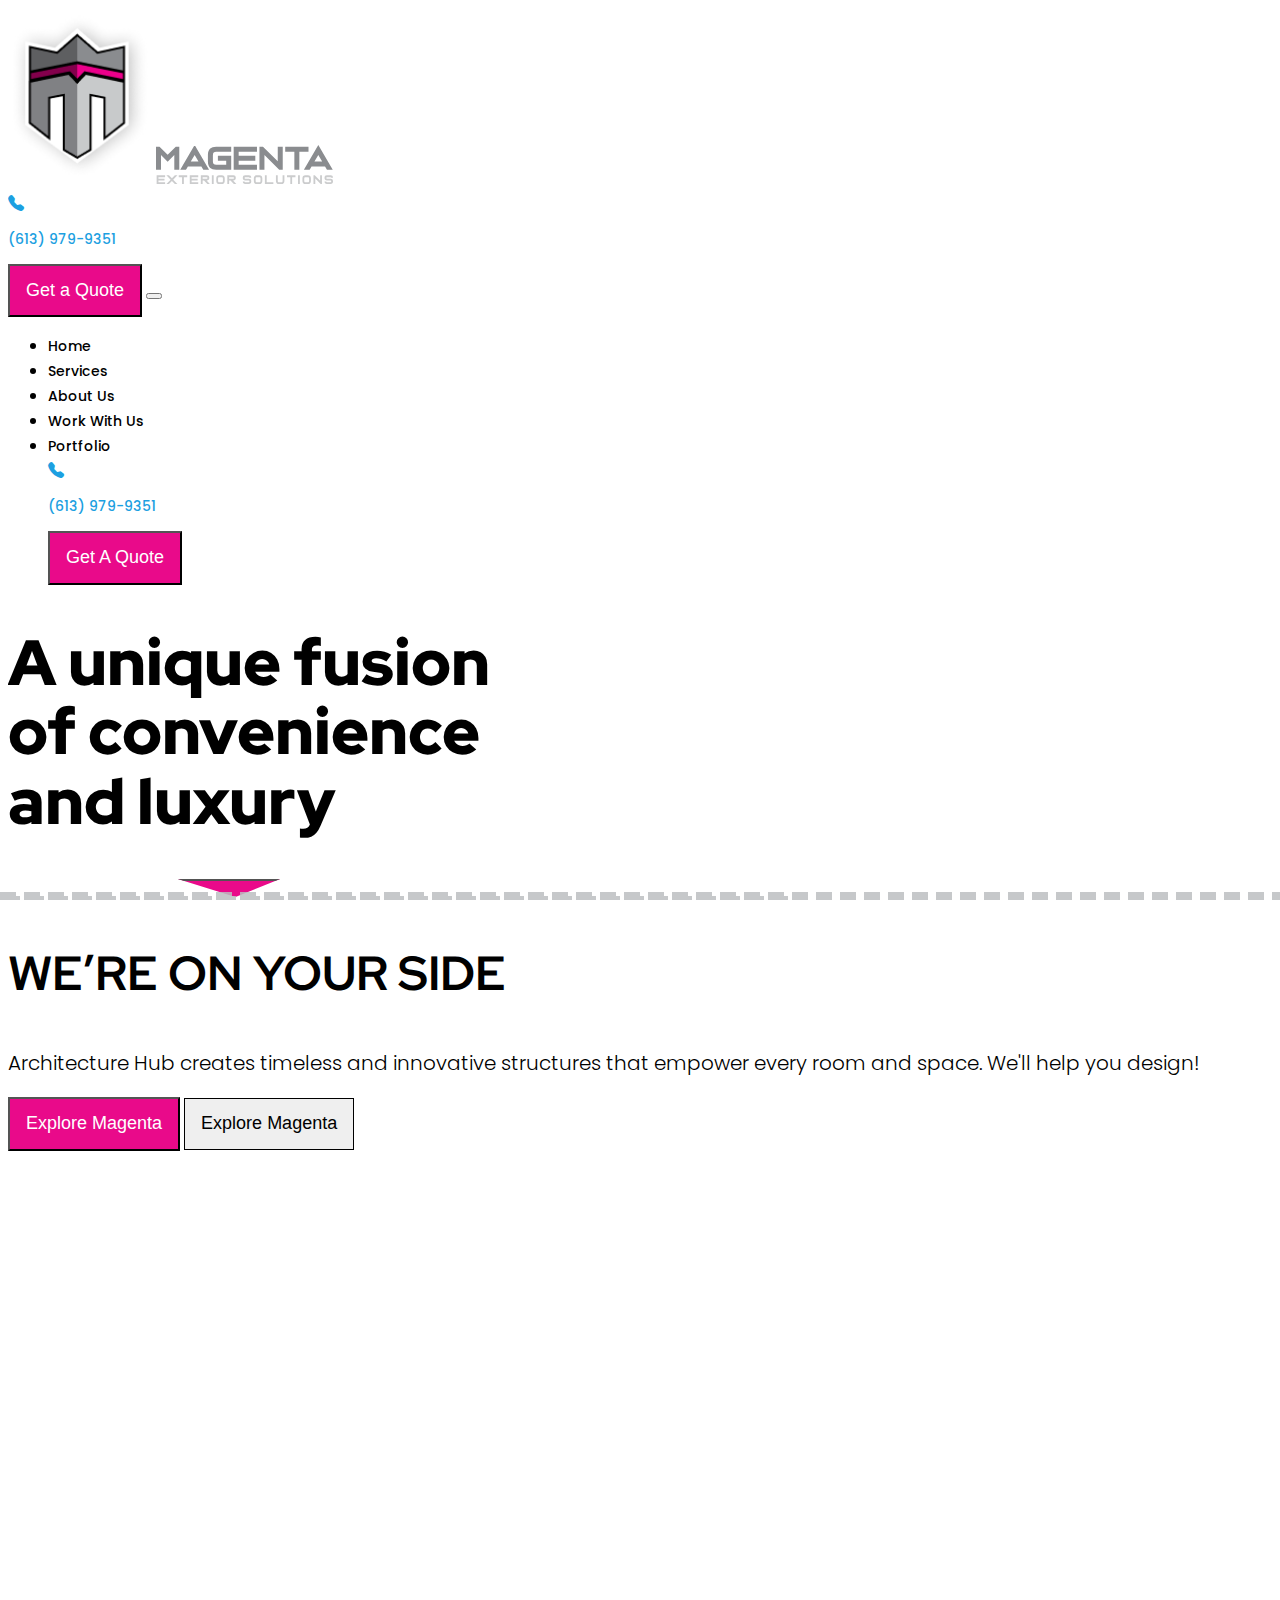
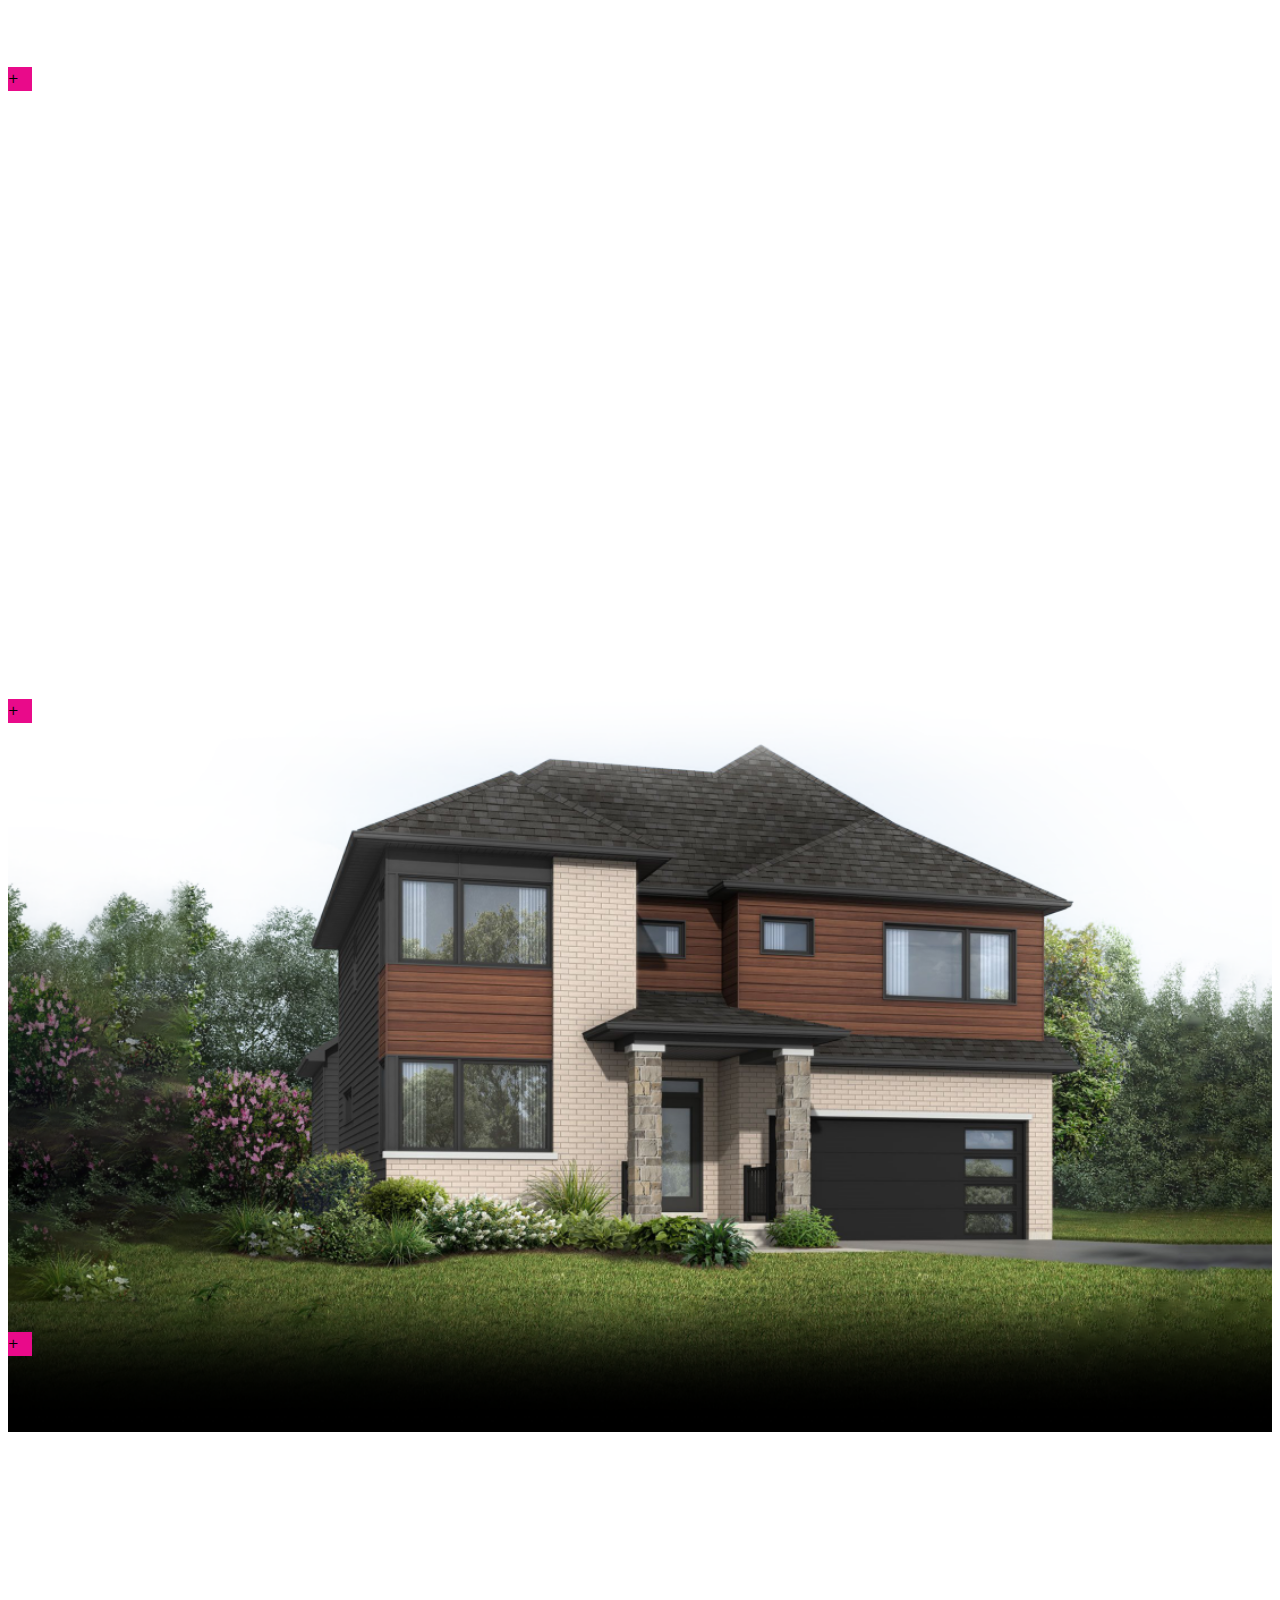
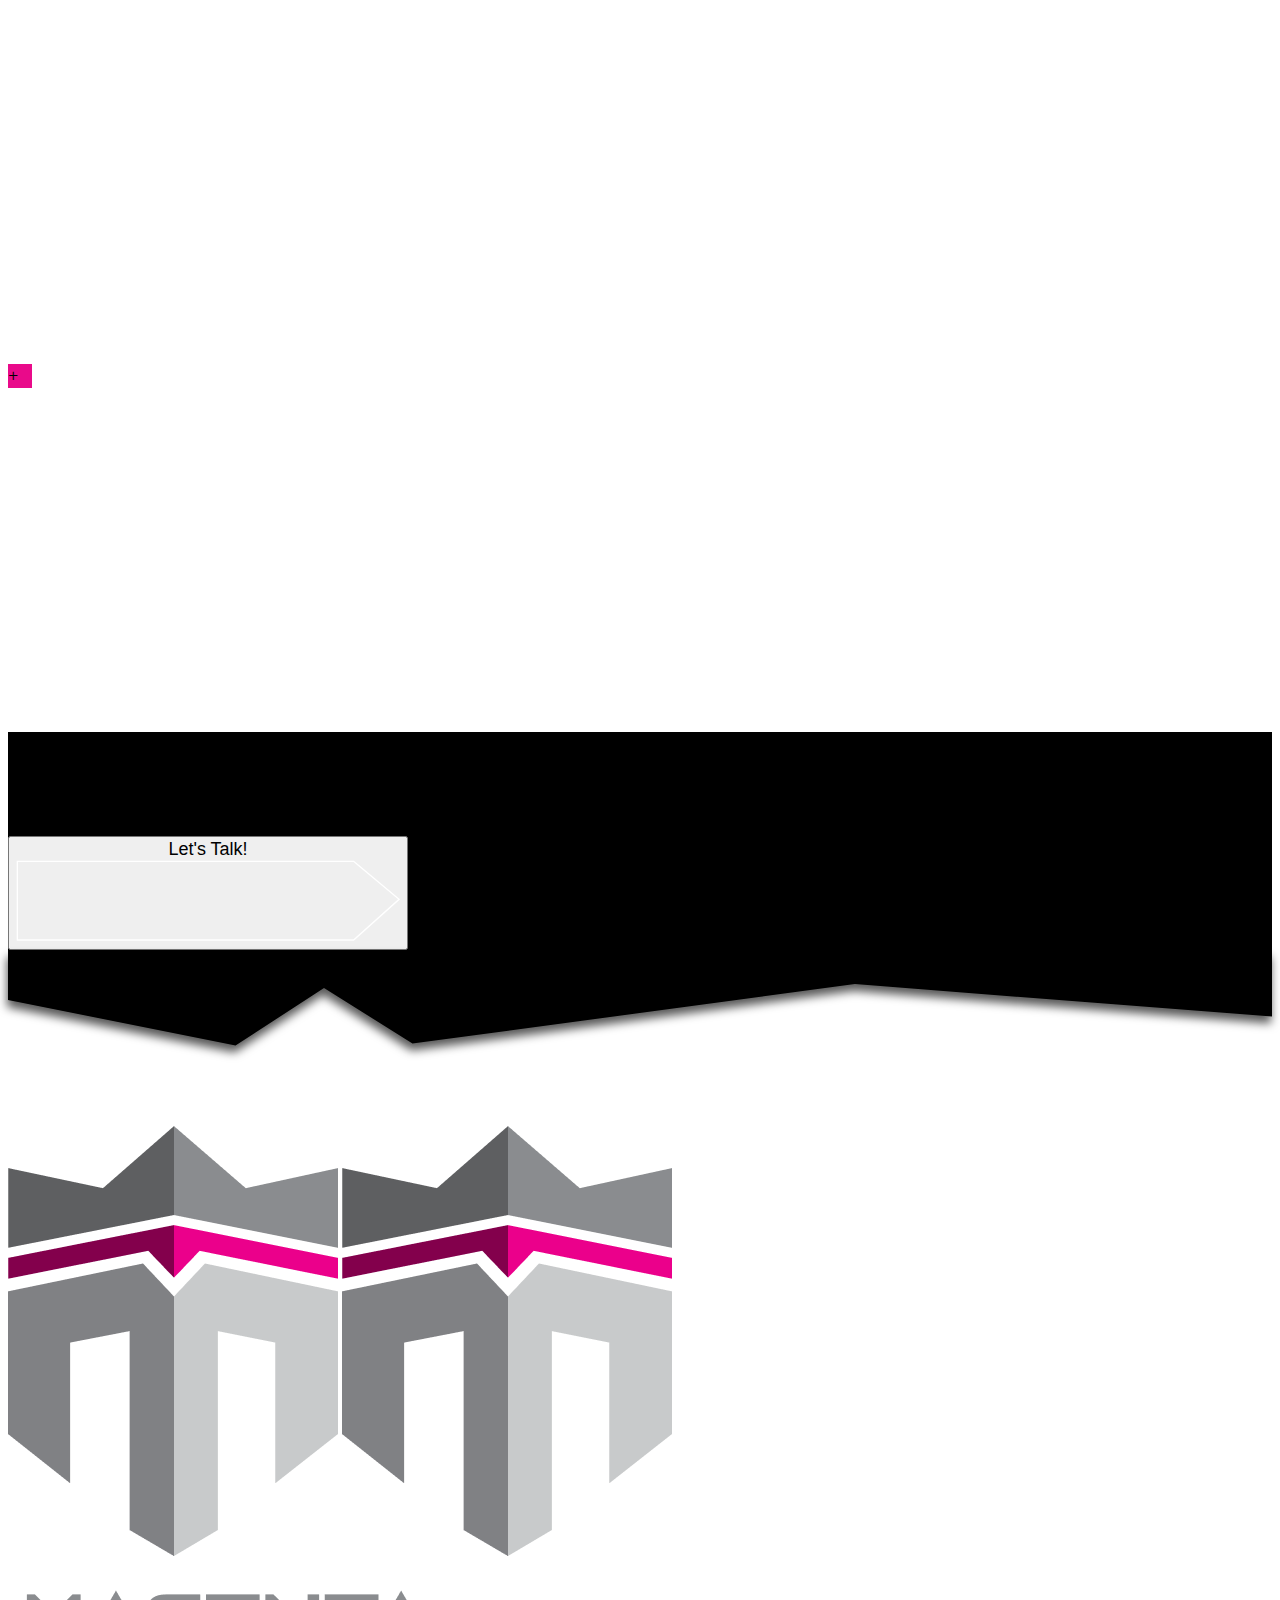
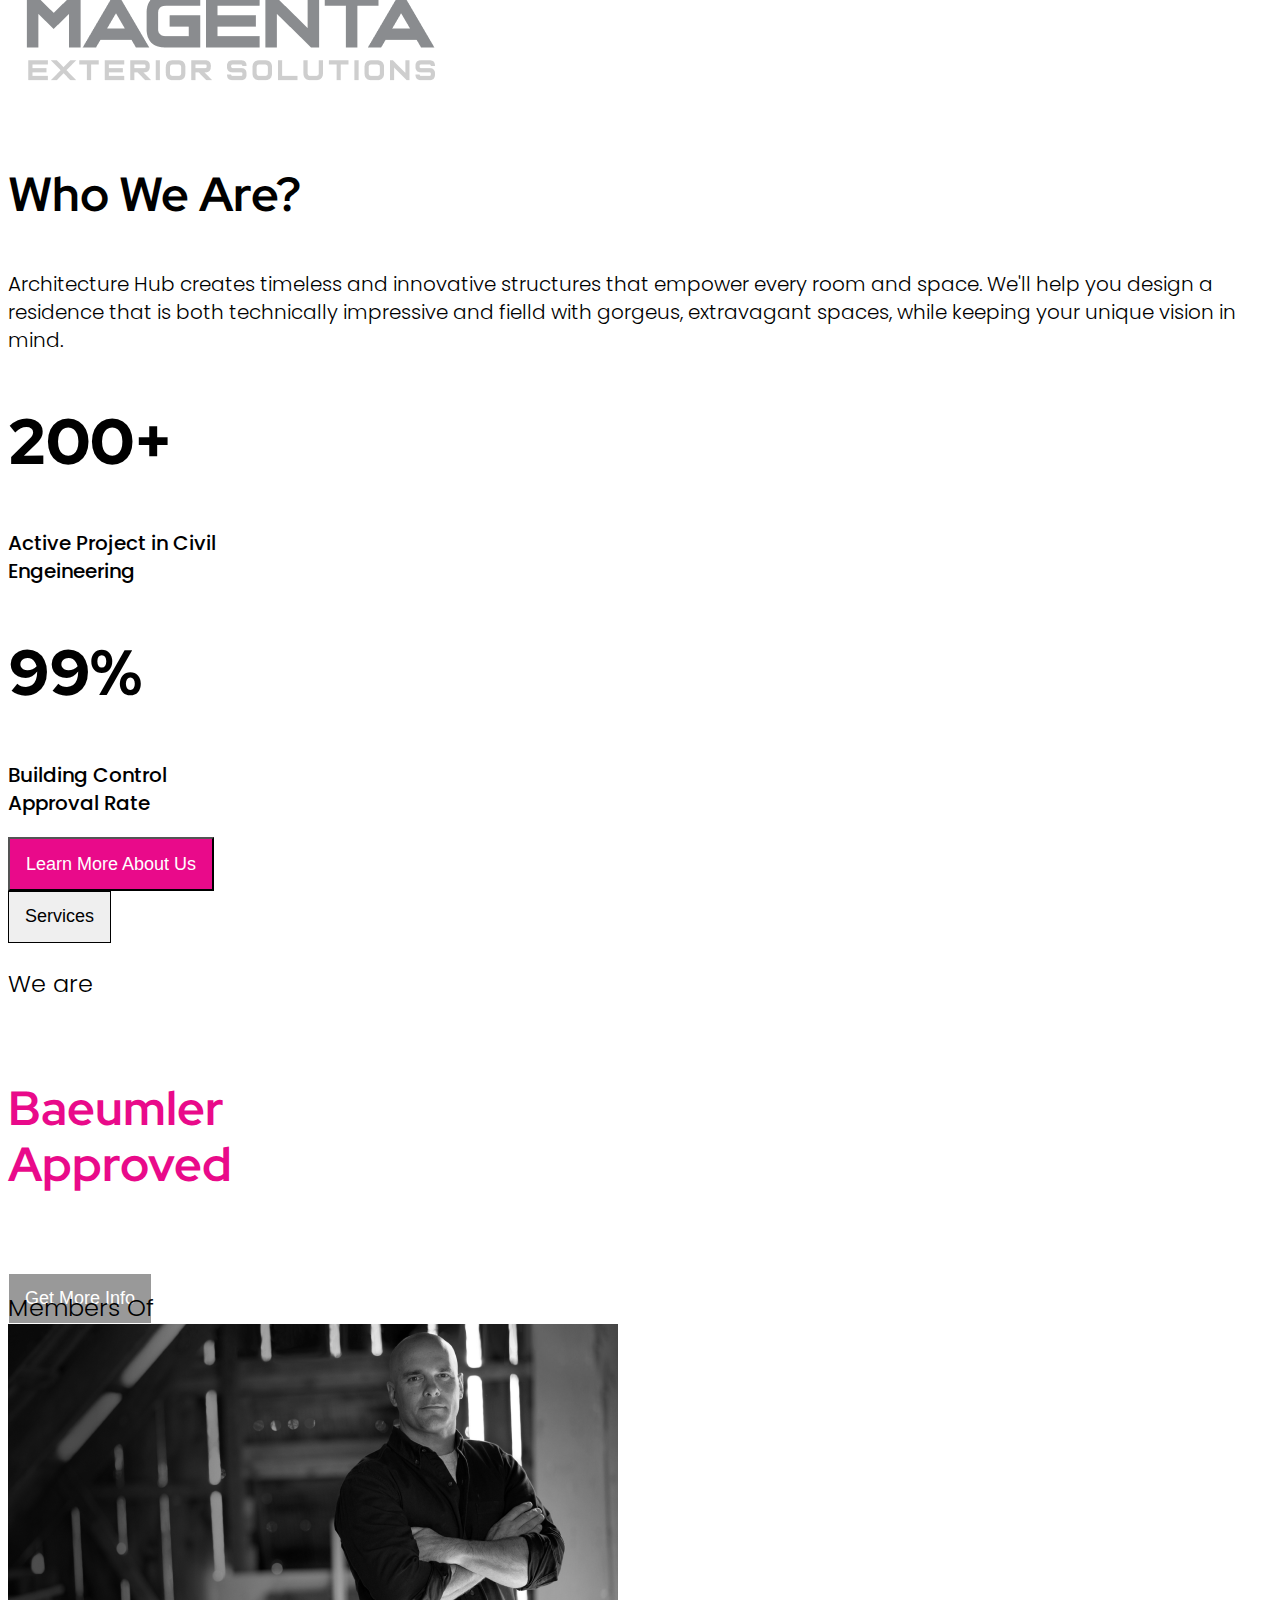
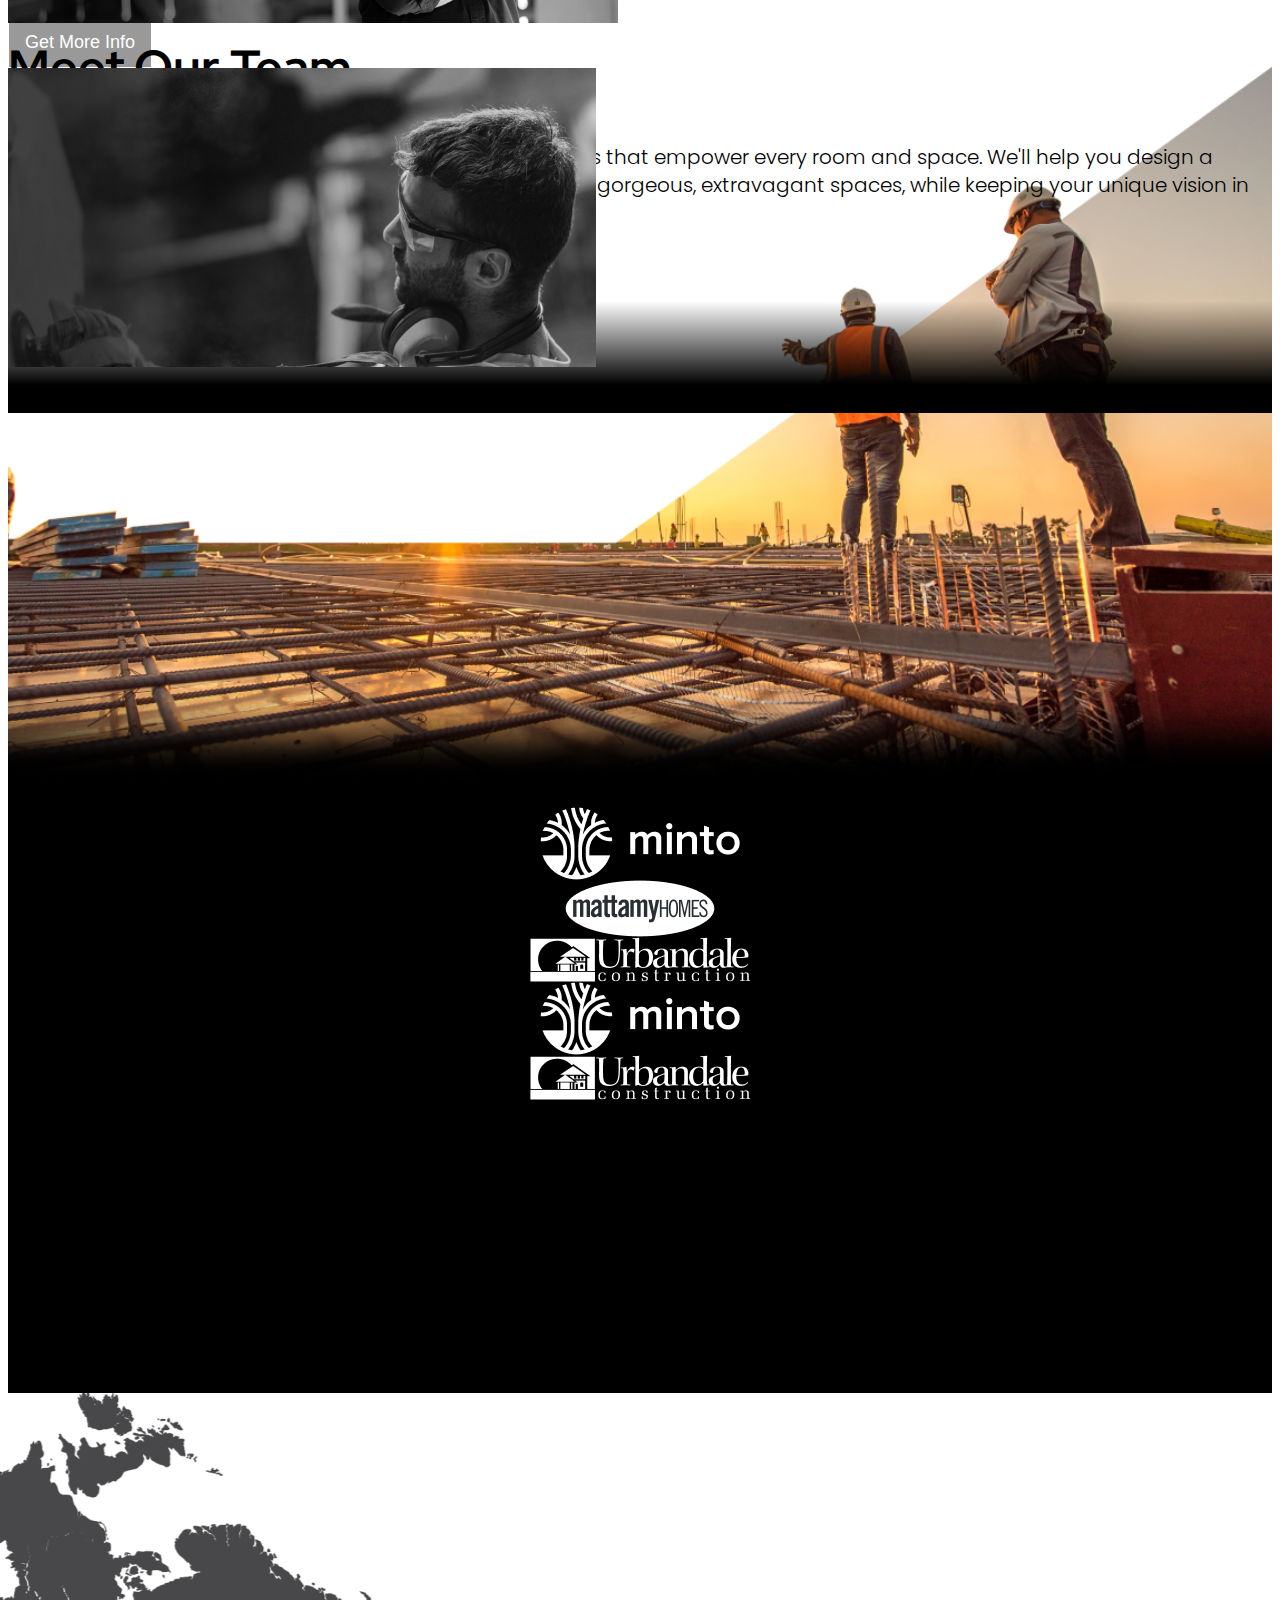
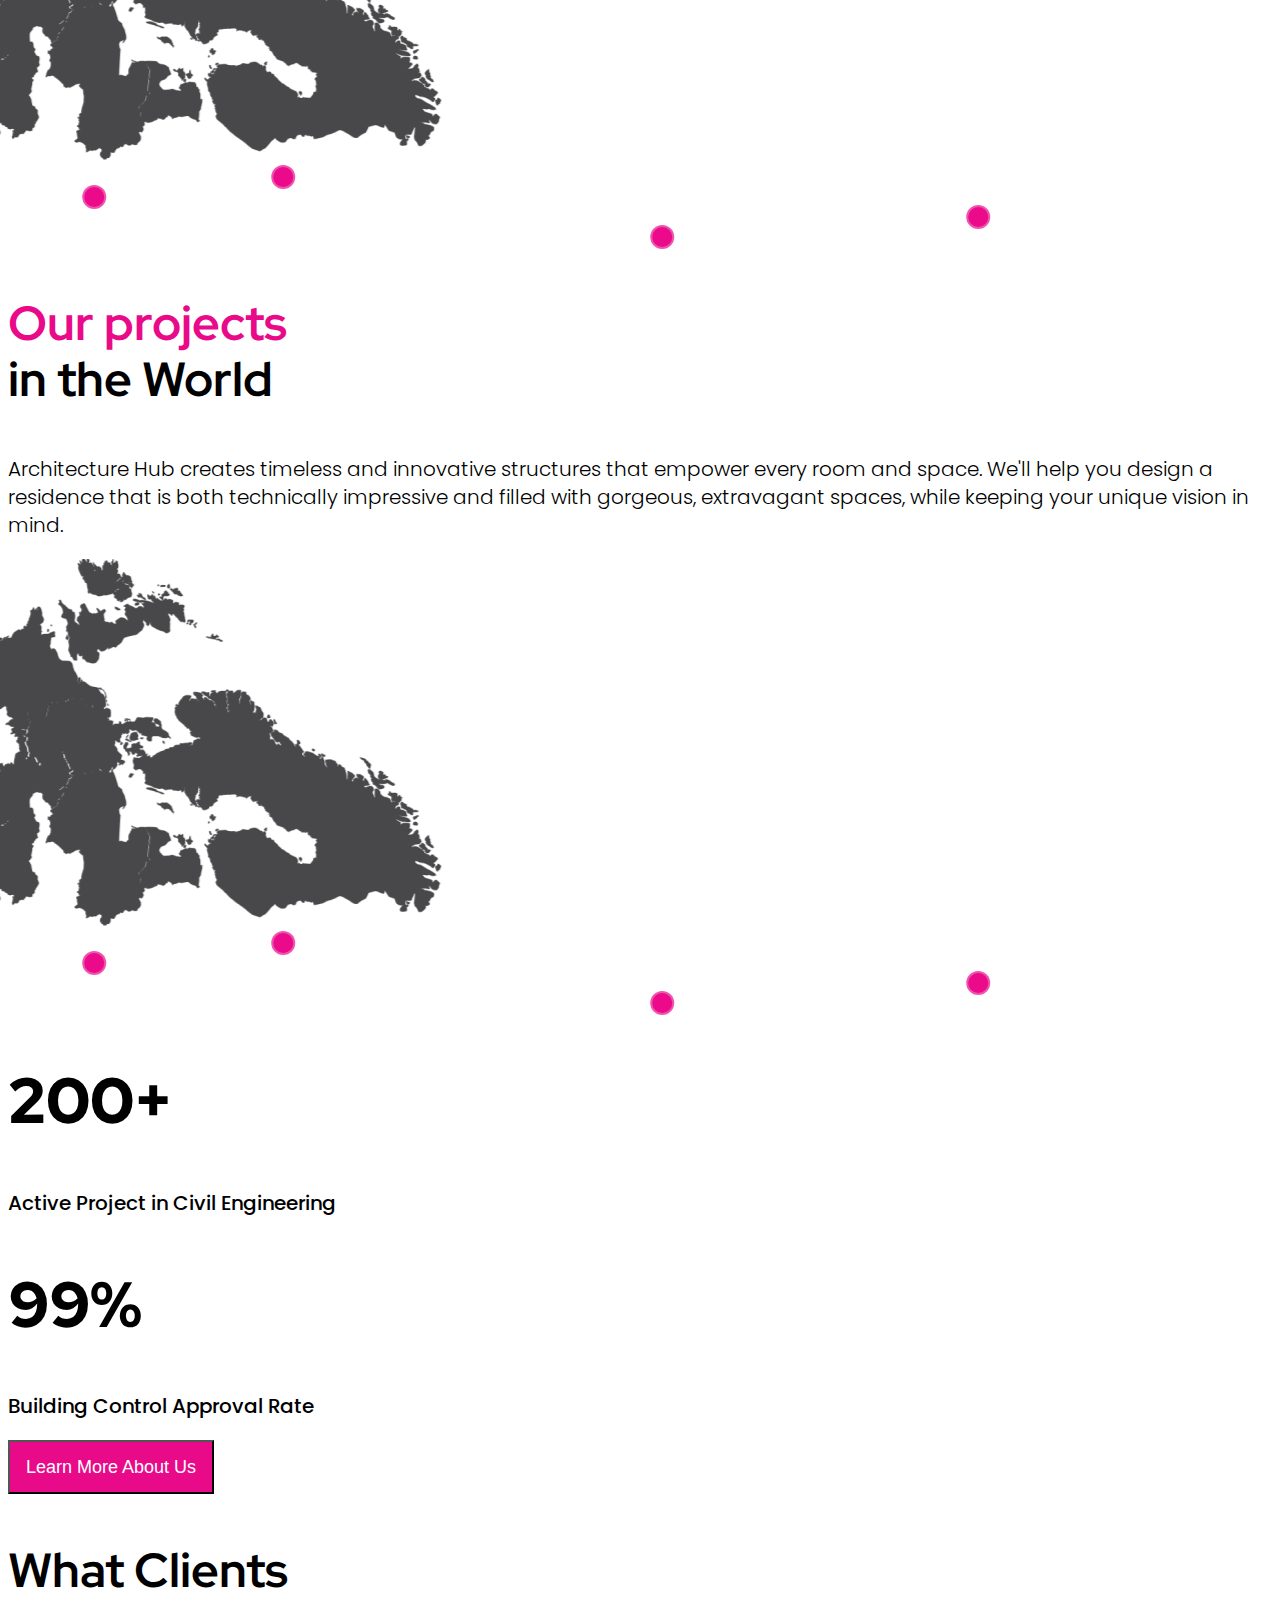
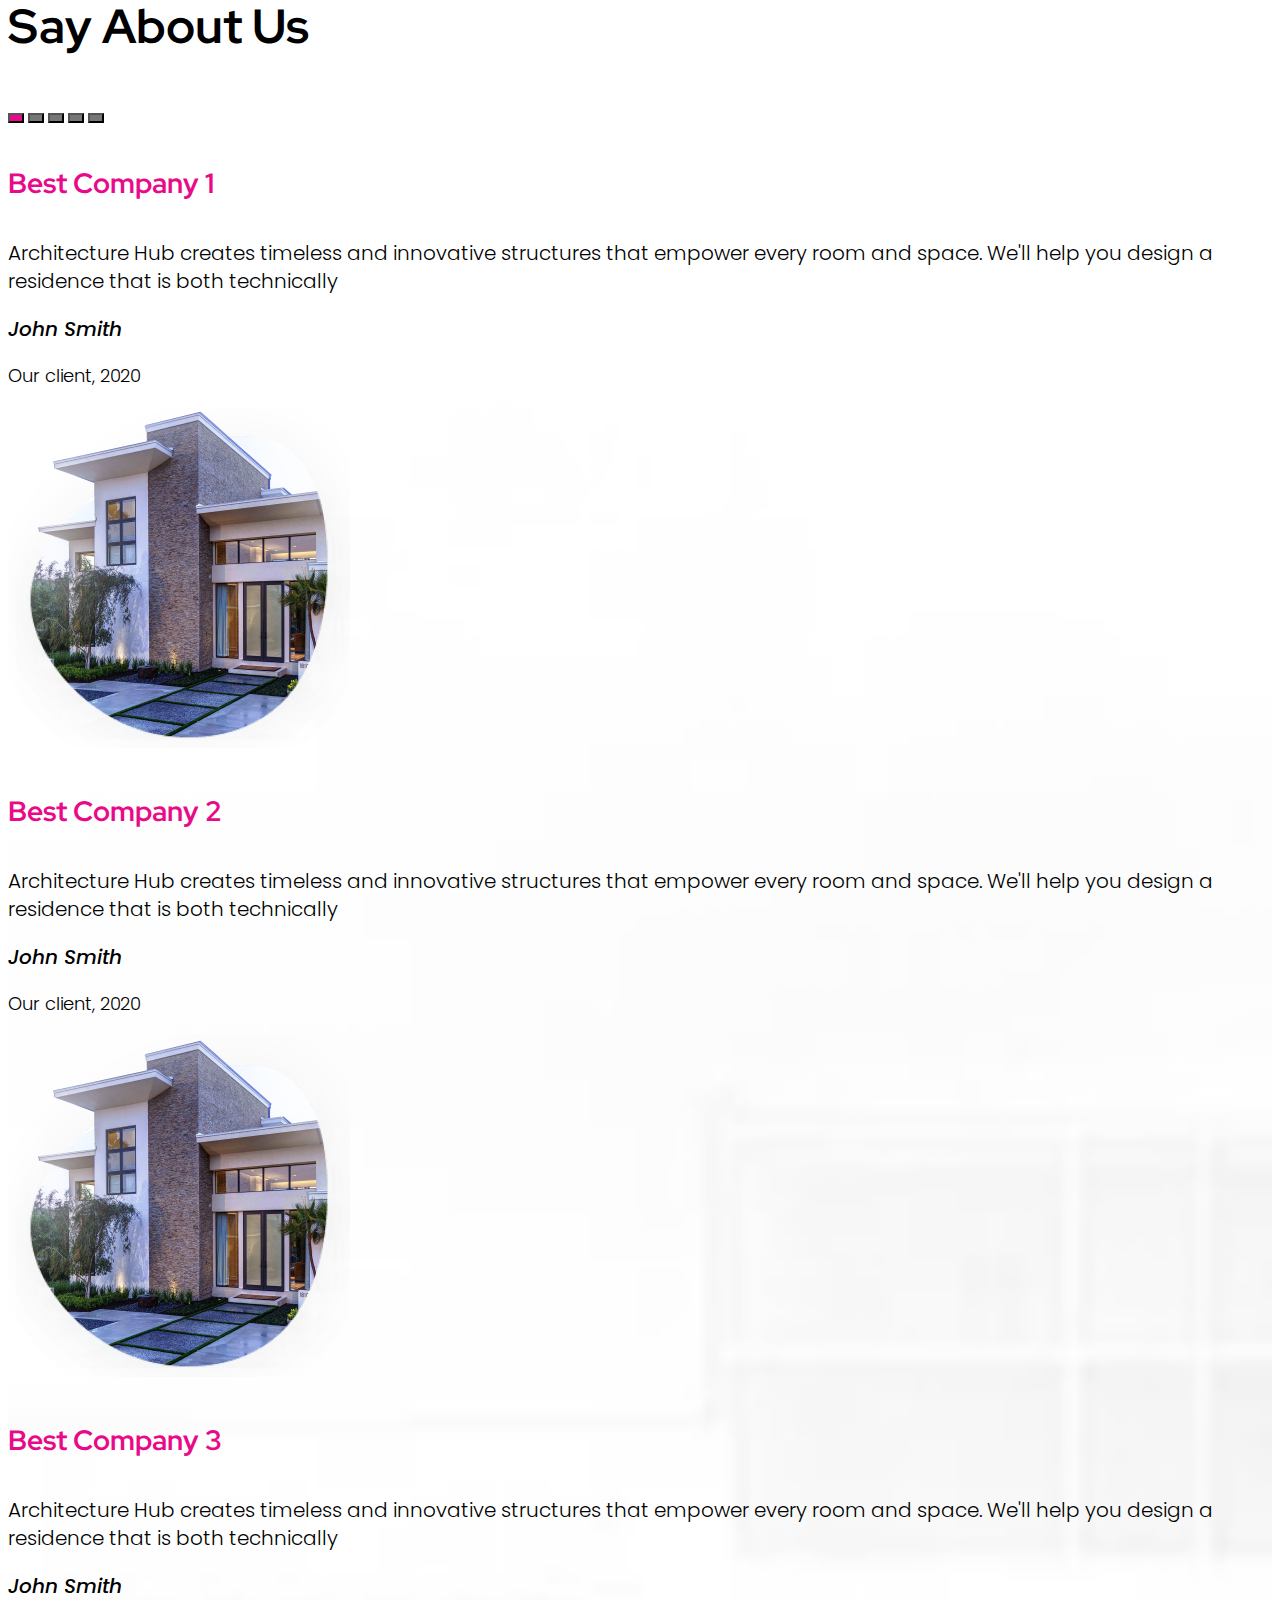
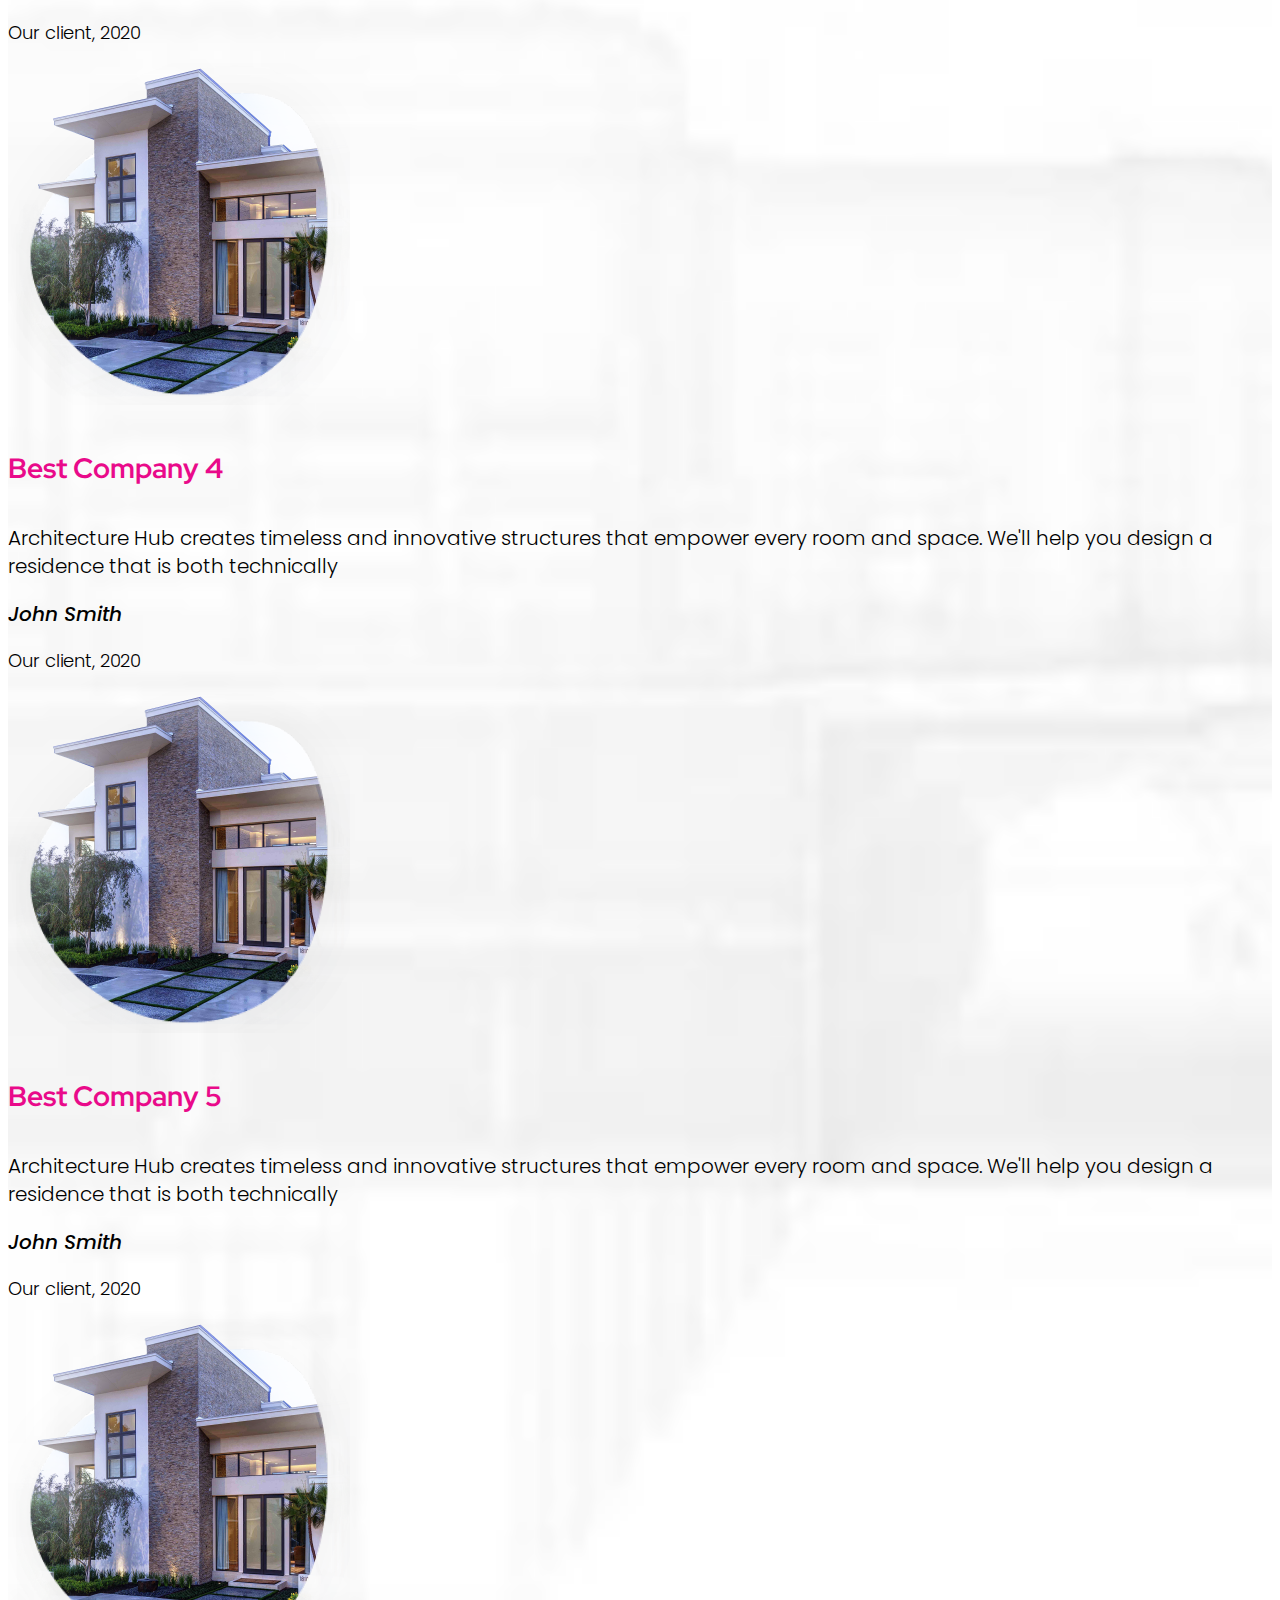
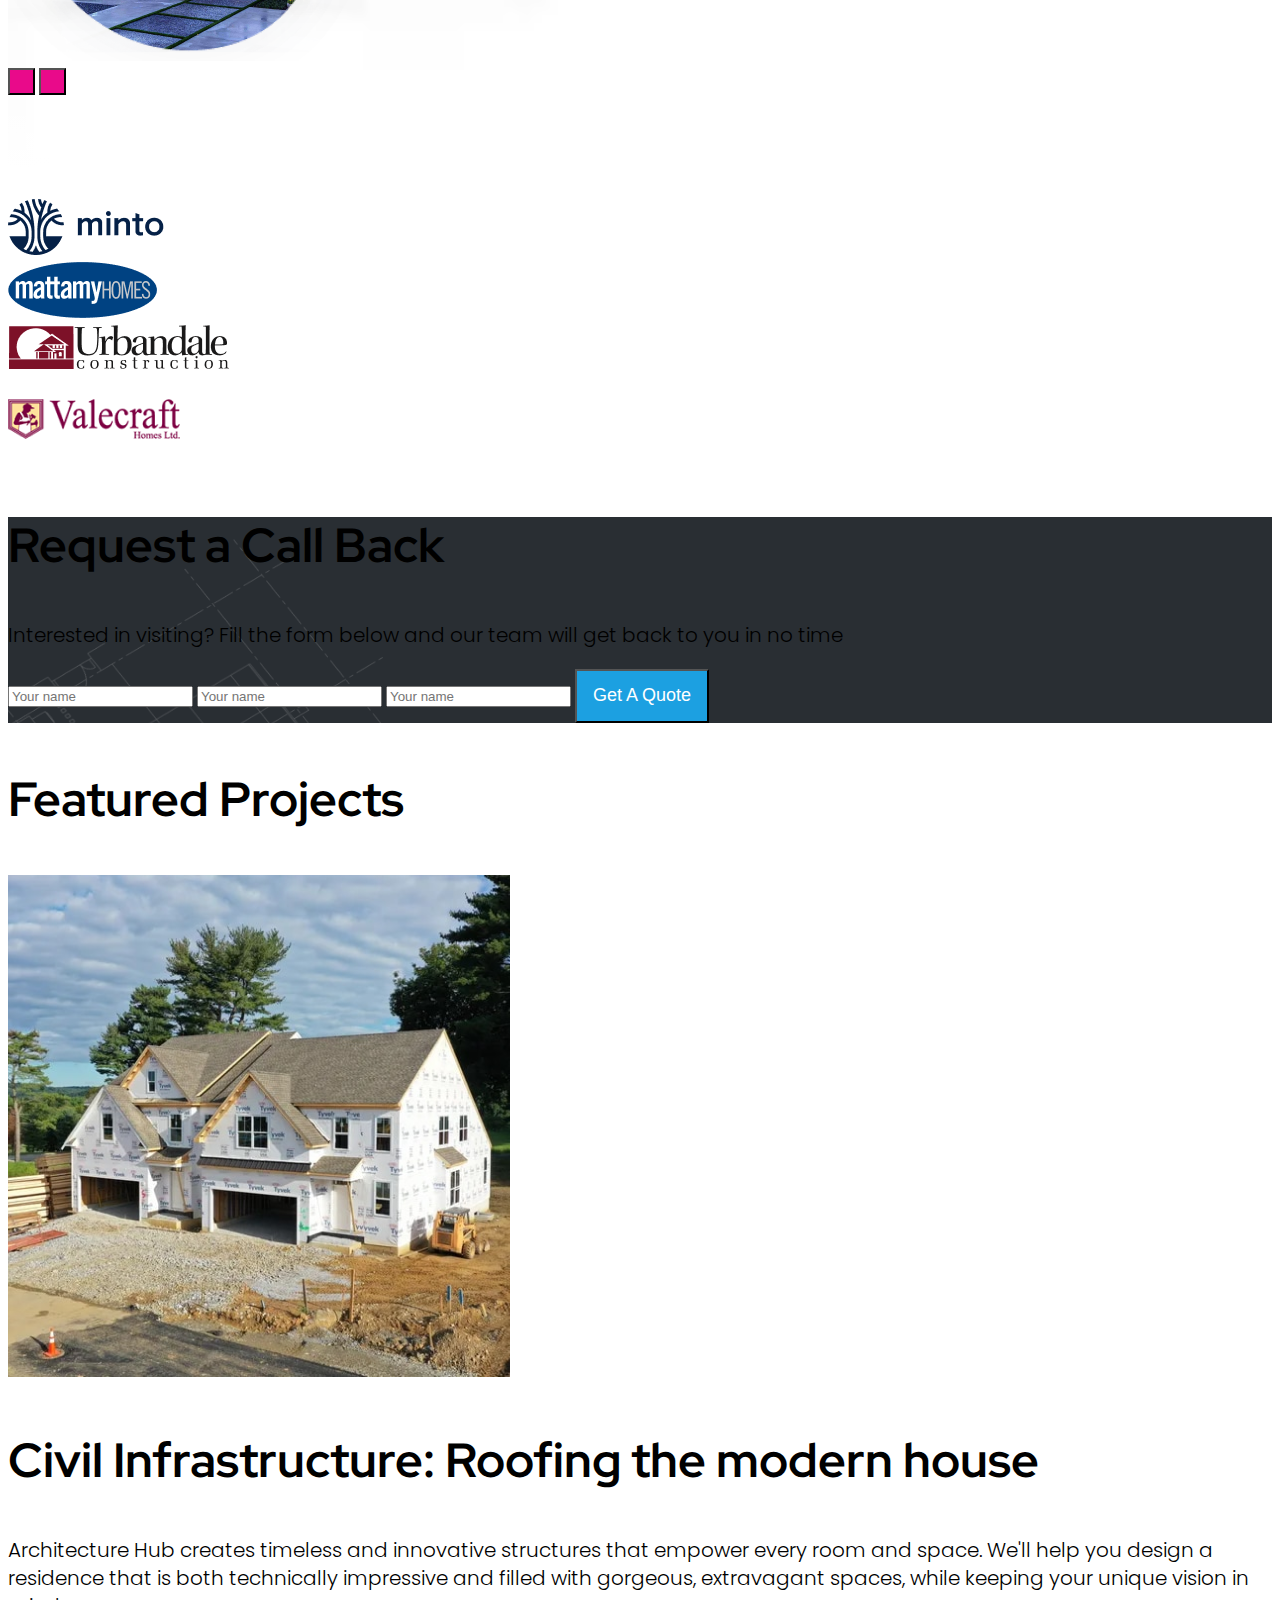
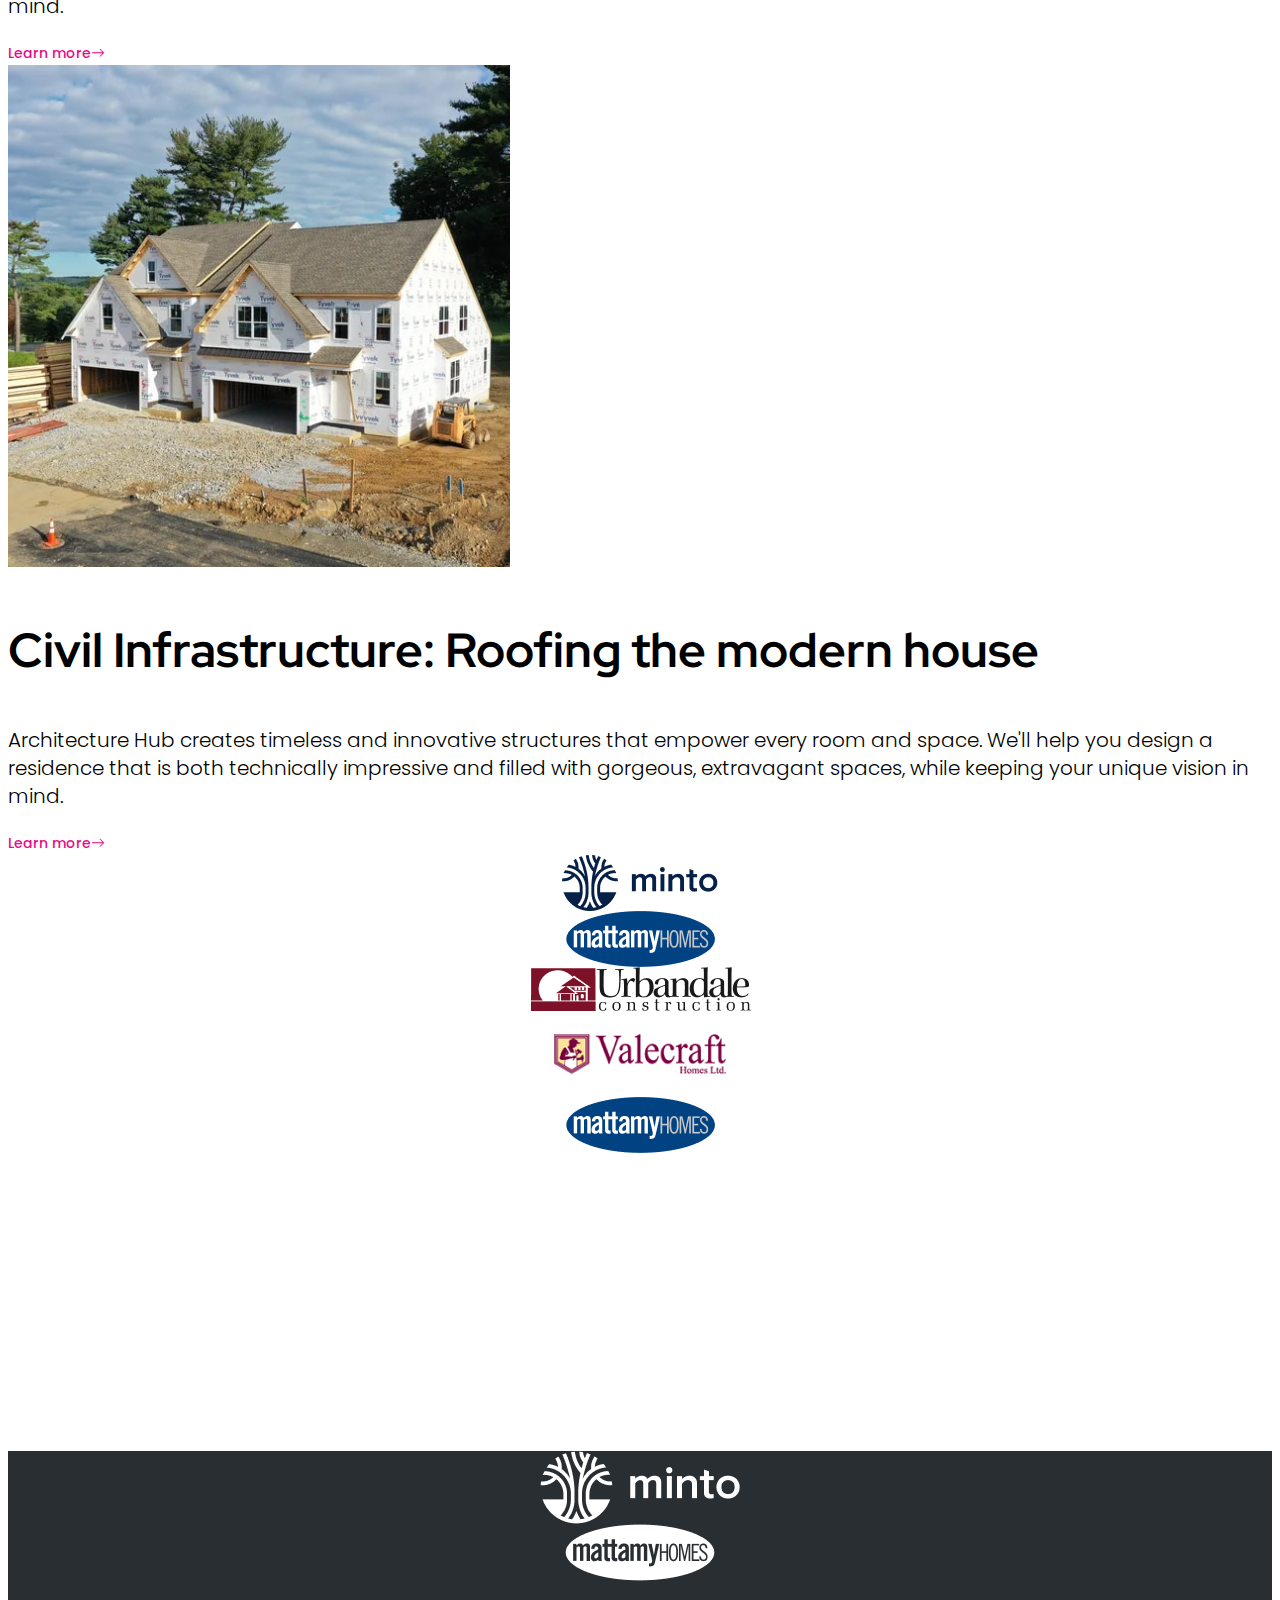
<file: index.html>
<!DOCTYPE html>
<html lang="en">

<head>
    <meta charset="UTF-8">
    <meta http-equiv="X-UA-Compatible" content="IE=edge">
    <meta name="viewport" content="width=device-width, initial-scale=1">
    <title>Magenta - Exterior Solutions</title>
    <!-- BOOTSTRAP 5 -->
    <link href="https://cdn.jsdelivr.net/npm/bootstrap@5.0.2/dist/css/bootstrap.min.css" rel="stylesheet"
        integrity="sha384-EVSTQN3/azprG1Anm3QDgpJLIm9Nao0Yz1ztcQTwFspd3yD65VohhpuuCOmLASjC" crossorigin="anonymous">
    <link rel="stylesheet" href="https://cdn.jsdelivr.net/npm/bootstrap-icons@1.8.3/font/bootstrap-icons.css">
    <!-- LOCAL CSS -->
    <link rel="stylesheet" href="index.css">
</head>

<body>
    <header class="position-relative">
        <nav class="navbar navbar-expand-xl navbar-light bg-light text-black position-absolute mt-5 ps-3 pe-3 w-100 ">
            <a class="navbar-brand position-absolute top-0 d-flex align-items-center" href="#">
                <img class="top-0 d-inline-block magenta_logo mt-4" src="./images/logo_navigation.png" alt="Magneta logo" />
                <img src="./images/logo_navigation_2.svg" alt="Magneta second logo" />
            </a>
            <div class="container-fluid justify-content-end ">
                <div class="telephone d-none d-md-inline-flex align-items-center ms-3 me-3 text_blue">
                    <i class="bi bi-telephone-fill d-inline-block d-xl-none "></i>
                    <p class="d-inline-block d-xl-none fs-8 fw-500 m-0 ms-2">(613) 979-9351</p>
                </div>
                <button class="get_a_quote d-none d-lg-block d-xl-none px-3 py-2 m-0 btn_pink btn">
                    Get a Quote
                </button>
                <button class="navbar-toggler border-0 " type="button" data-bs-toggle="collapse"
                    data-bs-target="#navbarNav" aria-controls="navbarNav" aria-expanded="false"
                    aria-label="Toggle navigation">
                    <span class="navbar-toggler-icon"></span>
                </button>
                <div class="collapse navbar-collapse justify-content-end " id="navbarNav">
                    <ul
                        class="navbar-nav flex-lg-row flex-column justify-content-lg-center fw-500 my-4 my-lg-0 text-center">
                        <li class="nav-item d-flex align-items-center justify-content-center ">
                            <a class="nav-link active fs-8 p-3 fw-500" aria-current="page" href="./index.html">Home</a>
                        </li>
                        <li class="nav-item d-flex align-items-center justify-content-center">
                            <a class="nav-link fs-8 p-3 fw-500" href="./services.html">Services</a>
                        </li>
                        <li class="nav-item d-flex align-items-center justify-content-center">
                            <a class="nav-link fs-8 p-3 fw-500" href="./about-us.html">About Us</a>
                        </li>
                        <li class="nav-item d-flex align-items-center justify-content-center">
                            <a class="nav-link fs-8 p-3 fw-500" href="#">Work With Us</a>
                        </li>
                        <li class="nav-item d-flex align-items-center justify-content-center">
                            <a class="nav-link fs-8 p-3  border-0 fw-500" href="#">Portfolio</a>
                        </li>
                        <div class="telephone_rwd d-flex align-items-center ms-3 me-3 text_blue">
                            <i class="bi bi-telephone-fill d-none d-xl-block"></i>
                            <p class="d-none d-xl-block m-0 ms-1 fs-8 fw-500">(613) 979-9351</p>
                        </div>
                        <button id="btn_rwd_nav"
                            class="mx-auto get_a_quote_rwd d-block d-lg-none d-xl-inline-block p-3 py-xl-0 px-3 btn_pink btn mt-4 mt-lg-0">
                            Get A Quote
                        </button>
                    </ul>
                </div>
            </div>
        </nav>
        <div
            class="incentive position-absolute w-100 h-100 d-flex align-items-center text-white">
            <div class="container">
                <div class="row">
                    <div class="col-12 col-lg-10 offset-lg-1 text-center text-lg-start">
                        <h1 class="fs-0 mb-4">A unique fusion<br>of convenience<br>and luxury</h1>
                        <button class="btn btn_outline_white px-4 d-none d-lg-inline-block">Learn More</button>
                        <button class="btn btn_pink px-5 ms-4">Explore Magenta</button>
                    </div>
                </div>
            </div>
        </div>
        <div class="h-100 w-100 bg_cover" style="background-image: url('images/header_background_image.jpg')">
            <div class="bg_opacity h-100"></div>
        </div>

    </header>
    <!--SECTION 1 -->
    <section class="magenta_1 container">
        <div class="row justify-content-center">
            <div class="col-12 col-md-11 col-lg-8 col-xl-7 col-xxl-6 text-center">
                <h3 class="fs-1 text-uppercase mt-3 mt-lg-2 mb-3 col-7 col-md-12 mx-auto ">WE’RE ON YOUR SIDE</h3>
                <p class="mb-3">Architecture Hub creates timeless and innovative structures that empower every room
                    and space.
                    We'll help you design!</p>
                <div class="col-10 mx-auto btn_box d-flex justify-content-center flex-column flex-lg-row">
                    <button class="btn btn_pink mb-3 mb-lg-0 m-lg-4 mt-lg-0 px-4">Explore Magenta</button>
                    <button class="btn btn_outline_black px-4">Explore Magenta</button>
                </div>
            </div>
        </div>
    </section>
    <!--SECTION 2 -->
    <section class="magenta_2 bg_cover p-0 position-relative d-flex justify-content-center">
        <div class="box_home bg_cover position-absolute"
            style="background-image: url('./images/home-main.png'); background-size: 100% auto;">
            <div class="point position-absolute">
                <div class="single_point bg_pink rounded-circle text-center text-white fw-300">+</div>
                <div
                    class="box_info border p-3 d-flex flex-column justify-content-center bg-white text-dark position-absolute">
                    <div class="position-absolute top-0 arrow border-2 border-white border-top border-start"></div>
                    <img src="./images/info.png" class="mb-3" alt="#" />
                    <div class="d-flex justify-content-between">
                        <div class="box_small_img bg-secondary"></div>
                        <div class="box_small_img bg-secondary"></div>
                        <div class="box_small_img bg-secondary"></div>
                        <div class="box_small_img bg-secondary"></div>
                        <div class="box_small_img bg-secondary"></div>
                    </div>
                    <h5 class="m-0 fw-700">Roofing</h5>
                    <p class="">Architecture Hub creates timeless and innovative structures.</p>
                    <button class="btn bg-transparent fs-4 fw-300 mt-0 pt-0">Learn more</button>
                </div>
            </div>
            <div class="point position-absolute">
                <div class="single_point bg_pink rounded-circle text-center text-white fw-300">+</div>
                <div
                    class="box_info border p-3 d-flex flex-column justify-content-center bg-white text-dark position-absolute">
                    <div class="position-absolute top-0 arrow border-2 border-white border-top border-start"></div>
                    <img src="./images/info.png" class="mb-3" alt="#" />
                    <div class="d-flex justify-content-between">
                        <div class="box_small_img bg-secondary"></div>
                        <div class="box_small_img bg-secondary"></div>
                        <div class="box_small_img bg-secondary"></div>
                        <div class="box_small_img bg-secondary"></div>
                        <div class="box_small_img bg-secondary"></div>
                    </div>
                    <h5 class="m-0 fw-700">Roofing</h5>
                    <p class="">Architecture Hub creates timeless and innovative structures.</p>
                    <button class="btn bg-transparent fs-4 fw-300 mt-0 pt-0">Learn more</button>
                </div>
            </div>
            <div class="point position-absolute">
                <div class="single_point bg_pink rounded-circle text-center text-white fw-300">+</div>
                <div
                    class="box_info border p-3 d-flex flex-column justify-content-center bg-white text-dark position-absolute">
                    <div class="position-absolute top-0 arrow border-2 border-white border-top border-start"></div>
                    <img src="./images/info.png" class="mb-3" alt="#" />
                    <div class="d-flex justify-content-between">
                        <div class="box_small_img bg-secondary"></div>
                        <div class="box_small_img bg-secondary"></div>
                        <div class="box_small_img bg-secondary"></div>
                        <div class="box_small_img bg-secondary"></div>
                        <div class="box_small_img bg-secondary"></div>
                    </div>
                    <h5 class="m-0 fw-700">Roofing</h5>
                    <p class="">Architecture Hub creates timeless and innovative structures.</p>
                    <button class="btn bg-transparent fs-4 fw-300 mt-0 pt-0">Learn more</button>
                </div>
            </div>
            <div class="point position-absolute">
                <div class="single_point bg_pink rounded-circle text-center text-white fw-300">+</div>
                <div
                    class="box_info border p-3 d-flex flex-column justify-content-center bg-white text-dark position-absolute">
                    <div class="position-absolute top-0 arrow border-2 border-white border-top border-start"></div>
                    <img src="./images/info.png" class="mb-3" alt="#" />
                    <div class="d-flex justify-content-between">
                        <div class="box_small_img bg-secondary"></div>
                        <div class="box_small_img bg-secondary"></div>
                        <div class="box_small_img bg-secondary"></div>
                        <div class="box_small_img bg-secondary"></div>
                        <div class="box_small_img bg-secondary"></div>
                    </div>
                    <h5 class="m-0 fw-700">Roofing</h5>
                    <p class="">Architecture Hub creates timeless and innovative structures.</p>
                    <button class="btn bg-transparent fs-4 fw-300 mt-0 pt-0">Learn more</button>
                </div>
            </div>
            <div class="point position-absolute">
                <div class="single_point bg_pink rounded-circle text-center text-white fw-300">+</div>
                <div
                    class="box_info border p-3 d-flex flex-column justify-content-center bg-white text-dark position-absolute">
                    <div class="position-absolute top-0 arrow border-2 border-white border-top border-start"></div>
                    <img src="./images/info.png" class="mb-3" alt="#" />
                    <div class="d-flex justify-content-between">
                        <div class="box_small_img bg-secondary"></div>
                        <div class="box_small_img bg-secondary"></div>
                        <div class="box_small_img bg-secondary"></div>
                        <div class="box_small_img bg-secondary"></div>
                        <div class="box_small_img bg-secondary"></div>
                    </div>
                    <h5 class="m-0 fw-700">Roofing</h5>
                    <p class="">Architecture Hub creates timeless and innovative structures.</p>
                    <button class="btn bg-transparent fs-4 fw-300 mt-0 pt-0">Learn more</button>
                </div>
            </div>
        </div>
    </section>
    <!--SECTION 3 -->
    <section class="magenta_3 position-relative mb-5 pb-5">
        <div class="bg-secondary content bg_black">
            <div class="container pt-4 ">
                <div class="row ">
                    <div class="mx-auto col-10 col-md-10 col-lg-7 text-white text-center d-flex align-items-center">
                        <h3 class="fs-1 w-100 text-center">Have a Project In Mind?</h3>
                    </div>
                    <div class="col-8 col-md-6 col-lg-3 mx-auto mt-4 mt-lg-0">
                        <button class=" fs-7 py-4 w-100 bg-transparent text-white position-relative border-0 ">Let's
                            Talk! <svg width="100%" height="100%" viewBox="0 0 288 61" fill="none"
                                xmlns="http://www.w3.org/2000/svg" class="position-absolute">
                                <path d="M1 1H253.191L287.236 29.5126L253.182 60H1V1Z" stroke="white" />
                            </svg>
                        </button>
                    </div>
                </div>
            </div>



        </div>
        <div class="bottom position-absolute bottom--100 w-100 ">
            <div class="bg_path bg_black"></div>
        </div>
    </section>
    <!--SECTION 4 -->
    <section class="magenta_4 container mt-5 pt-5 mb-5 pb-5">
        <div class="row">
            <div class="col-2 col-lg-3 offset-1 d-flex justify-content-center px-0">
                <img id="big_logo" class="w-auto mw-100 d-block d-lg-none" src="./images/big_logo.png"
                    alt="Logo of Magenta">
               
                <img id="big_logo" class=" p-3 p-xl-0 d-none d-lg-block " src="./images/big_logo.png"
                    alt="Logo of Magenta">
                
            </div>
            <div class="col-8 d-flex align-items-center d-inline-block d-lg-none pe-0">
                <img class="w-100" src="./images/small_logo.png" alt="Logo og Magenta">
            </div>
            <div class="mx-auto col-11 col-lg-6 offset-lg-1 mt-3 text-center text-lg-start ">
                <p class="box_we_are">
                    <h3 class="mb-3 fs-1">Who We Are?</h3>
                    <p>Architecture Hub creates timeless and innovative structures that empower every room and
                        space.
                        We'll help you design a residence that is both technically impressive and fielld with
                        gorgeus,
                        extravagant spaces, while keeping your unique vision in mind.</p>
                </p>
                <div class="row stats_row">
                    <div class="col-7">
                        <h2 class="fs-0 fw-900">200+</h2>
                        <p class="fw-500">Active Project in Civil <br>Engeineering</p>
                    </div>
                    <div class="col-5">
                        <h2 class=" fs-0 fw-900">99%</h2>
                        <p class="fw-500"> Building Control<br>Approval Rate</p>
                    </div>
                </div>
                <div class="row">
                    <div class="col-10 col-lg-7 offset-1 offset-lg-0 "><button id="btn_1"
                            class="btn btn_pink mt-2 w-100">Learn More About Us</button></div>
                    <div class="col-10 col-lg-5 offset-1 offset-lg-0 mt-3 mt-lg-0"><button id="btn_2"
                            class="btn btn_outline_black mt-2 w-100">Services</button></div>
                </div>
            </div>
    </section>
    <!--SECTION 5 -->
    <section class="magenta_5 container-fluid pb-5 mb-5 text-white">
        <div class="row">
            <div class="overflow-hidden box bg_cover col-12 col-lg-6 p-0 d-flex align-items-center border-end position-relative"
                >
                <div class="box_content ms-5">
                    <p class="fs-6 m-0 ">We are</p>
                    <h5 class="m-0 fs-1 fw-700 text_pink">Baeumler<br>Approved</h5>
                    <button class="btn btn_outline_white btn_black_opacity_bg fs-7 mt-3 w-100" data-bs-toggle="modal"
                        data-bs-target="#exampleModal">Get More Info</button>
                </div>
                <img src="./images/worker-1.png" alt="#" class="position-absolute top-0 left-0 w-100 h-100" style="object-position: top;"/>
            </div>
            <div class="overflow-hidden box bg_cover col-12 col-lg-6 p-0 d-flex align-items-center position-relative"
                >
                <div class="box_content ms-5 ">
                    <p class="fs-6 m-0">Members Of</p>
                    <h5 class="m-0 fs-1 fw-700 text_blue">GOHBA</h5>
                    <p class="blue m-0">Greater Ottawa Home<br> Builders Association</p>
                    <button class="btn btn_outline_white btn_black_opacity_bg fs-7 mt-0 w-100 mt-3" data-bs-toggle="modal"
                        data-bs-target="#exampleModal">Get More Info</button>
                </div>
                <img src="./images/worker-2.png" alt="#" class="position-absolute top-0 left-0 w-100 h-100" style="object-position: center;"/>
            </div>
        </div>
    </section>
    <!--SECTION 6 -->
    <section class="magenta_6 position-relative container-fluid m-0 p-0 text-center text-lg-start bg_cover"
        style="background-image: url(images/section_5_background.png); background-position: top;">
        <div class="container">
            <div class="row m-0 p-0">
                <div class="col-12 col-md-10 offset-md-1 col-lg-6 col-5-xl px-lg-0">
                    <h3 class="mb-3 fs-1">Meet Our Team</h3>
                    <p class="m-0">Architecture Hub creates timeless and innovative structures that empower every room
                        and space. We'll help you design a residence that is both technically impressive and filled with
                        gorgeous, extravagant spaces, while keeping your unique vision in mind.</p>
                    <div class="col-10 col-md-12 mx-auto mx-lg-0 d-flex flex-column flex-lg-row">
                        <button class="btn w-100 mt-3 btn_blue">Learn More About Us</button>
                        <button class="btn w-100 mt-3 ms-lg-4 btn_outline_black">Join Our Team</button>

                    </div>
                </div>
            </div>
        </div>
        <div class="gradient position-absolute bottom-0 w-100"></div>
    </section>
    <!--SECTION 7 -->
    <section class="magenta_7 bg_black pb-0 pb-2">
        <div class="slider overflow-hidden position-relative">
            <div class="slider_track">
                <div class="slides_box position-absolute d-flex w-100 h-100">
                    <!-- 5 SLIDES-->
                    <div class="slide"> <img src="./images/minto-logo.png" class="w-100 p-2" alt="" /> </div>
                    <div class="slide"> <img src="./images/mattamy-logo.png" class="w-100 p-2" alt="" /> </div>
                    <div class="slide d-none d-lg-flex"> <img src="./images/urbandale-logo.png" class="w-100 p-2"
                            alt="" /> </div>
                    <div class="slide d-none d-xl-flex"> <img src="./images/minto-logo.png" class="w-100 p-2" alt="" />
                    </div>
                    <div class="slide d-none d-xxl-flex"> <img src="./images/urbandale-logo.png" class="w-100 p-2"
                            alt="" /> </div>
                </div>
                <div class="slides_box position-absolute d-flex w-100 h-100">
                    <!-- 5 SLIDES-->
                    <div class="slide"> <img src="./images/minto-logo.png" class="w-100 p-2" alt="" /> </div>
                    <div class="slide"> <img src="./images/mattamy-logo.png" class="w-100 p-2" alt="" /> </div>
                    <div class="slide d-none d-lg-flex"> <img src="./images/urbandale-logo.png" class="w-100 p-2"
                            alt="" /> </div>
                    <div class="slide d-none d-xl-flex"> <img src="./images/minto-logo.png" class="w-100 p-2" alt="" />
                    </div>
                    <div class="slide d-none d-xxl-flex"> <img src="./images/urbandale-logo.png" class="w-100 p-2"
                            alt="" /> </div>
                </div>
            </div>
        </div>
    </section>
    <!--SECTION 8 -->
    <section class="magenta_8 mt-5 pt-5 container mb-5 pb-5">
        <div class="row text-center text-lg-start">
            <div class="col-12 col-lg-6  bg_cover order-2 order-lg-0 me-lg-3 me-xl-0 mt-5 mt-lg-0 d-flex align-items-center overflow-hidden d-none d-lg-block">
                <div class="map position-relative w-100">
                    <img class="w-100" src="./images/map.png" alt="#" />
                    <div class="default_point position-absolute"></div>
                    <div class="default_point position-absolute"></div>
                    <div class="default_point position-absolute"></div>
                    <div class="default_point position-absolute"></div>
                </div>
            </div>
            <div class="col-12 col-lg-5 ">
                <h3 class="fs-1"><span class="text_pink">Our projects</span><br>in the World</h3>
                <p>Architecture Hub creates timeless and innovative structures that empower every room and space. We'll
                    help you design a residence that is both technically impressive and filled with gorgeous,
                    extravagant spaces, while keeping your unique vision in mind.</p>
                    <div class="map position-relative w-100 d-block d-lg-none mt-5 mb-4">
                        <img class="w-100" src="./images/map.png" alt="#" />
                        <div class="default_point position-absolute"></div>
                        <div class="default_point position-absolute"></div>
                        <div class="default_point position-absolute"></div>
                        <div class="default_point position-absolute"></div>
                    </div>
                <div class="row w-100 mx-auto">
                    <div class="col-4 col-lg-7 ps-0 mx-auto">
                        <h2 class="fw-900 fs-0">200+</h2>
                        <p class="fw-500">Active Project in Civil Engineering</p>
                    </div>
                    <div class="col-4 col-lg-5 mx-auto">
                        <h2 class="fw-900 fs-0">99%</h2>
                        <p class="fw-500">Building Control Approval Rate</p>
                    </div>
                    <button class="btn btn_pink col-11 col-lg-7 mx-auto mx-lg-0">Learn More About Us</button>
                </div>
            </div>
        </div>
    </section>
    <!--SECTION 9 -->
    <section class="magenta_9 bg_cover position-relative pb-5" style="background-image: url('./images/bg_slider.png');">
        <div class="container pb-43 pb-lg-0">
            <h3 class="text-center pb-4 fs-1">What Clients <br class="d-block d-md-none" />Say About Us</h3>
            <div id="carouselExampleIndicators" class="carousel slide h-100 pb-5" data-bs-ride="carousel">
                <div class="carousel-indicators d-flex d-lg-none justify-content-center align-items-center m-0">
                    <button type="button" data-bs-target="#carouselExampleIndicators" data-bs-slide-to="0"
                        class="active rounded-circle" aria-current="true" aria-label="Slide 1"></button>
                    <button type="button" data-bs-target="#carouselExampleIndicators" data-bs-slide-to="1"
                        aria-label="Slide 2" class="rounded-circle"></button>
                    <button type="button" data-bs-target="#carouselExampleIndicators" data-bs-slide-to="2"
                        aria-label="Slide 3" class="rounded-circle"></button>
                    <button type="button" data-bs-target="#carouselExampleIndicators" data-bs-slide-to="3"
                        aria-label="Slide 4" class="rounded-circle"></button>
                    <button type="button" data-bs-target="#carouselExampleIndicators" data-bs-slide-to="4"
                        aria-label="Slide 5" class="rounded-circle"></button>
                </div>
                <div class="carousel-inner">
                    <div class="carousel-item active">
                        <div class="box mx-auto">
                            <div class="row justify-content-center ">
                                <div
                                    class="opinion col-11 col-lg-5 text-center text-lg-start order-2 order-lg-1 d-flex justify-content-center flex flex-column">
                                    <h3 class="mb-3 fs-5 fw-700 text_pink">Best Company 1</h3>
                                    <p>Architecture Hub creates timeless and
                                        innovative structures
                                        that
                                        empower every room and space. We'll
                                        help you design a residence that is both technically</p>
                                    <p class="text-black-50 fw-500 mb-0"><i>John Smith</i></p>
                                    <p class="text-black-50 mt-0 fs-7">Our client, 2020</p>
                                </div>
                                <div
                                    class="ms-lg-5 ms-xxl-0 order-lg-2 photo col-8 col-lg-3 d-flex justify-content-center">
                                    <img src="./images/opinion.png" class="img-fluid" alt="Opinion from John Smitch" />
                                </div>
                            </div>
                        </div>
                    </div>
                    <div class="carousel-item">
                        <div class="box mx-auto">
                            <div class="row justify-content-center ">
                                <div
                                    class="opinion col-11 col-lg-5 text-center text-lg-start order-2 order-lg-1 d-flex justify-content-center flex flex-column">
                                    <h3 class="mb-3 fs-5 fw-700 text_pink">Best Company 2</h3>
                                    <p>Architecture Hub creates timeless and
                                        innovative structures
                                        that
                                        empower every room and space. We'll
                                        help you design a residence that is both technically</p>
                                    <p class="text-black-50 fw-500 mb-0"><i>John Smith</i></p>
                                    <p class="text-black-50 mt-0 fs-7">Our client, 2020</p>
                                </div>
                                <div
                                    class="ms-lg-5 ms-xxl-0 order-lg-2 photo col-8 col-lg-3 d-flex justify-content-center">
                                    <img src="./images/opinion.png" class="img-fluid" alt="Opinion from John Smitch" />
                                </div>
                            </div>
                        </div>
                    </div>
                    <div class="carousel-item">
                        <div class="box mx-auto">
                            <div class="row justify-content-center ">
                                <div
                                    class="opinion col-11 col-lg-5 text-center text-lg-start order-2 order-lg-1 d-flex justify-content-center flex flex-column">
                                    <h3 class="mb-3 fs-5 fw-700 text_pink">Best Company 3</h3>
                                    <p>Architecture Hub creates timeless and
                                        innovative structures
                                        that
                                        empower every room and space. We'll
                                        help you design a residence that is both technically</p>
                                    <p class="text-black-50 fw-500 mb-0"><i>John Smith</i></p>
                                    <p class="text-black-50 mt-0 fs-7">Our client, 2020</p>
                                </div>
                                <div
                                    class="ms-lg-5 ms-xxl-0 order-lg-2 photo col-8 col-lg-3 d-flex justify-content-center">
                                    <img src="./images/opinion.png" class="img-fluid" alt="Opinion from John Smitch" />
                                </div>
                            </div>
                        </div>
                    </div>
                    <div class="carousel-item">
                        <div class="box mx-auto">
                            <div class="row justify-content-center ">
                                <div
                                    class="opinion col-11 col-lg-5 text-center text-lg-start order-2 order-lg-1 d-flex justify-content-center flex flex-column">
                                    <h3 class="mb-3 fs-5 fw-700 text_pink">Best Company 4</h3>
                                    <p>Architecture Hub creates timeless and
                                        innovative structures
                                        that
                                        empower every room and space. We'll
                                        help you design a residence that is both technically</p>
                                    <p class="text-black-50 fw-500 mb-0"><i>John Smith</i></p>
                                    <p class="text-black-50 mt-0 fs-7">Our client, 2020</p>
                                </div>
                                <div
                                    class="ms-lg-5 ms-xxl-0 order-lg-2 photo col-8 col-lg-3 d-flex justify-content-center">
                                    <img src="./images/opinion.png" class="img-fluid" alt="Opinion from John Smitch" />
                                </div>
                            </div>
                        </div>
                    </div>
                    <div class="carousel-item">
                        <div class="box mx-auto">
                            <div class="row justify-content-center ">
                                <div
                                    class="opinion col-11 col-lg-5 text-center text-lg-start order-2 order-lg-1 d-flex justify-content-center flex flex-column">
                                    <h3 class="mb-3 fs-5 fw-700 text_pink">Best Company 5</h3>
                                    <p>Architecture Hub creates timeless and
                                        innovative structures
                                        that
                                        empower every room and space. We'll
                                        help you design a residence that is both technically</p>
                                    <p class="text-black-50 fw-500 mb-0"><i>John Smith</i></p>
                                    <p class="text-black-50 mt-0 fs-7">Our client, 2020</p>
                                </div>
                                <div
                                    class="ms-lg-5 ms-xxl-0 order-lg-2 photo col-8 col-lg-3 d-flex justify-content-center">
                                    <img src="./images/opinion.png" class="img-fluid" alt="Opinion from John Smitch" />
                                </div>
                            </div>
                        </div>
                    </div>
                </div>
                <button
                    class="carousel-control-prev btn_handle d-none d-lg-block p-1 m-0 position-absolute top-50 bg_pink rounded-circle"
                    type="button" data-bs-target="#carouselExampleIndicators" data-bs-slide="prev">
                    <span class="carousel-control-prev-icon w-100 h-100" aria-hidden="true"></span>
                </button>
                <button
                    class="carousel-control-next btn_handle d-none d-lg-block p-1 m-0 position-absolute top-50 bg_pink rounded-circle"
                    type="button" data-bs-target="#carouselExampleIndicators" data-bs-slide="next">
                    <span class="carousel-control-next-icon w-100 h-100" aria-hidden="true"></span>
                </button>
            </div>
        </div>
        <div class="bg_gradient position-absolute bottom-0 w-100 "></div>
    </section>
    <!--SECTION 10 -->
    <section class="magenta_10 container-fluid d-none d-lg-block">
        <div class="row">
            <div class="col-3 d-flex align-items-center justify-content-center"><img class=""
                    src="images/minto-logo-2.png" alt="#" /></div>
            <div class="col-3 d-flex align-items-center justify-content-center"><img class=""
                    src="images/mattamy-logo-2.png" alt="#" /></div>
            <div class="col-3 d-flex align-items-center justify-content-center"><img class=""
                    src="images/urbandale-logo-2.png" alt="#" /></div>
            <div class="col-3 d-flex align-items-center justify-content-center"><img class=""
                    src="images/valecraft-logo-2.png" alt="#" /></div>
        </div>
    </section>
    <!--SECTION 11 -->
    <section class="magenta_11 mt-5 pt-5 pb-5 mb-5 bg_dark_gray text-white text-center text-lg-start bg_cover"
        style="background-image: url('./images/house_plan.png');">
        <div class="container">
            <div class="row my-3">
                <div class="col-10 offset-1 col-lg-5">
                    <h3 class="fs-1">Request a Call Back</h3>
                    <p class="mt-3">Interested in visiting? Fill the form below and
                        our team will get back to you in no time</p>
                </div>
                <div class="col-10 offset-1 col-md-8 offset-md-2 offset-lg-1 col-lg-4 mt-4 mt-lg-0">
                    <input type="text" placeholder="Your name" class="d-block w-100 mb-3 p-2 px-3 text_dark_gray" />
                    <input type="text" placeholder="Your name" class="d-block w-100 mb-3 p-2 px-3 text_dark_gray" />
                    <input type="text" placeholder="Your name" class="d-block w-100 mb-3 p-2 px-3 text_dark_gray" />
                    <button class="btn btn_blue w-100 mt-3">Get A Quote</button>
                </div>
            </div>
        </div>
    </section>
    <!--SECTION 12 -->
    <section class="magenta_12 container pb-5 mb-5">
        <div class="row text-center text-lg-start justify-content-center">
            <div class="d-block d-lg-none mb-5"><h3 class="fs-1">Featured Projects</h3></div>
            <div class="col-12 col-md-10 col-lg-6 col-xl-5 offset-xl-1">
                <div class="position-relative">
                    <img src="images/home-1.png" class="w-100" alt="#" />
                    <div class="wh_95 border position-absolute top-50 start-50 translate-middle"></div>
                </div>
            </div>
            <div class="col-10 col-md-8 col-lg-6 col-xl-5 d-flex align-items-center mt-5 mt-lg-0">
                <div>
                    <h3 class="fs-1 mb-3">Civil Infrastructure: Roofing the modern house</h3>
                    <p>Architecture Hub creates timeless and innovative structures that empower every room and space.
                        We'll help you design a residence that is both technically impressive and filled with gorgeous,
                        extravagant spaces, while keeping your unique vision in mind.</p>
                    <a href="#" class="text_pink fs-8 fw-500">Learn more<i class="bi bi-arrow-right ms-1"></i></a>
                </div>
            </div>
        </div>
        <div class="row text-center text-lg-start mt-5 pt-lg-5 justify-content-center">
            <div class="col-12 col-md-10 col-lg-6 offset-lg-0 col-xl-5 order-lg-2">
                <div class="position-relative">
                    <img src="images/home-1.png" class="w-100" alt="#" />
                    <div class="wh_95 border position-absolute top-50 start-50 translate-middle"></div>
                </div>
            </div>
            <div class="col-10 col-md-8 col-lg-6 col-xl-5 offset-xl-1 d-flex align-items-center mt-5 mt-lg-0">
                <div>
                    <h3 class="fs-1 mb-3">Civil Infrastructure: Roofing the modern house</h3>
                    <p>Architecture Hub creates timeless and innovative structures that empower every room and space.
                        We'll help you design a residence that is both technically impressive and filled with gorgeous,
                        extravagant spaces, while keeping your unique vision in mind.</p>
                    <a href="#" class="text_pink fs-8 fw-500">Learn more<i class="bi bi-arrow-right ms-1"></i></a>
                </div>
            </div>
        </div>
    </section>
    <!--SECTION 13 -->
    <section class="magenta_13 ">
        <div class="slider overflow-hidden position-relative d-none d-lg-block ">
            <div class="slider_track ">
                <div class="slides_box position-absolute d-flex w-100 w-100 h-100 align-items-center">
                    <!-- 5 SLIDES-->
                    <div class="slide"> <img src="./images/minto-logo-2.png" class="w-100 p-2" alt="" /> </div>
                    <div class="slide"> <img src="./images/mattamy-logo-2.png" class="w-100 p-2" alt="" /> </div>
                    <div class="slide d-none d-lg-flex"> <img src="./images/urbandale-logo-2.png" class="w-100 p-2"
                            alt="" /> </div>
                    <div class="slide d-none d-xl-flex"> <img src="./images/valecraft-logo-2.png" class="w-100 p-2"
                            alt="" /> </div>
                    <div class="slide d-none d-xxl-flex"> <img src="./images/mattamy-logo-2.png" class="w-100 p-2"
                            alt="" /> </div>
                </div>
                <div class="slides_box position-absolute d-flex w-100 w-100 h-100 align-items-center">
                    <!-- 5 SLIDES-->
                    <div class="slide"> <img src="./images/minto-logo-2.png" class="w-100 p-2" alt="" /> </div>
                    <div class="slide"> <img src="./images/mattamy-logo-2.png" class="w-100 p-2" alt="" /> </div>
                    <div class="slide d-none d-lg-flex"> <img src="./images/urbandale-logo-2.png" class="w-100 p-2"
                            alt="" /> </div>
                    <div class="slide d-none d-xl-flex"> <img src="./images/valecraft-logo-2.png" class="w-100 p-2"
                            alt="" /> </div>
                    <div class="slide d-none d-xxl-flex"> <img src="./images/mattamy-logo-2.png" class="w-100 p-2"
                            alt="" /> </div>
                </div>
            </div>
        </div>
        <div class="slider overflow-hidden position-relative d-block d-lg-none bg_dark_gray  ">
            <div class="slider_track ">
                <div class="slides_box position-absolute d-flex w-100 h-100 align-items-center">
                    <!-- 5 SLIDES-->
                    <div class="slide"> <img src="./images/minto-logo.png" class="w-100 p-2" alt="" /> </div>
                    <div class="slide"> <img src="./images/mattamy-logo.png" class="w-100 p-2" alt="" /> </div>
                </div>
                <div class="slides_box position-absolute d-flex w-100 h-100 align-items-center">
                    <!-- 5 SLIDES-->
                    <div class="slide"> <img src="./images/urbandale-logo.png" class="w-100 p-2" alt="" /> </div>
                    <div class="slide"> <img src="./images/mattamy-logo.png" class="w-100 p-2" alt="" /> </div>
                </div>
            </div>
        </div>
    </section>
    <!--SECTION 14 -->
    <section class="magenta_14 mt-5 pt-5 bg_cover" style="background-image: url('./images/house_plan.png'); background-position: left bottom; background-size: 70%;">
        <div class="container-xxl">
            <div class="row">
                <div class="col-12 col-lg-6 order-2 order-lg-1">
                    <div class="calendar position-relative border-0 rounded overflow-hidden mx-auto bg-white">
                        <div
                            class="calendar-header p-3 d-flex justify-content-between align-items-center bg_pink text-white">

                            <div class="year-picker d-flex justify-content-between align-items-center w-100">
                                <span class="month-change" id="prev-year-1">
                                    <p class="fs-5 mb-0">
                                        <</p> </span> <div class="box_date">
                                            <span class="month-picker fs-7 fw-500" id="month-picker">February</span>
                                            <span id="year" class="fs-7 fw-500">2021</span>
                            </div>
                            <span class="month-change" id="next-year-1">
                                <p class="fs-5 mb-0">></p>
                            </span>
                        </div>
                    </div>
                    <div class="calendar-body p-1">
                        <div class="calendar-week-day fw-500 mt-3 text-dark">
                            <div>Sun</div>
                            <div>Mon</div>
                            <div>Tue</div>
                            <div>Wed</div>
                            <div>Thu</div>
                            <div>Fri</div>
                            <div>Sat</div>
                        </div>
                        <div class="calendar-days fw-300 text-dark"></div>
                    </div>
                    <div
                        class="calendar-footer w-100 p-2 d-flex justify-content-center bg_pink position-absolute bottom-0">
                        <button id="contact" class="btn text-white fw-600 fs-6" data-bs-toggle="modal" href="#CalendarModal">Book a
                            call</button>
                    </div>
                    <div class="month-list d-none"></div>
                </div>
            </div>
            <div class="mx-auto mx-lg-0 col-10 col-lg-5 order-1 order-lg-2 text-center text-lg-start mb-4 mb-lg-0 d-flex align-items-center">
                <div>
                    <h3 class="fs-1 mb-3">Schedule <br class="d-block d-md-none" /> The Meet</h3>
                    <p class="lh-28">Architecture Hub creates timeless and innovative structures that empower every room
                        and
                        space. We'll
                        help you design a residence that is both technically impressive and fielld with gorgeus,
                        extravagant
                        spaces, while keeping your unique vision in mind.</p>
                    <button class="d-none d-lg-block btn_outline_black btn px-5" id="contact">Contact
                        Us</button>
                </div>
            </div>
        </div>

        </div>
    </section>
    <!--SECTION 15 -->
    <section class="magenta_15 container-fluid">
        <div class="row">
            <div class="col gx-0 border-bottom border-end border-start position-relative"> <img src="./images/instagram-image-1.png"
                    class="w-100 h-100" alt="#" /> </div>
            <div class="col gx-0 border-bottom border-end position-relative"> <img src="./images/instagram-image-2.png"
                    class="w-100 h-100" alt="#" /> </div>
            <div class="col gx-0 border-bottom border-end position-relative"> <img src="./images/instagram-image-3.png"
                    class="w-100 h-100" alt="#" /> </div>
            <div class="col gx-0 border-bottom border-end position-relative d-none d-lg-inline-block"> <img
                    src="./images/instagram-image-4.png" class="w-100 h-100" alt="#" /> </div>
            <div class="col gx-0 border-bottom border-end position-relative d-none d-lg-inline-block"> <img
                    src="./images/instagram-image-5.png" class="w-100 h-100" alt="#" /> </div>
            <div class="col gx-0 border-bottom border-end position-relative d-none d-lg-inline-block"> <img
                    src="./images/instagram-image-1.png" class="w-100 h-100" alt="#" /> </div>
            <div class="col gx-0 border-bottom d-none border-end d-xxl-inline-block position-relative"> <img
                    src="./images/instagram-image-2.png" class="w-100 h-100" alt="#" /> </div>
        </div>
    </section>
    <!--SECTION 16 -->
    <section
        class="magenta_16 bg_light_gray text-white pt-5 pb-5 position-relative bg_cover position-relative overflow-hidden"
        style="background-image: url('./images/house_plan_2.png'); background-size: 70%; background-position: right top;">
        <div class="container text-center text-lg-start pb-5">
            <div class="row justify-content-center my-5">
                <div class="col-11 col-md-10 col-xl-4 mb-3 mb-xl-0">
                    <h3 class="fs-1 mb-3">Stay With Us!</h3>
                    <p>Lorem ipsum dolor sit amet, consectetur adipiscing elit, sed do.</p>
                </div>
                <div class="col-11 col-md-10 col-xl-6 col-xxl-5 d-flex align-items-center">
                    <div class="input-group w-100">
                        <input type="text" class="form-control rounded-0 px-3" placeholder="Tel: +1(___) ___ - __ - __"
                            aria-label="" aria-describedby="basic-addon1">
                        <div class="input-group-prepend">
                            <button class="btn btn_pink px-5" type="button">More Detailis</button>
                        </div>
                    </div>
                </div>
            </div>
        </div>
        <div class="bg_path position-absolute bottom-0 left-0 w-100 bg_dark_gray"></div>
    </section>
    <!--FOOTER -->
    <footer class="pt-5 py-3 bg_dark_gray text-white">
        <div class="container">
            <div class="row justify-content-center">
                <div class="col-12 col-md-10 d-block d-lg-none mb-5"><img src="./images/logo_footer.svg" alt="#"
                        class="w-100" /></div>
                <div class="col-12 col-md-10 col-lg-4 d-flex align-items-center px-3">
                    <img src="./images/office.png" alt="#" class="w-100" />
                </div>
                <div class="col-12 col-md-10 col-lg-4 mt-4 mt-lg-0 text-center text-lg-start px-3 ">
                    <img src="./images/logo_footer.svg" alt="#" class="w-100 d-none d-lg-block" />
                    <div class="row justify-content-center fs-4 lh-28 fw-300 mb-4 contact">
                        <div class="col-sm-12 col-12 mt-3 d-flex justify-content-center justify-content-lg-start text text_super_light_gray"><i
                                class="bi bi-geo-alt d-none d-lg-inline-block"></i><span class="d-inline-block  ms-lg-3">121
                                King Street, Adress Adress, Canada</span></div>
                        <div class="col-10 col-sm-6 col-lg-12 mt-3 d-flex justify-content-center justify-content-lg-start text_super_light_gray "><i
                                class="bi bi-telephone d-none d-lg-inline-block"></i><span class="ms-lg-3">+1 250 555
                                0199</span></div>
                        <div class="col-10 col-sm-6 col-lg-12 mt-3 d-flex justify-content-center justify-content-lg-start  text_super_light_gray"><i
                                class="bi bi-telephone d-none d-lg-inline-block"></i><span
                                class="ms-lg-3">555-123-4567</span></div>
                    </div>
                </div>
                <div class="col-12 col-md-10 col-lg-4 d-flex align-items-center px-3 ">
                    <div class="row text-center fw-500 lh-24 fs-3">
                        <div class="col-12 d-none d-lg-block ">
                            <p class="fs-6 lg-24 fw-300 ">Useful Links</p>
                        </div>
                        <div class="col-11 col-md-10 col-lg-6  py-3 py-lg-1 mx-auto position-relative border-footer"><a href="#"
                                class="text-white"><u>Services</u></a>
                            <div id="line_border" class=" w-100 position-absolute overflow-hidden d-block d-lg-none"> </div>
                        </div>
                        <div class="col-11 col-md-10 col-lg-6  py-3 py-lg-1 mx-auto position-relative"><a href="#"
                                class="text-white"><u>About
                                    Us</u></a>
                            <div id="line_border" class="w-100 position-absolute overflow-hidden d-block d-lg-none"> </div>
                        </div>
                        <div class="col-11 col-md-10 col-lg-6  py-3 py-lg-1 mx-auto position-relative"><a href="#"
                                class="text-white"><u>About
                                    Us</u></a>
                            <div id="line_border" class="w-100 position-absolute overflow-hidden d-block d-lg-none"> </div>
                        </div>
                        <div class="col-11 col-md-10 col-lg-6  py-3 py-lg-1 mx-auto position-relative"><a href="#"
                                class="text-white"><u>About
                                    Us</u></a>
                            <div id="line_border" class="w-100 position-absolute overflow-hidden d-block d-lg-none"> </div>
                        </div>
                        <div class="col-11 col-md-10 col-lg-6  py-3 py-lg-1 mx-auto position-relative"><a href="#"
                                class="text-white"><u>Portfolio</u></a>
                            <div id="line_border" class="w-100 position-absolute overflow-hidden d-block d-lg-none"> </div>
                        </div>
                        <div class="col-11 col-md-10 col-lg-6  py-3 py-lg-1 mx-auto position-relative"><a href="#"
                                class="text-white"><u>Work With
                                    Us</u></a></div>

                        <div class="col-12">
                            <button class="btn btn_outline_white btn_black_opacity_bg fs-7 px-5 py-4 py-lg-1 fw-400 mt-3 "><i class="bi bi-envelope me-3"></i>Message Us!</button>
                        </div>
                    </div>
                </div>
            </div>
            <row>
                <div class="col-10 col-md-8 col-lg-6 col-xl-5 col-xxl-4 mx-auto text-center mt-4">
                    <p class="fs-8">© Copyright 2022. All Rights Reserved. <br>By using this website you agree to our Terms of Service.</p>
                </div>
            </row>
        </div>
    </footer>


    <!-- Modal Beaulemar -->
    <div class="modal fade" id="exampleModal" tabindex="-1" aria-labelledby="exampleModalLabel" aria-hidden="true">
        <div class="modal-dialog mw-100">
            <div class="modal-content p-4 px-5 mx-auto">
                <div class="modal-header border-0">
                    <button type="button" class="btn-close" data-bs-dismiss="modal" aria-label="Close"></button>
                </div>
                <div class="modal-body">
                    <img src="./images/baeumler.png" alt="#" />
                    <h3 class="fs-2 my-3">What is Baeumler Approved?</h3>
                    <p class="lg-24">Goal at Baeumler Approved is to help homeowners connect with contractors, trades,
                        and home service providers from across Canada. We help homeowners know what to look for and
                        vouch for a history of good service by speaking with previous clients and collaborators.</p>
                    <p class="lh-28 fw-500"> All Baeumler Approved members are required to make a commitment to honesty,
                        integrity, and quality service by signing our code of conduct. If a member is found to have
                        broken their commitment, they can be removed from our database.</p>
                    <h3 class="fs-2 my-3">What is our code of conduct?</h3>
                    <ul class="list-group">
                        <li class="list-group-item border-0 d-flex align-items-start"><i
                                class="fs-6 bi bi-check2 pe-3 d-inline-block text-success"></i>
                            <p class="d-inline-block lh-28">Treat all of their customers and their property with
                                respect.</p>
                        </li>
                        <li class="list-group-item border-0 d-flex align-items-start"><i
                                class="fs-6 bi bi-check2 pe-3 d-inline-block text-success"></i>
                            <p class="d-inline-block lh-28">Complete work to a professional standard.</p>
                        </li>
                        <li class="list-group-item border-0 d-flex align-items-start"><i
                                class="fs-6 bi bi-check2 pe-3 d-inline-block text-success"></i>
                            <p class="d-inline-block lh-28">Provide quotes that are fair, honest and reasonable.</p>
                        </li>
                        <li class="list-group-item border-0 d-flex align-items-start"><i
                                class="fs-6 bi bi-check2 pe-3 d-inline-block text-success"></i>
                            <p class="d-inline-block lh-28">Provide employees with education and training for safety.
                            </p>
                        </li>
                        <li class="list-group-item border-0 d-flex align-items-start"><i
                                class="fs-6 bi bi-check2 pe-3 d-inline-block text-success"></i>
                            <p class="d-inline-block lh-28">Maintain a clean and safe workplace for staff and customers.
                            </p>
                        </li>




                    </ul>

                </div>
            </div>
        </div>
    </div>
    <!-- Modal with calendar-->
    <div class="modal fade" id="CalendarModal" aria-hidden="true" aria-labelledby="CalendarModalLabel" tabindex="-1" >
        <div class="modal-dialog modal-dialog-centered mw-100">
            <div class="modal-content mx-auto">
                <div class="modal-header border-0">
                    <button type="button" class="btn-close  p-4" data-bs-dismiss="modal" aria-label="Close"></button>
                </div>

                <!-- MODAL CONTENT PAGE 1-->
                <div class="modal-body bg_cover" style="background-image: url('./images/house_plan.png'); background-position: left bottom; background-size: 70%;">
                    <h4 class="fs-2 fw-700 mx-auto text-center p-0 m-0">Book a call</h4>
                    <p class="mx-auto text-center">Check if the date and time is correct and fill out the form</p>
                    <div class="container pt-5">
                        <div class="row">
                            <div class="col-12 col-lg-6 ">
                                <div
                                    class="calendar calendar_form position-relative border-0 rounded overflow-hidden mx-auto bg-white">
                                    <div
                                        class="calendar-header p-3 d-flex justify-content-between align-items-center bg_pink text-white">

                                        <div
                                            class="year-picker d-flex justify-content-between align-items-center w-100">
                                            <span class="month-change" id="prev-year-2">
                                                <p class="fs-5 mb-0">
                                                    <</p> </span> <div class="box_date">
                                                        <span class="month-picker  fs-7 fw-500"
                                                            id="month-picker">February</span>
                                                        <span id="year" class=" fs-7 fw-500">2021</span>
                                        </div>
                                        <span class="month-change" id="next-year-2">
                                            <p class="fs-5 mb-0">></p>
                                        </span>
                                    </div>
                                </div>
                                <div class="calendar-body">
                                    <div class="calendar-week-day fw-500 mt-3 text-dark">
                                        <div>Sun</div>
                                        <div>Mon</div>
                                        <div>Tue</div>
                                        <div>Wed</div>
                                        <div>Thu</div>
                                        <div>Fri</div>
                                        <div>Sat</div>
                                    </div>
                                    <div class="calendar-days fw-300 text-dark"></div>
                                </div>
                                <div
                                    class="calendar-footer w-100 p-2 d-flex justify-content-center bg_pink position-absolute bottom-0">
                                    <div class="p-3 text-white fw-600" id="choosedDate">test</div>
                                </div>
                                <div class="month-list d-none"></div>
                            </div>
                        </div>
                        <div class="col-12 col-lg-6">

                            <p class="p_header my-4 text-center text-lg-start my-lg-0 mb-lg-3">Choose time that work the
                                best</p>
                            <div class="hour_box overflow-auto">
                                <button id="btnHour">14.00</button>
                            </div>
                        </div>
                    </div>
                </div>




            </div>
        </div>
    </div>
    </div>
    <!-- MODAL with calendar page 2-->
    <div class="modal fade" id="CalendarModal2" aria-hidden="true" aria-labelledby="CalendarModalLabel2" tabindex="-1">
        <div class="modal-dialog modal-dialog-centered mw-100">
            <div class="modal-content mx-auto">
                <div class="modal-header border-0">
                    <button class="btn" data-bs-target="#CalendarModal" data-bs-toggle="modal"
                        data-bs-dismiss="modal"><i class="bi bi-arrow-left text_pink fs-2"></i></button>
                    <button type="button" class="btn-close p-4" data-bs-dismiss="modal" aria-label="Close"></button>
                </div>
                <div class="modal-body bg_cover" style="background-image: url('./images/house_plan.png'); background-position: left bottom; background-size: 70%;">
                    <div class="container">
                        <h4 class="fs-2 fw-700 mx-auto text-center p-0 m-0">Book a call</h4>
                        <p class="mx-auto text-center">Check if the date and time is correct and fill out the form</p>
                        <div class="row justify-content-center ">
                            <div class="col-12 col-lg-4">
                                <h4 class="fs-2 fw-700">Meeting<br>Informations</h4>
                                <p><i class="bi bi-clock"></i> <span id="summary_time">14.15</span></p>
                                <p><i class="bi bi-calendar-week"></i> <span id="summary_date">Tuesday</span></p>
                            </div>
                            <div class="col-12 col-lg-6 summary_container overflow-auto">
                                <p>Enter Details</p>
                                <input class="form-control-lg w-100 border rounded-0 my-1" type="text"
                                    placeholder="Your name *" aria-label="default input example">
                                <input class="form-control-lg w-100 border rounded-0 my-1" type="text"
                                    placeholder="E-mail*" aria-label="default input example">
                                <div id="guestsBox"></div>
                                <button id="add_guests" class="btn text_pink px-3 py-1 border">Add Guests</button>
                                <input class="form-control-lg w-100 border rounded-0 my-1" type="text"
                                    placeholder="Contact Number*" aria-label="default input example">
                                <button class="btn bg_pink text-white float-end mt-4">Shedule a Call</button>
                            </div>
                        </div>
                    </div>
                </div>
            </div>
        </div>
    </div>

    <!-- BOOTSTRAP 5 -->
    <script src="https://cdn.jsdelivr.net/npm/bootstrap@5.0.2/dist/js/bootstrap.bundle.min.js"
        integrity="sha384-MrcW6ZMFYlzcLA8Nl+NtUVF0sA7MsXsP1UyJoMp4YLEuNSfAP+JcXn/tWtIaxVXM" crossorigin="anonymous">
    </script>
    <script src="https://code.jquery.com/jquery-3.2.1.slim.min.js"
        integrity="sha384-KJ3o2DKtIkvYIK3UENzmM7KCkRr/rE9/Qpg6aAZGJwFDMVNA/GpGFF93hXpG5KkN" crossorigin="anonymous">
    </script>
    <script src="https://cdn.jsdelivr.net/npm/popper.js@1.12.9/dist/umd/popper.min.js"
        integrity="sha384-ApNbgh9B+Y1QKtv3Rn7W3mgPxhU9K/ScQsAP7hUibX39j7fakFPskvXusvfa0b4Q" crossorigin="anonymous">
    </script>
    <script src="https://cdn.jsdelivr.net/npm/bootstrap@4.0.0/dist/js/bootstrap.min.js"
        integrity="sha384-JZR6Spejh4U02d8jOt6vLEHfe/JQGiRRSQQxSfFWpi1MquVdAyjUar5+76PVCmYl" crossorigin="anonymous">
    </script>
    <!-- LOCAL JS -->
    <script src='index.js'></script>
    </main>
</body>

</html>
</file>
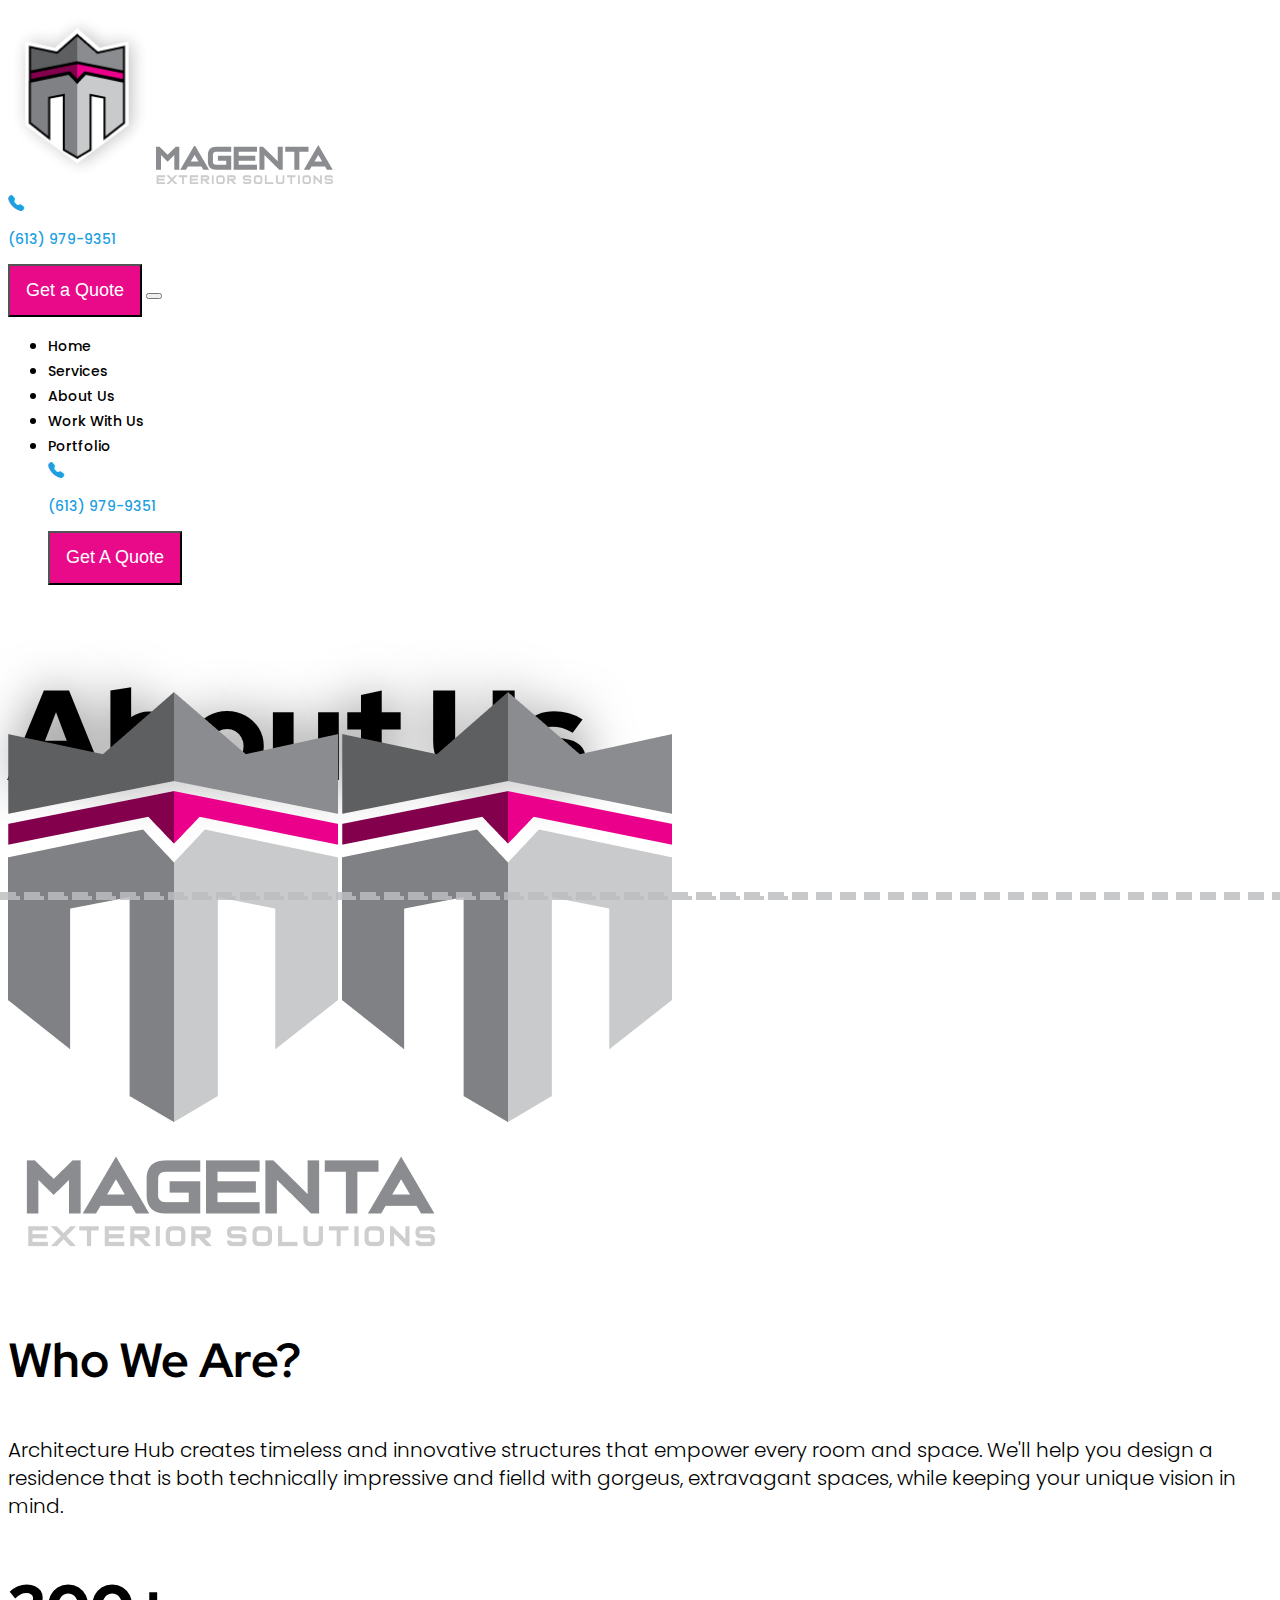
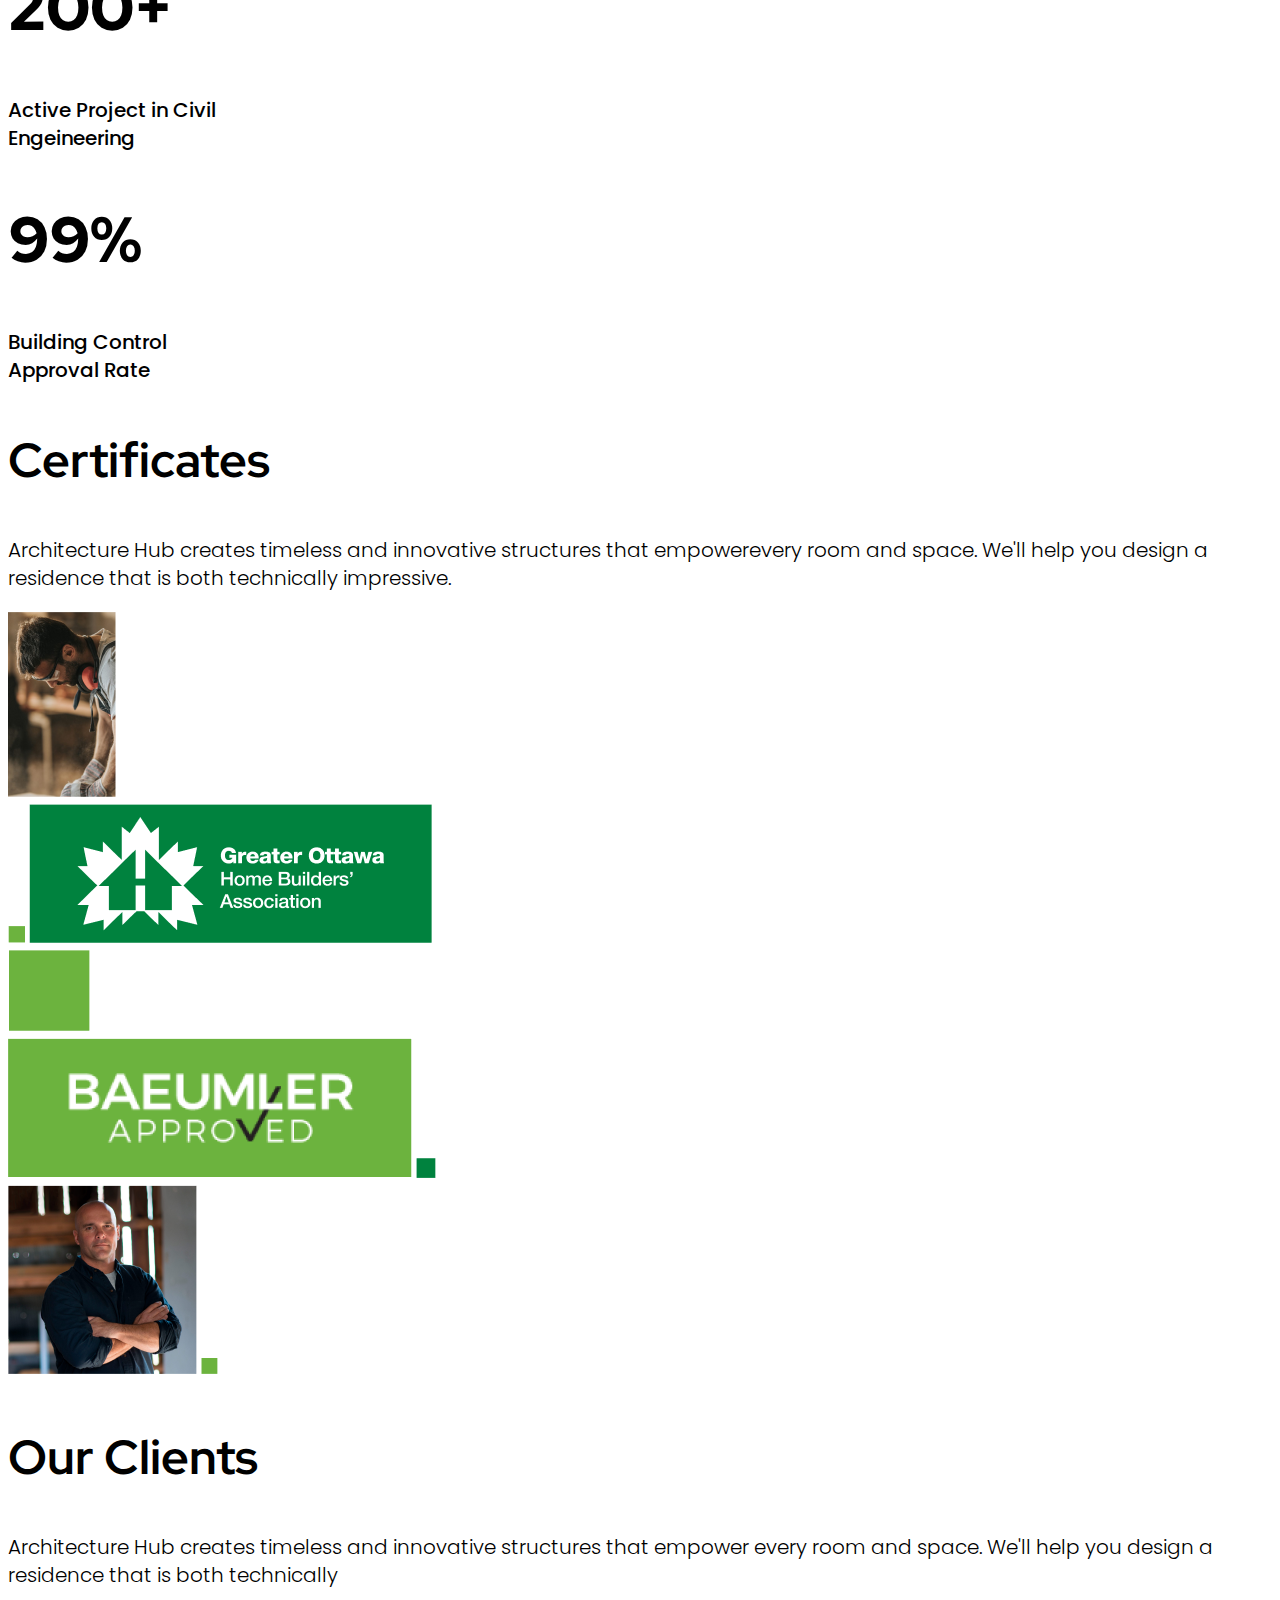
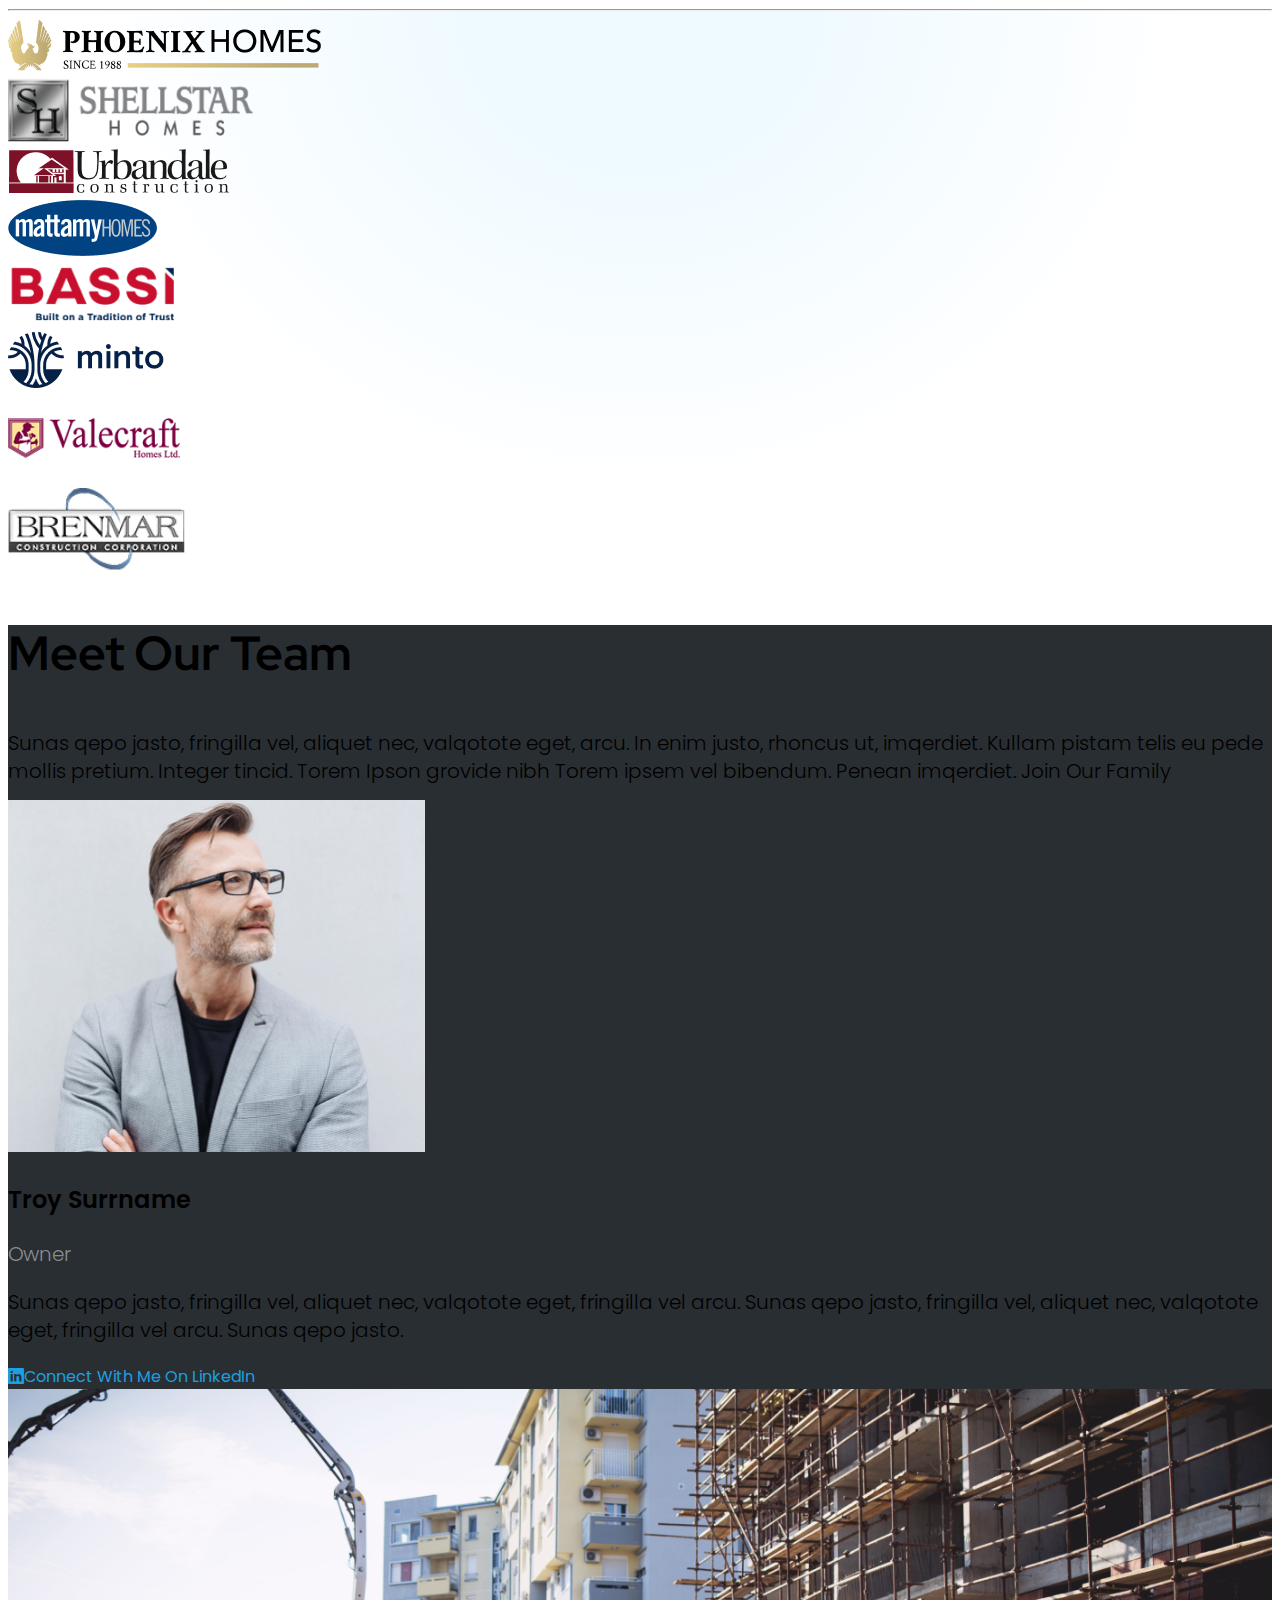
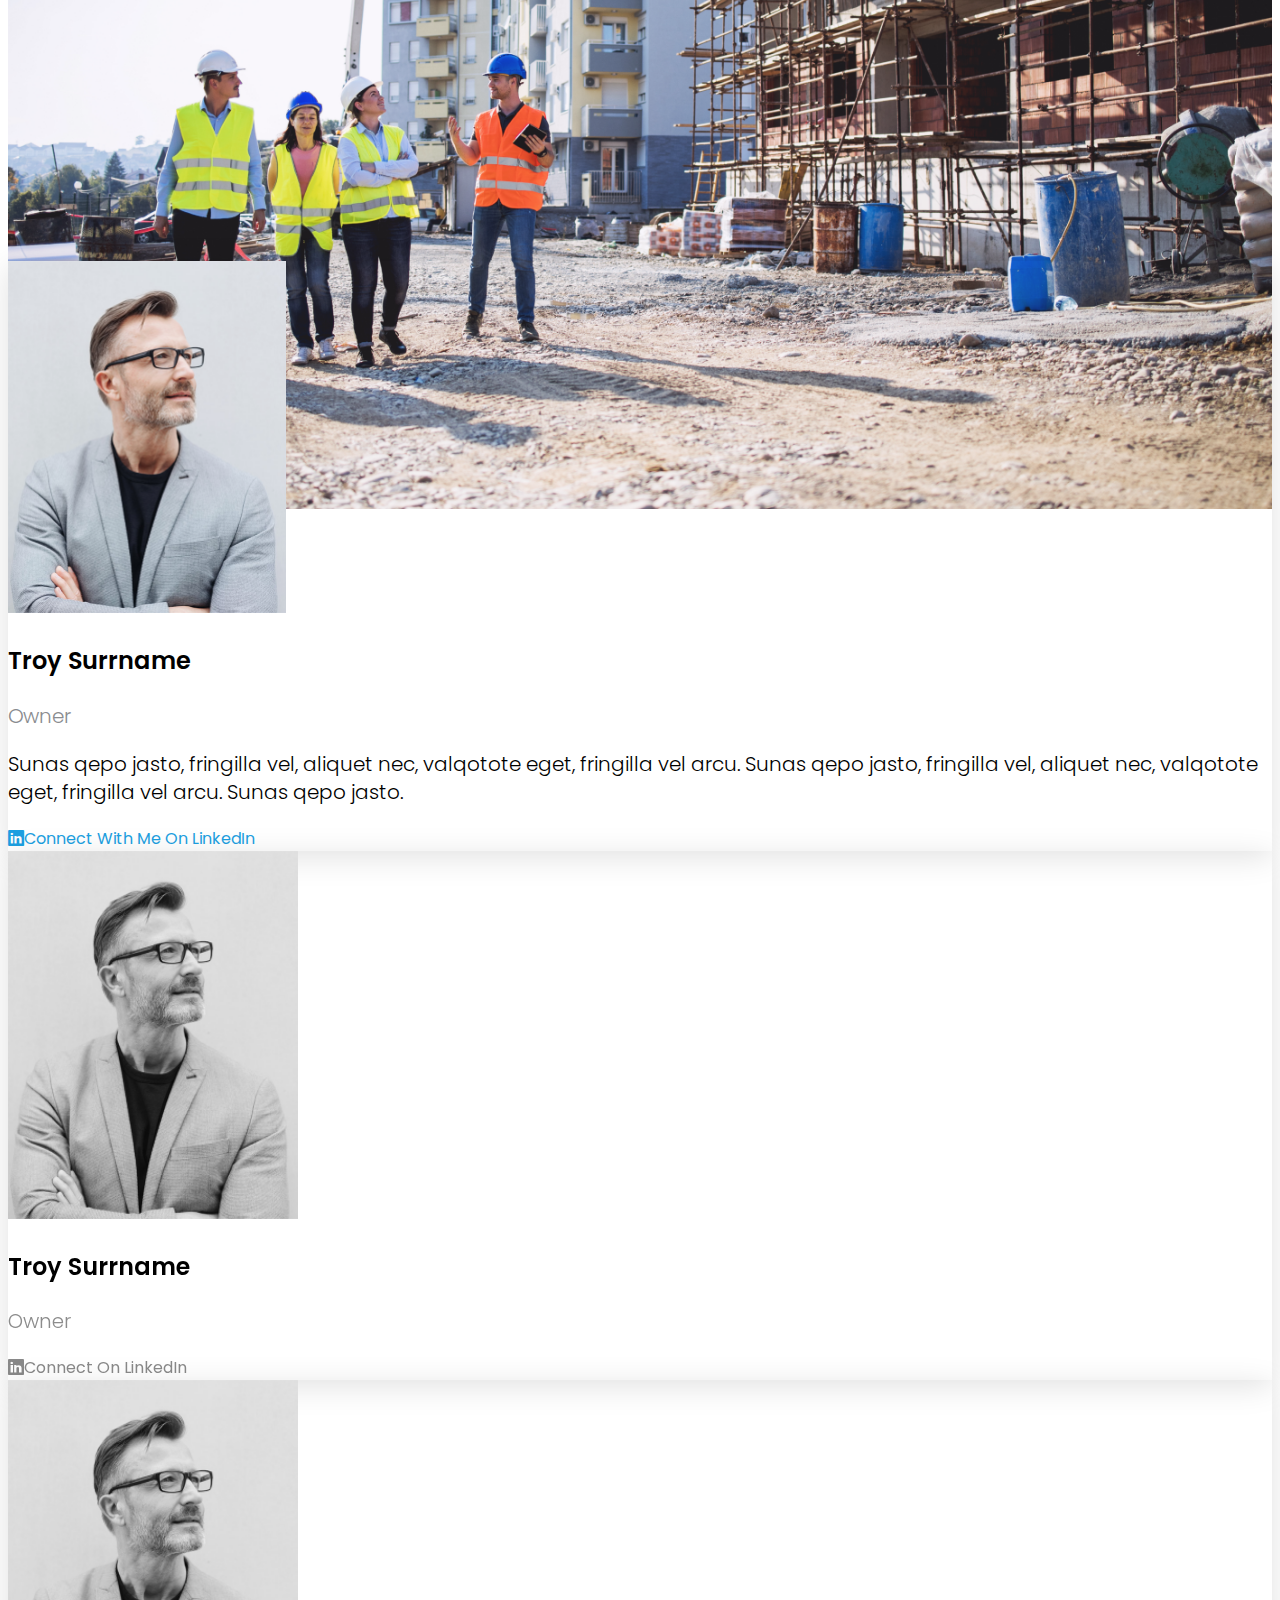
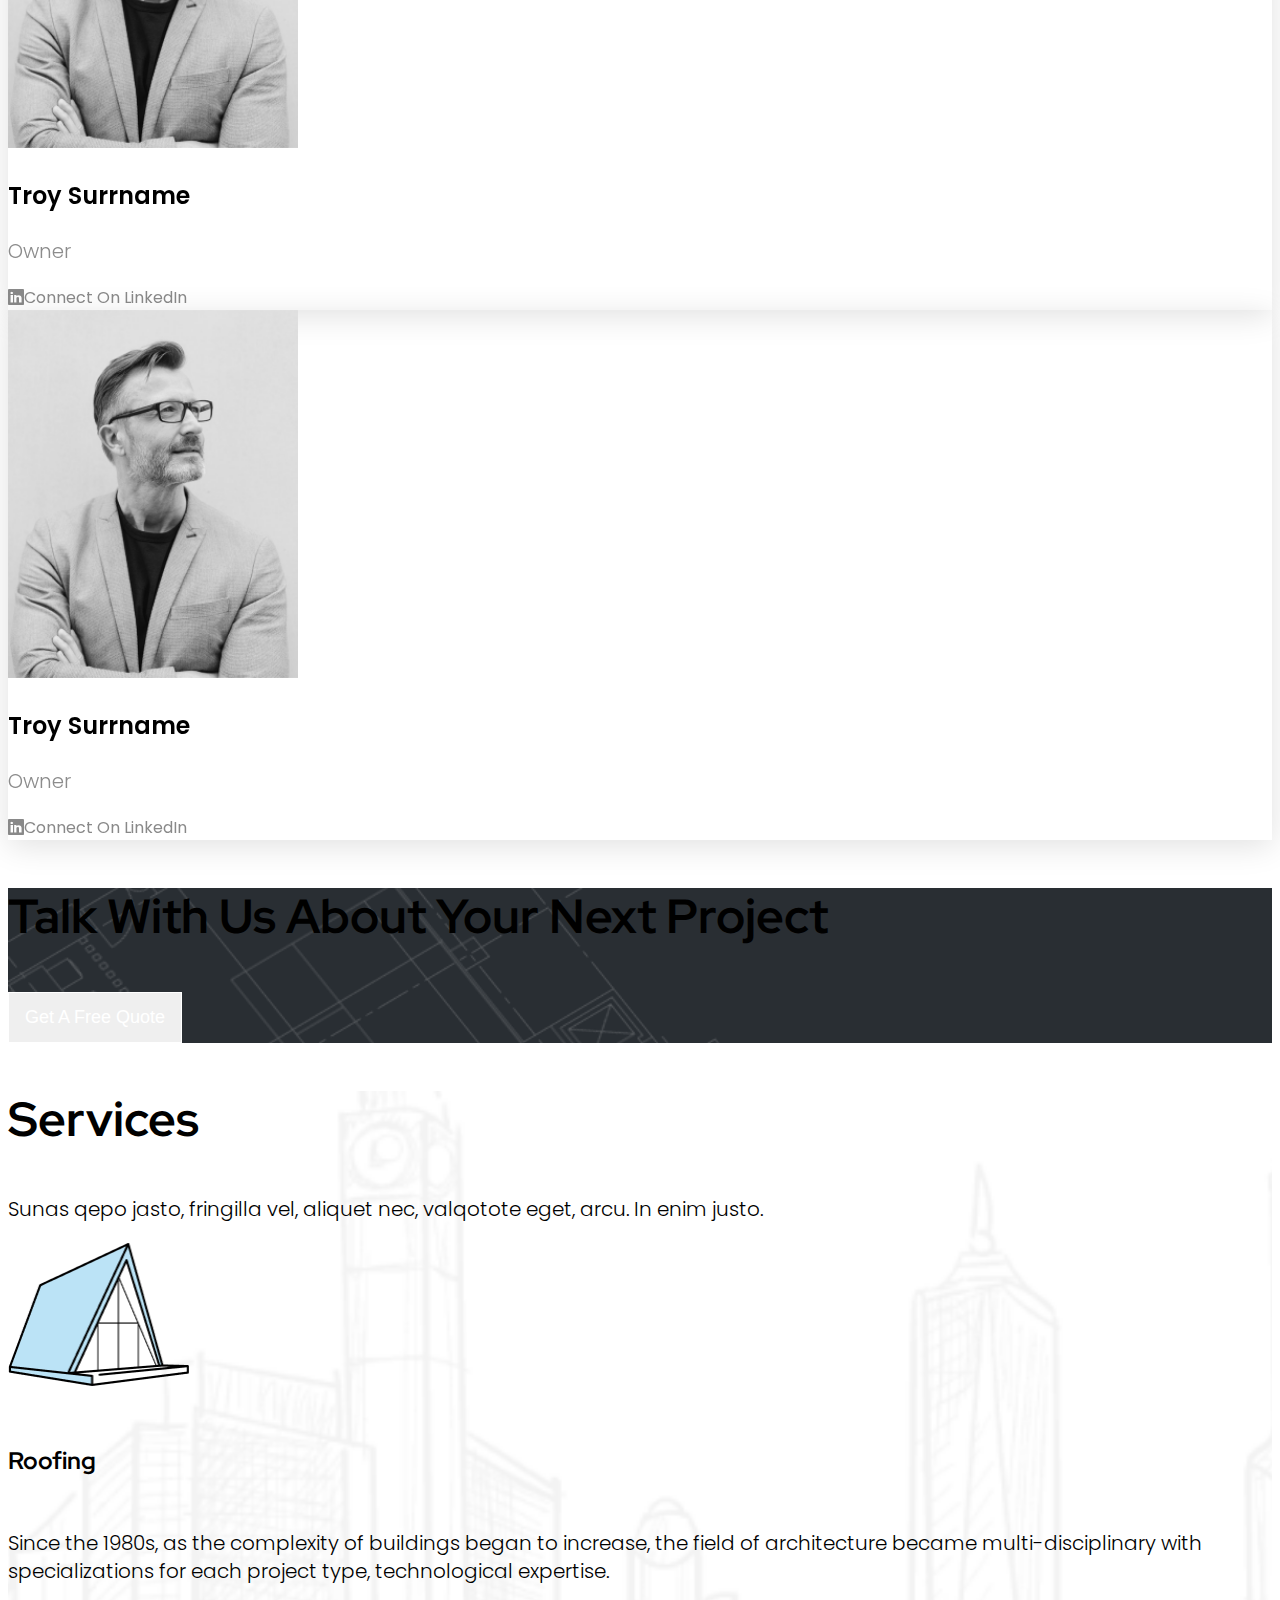
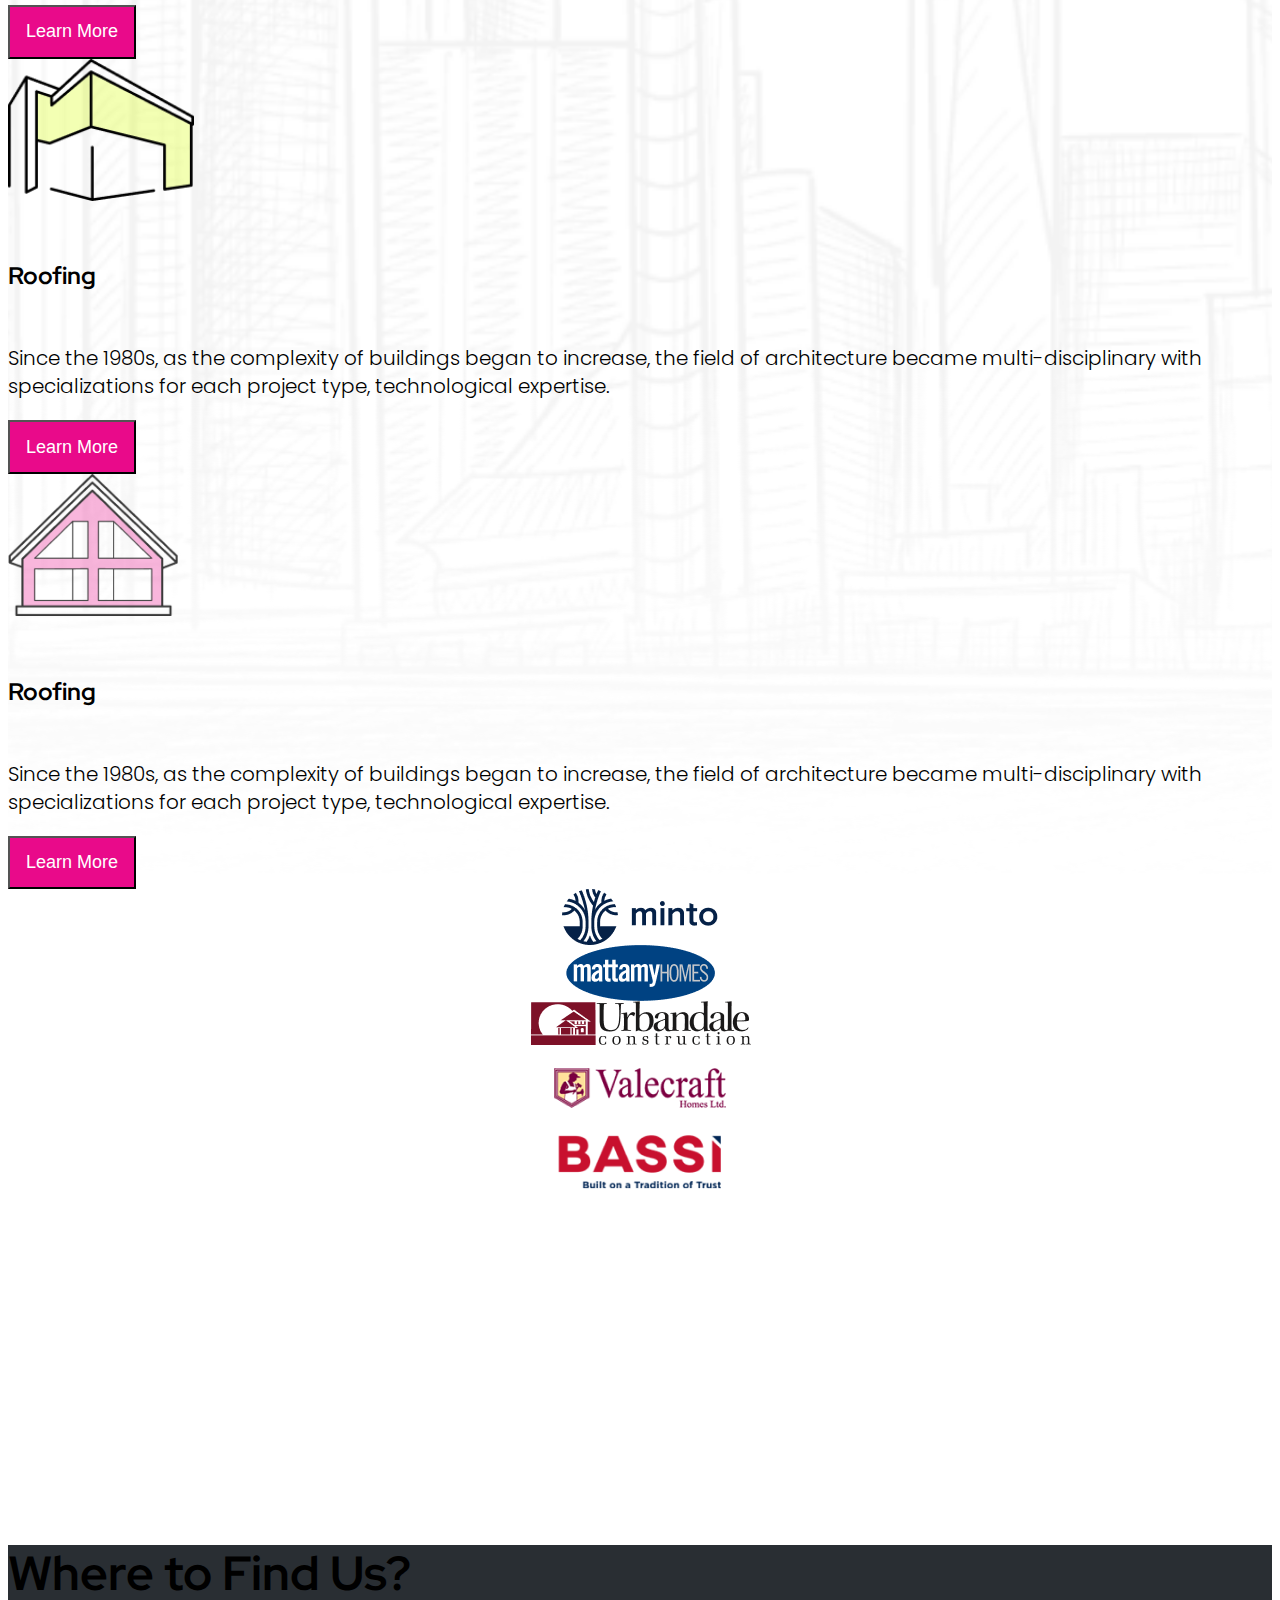
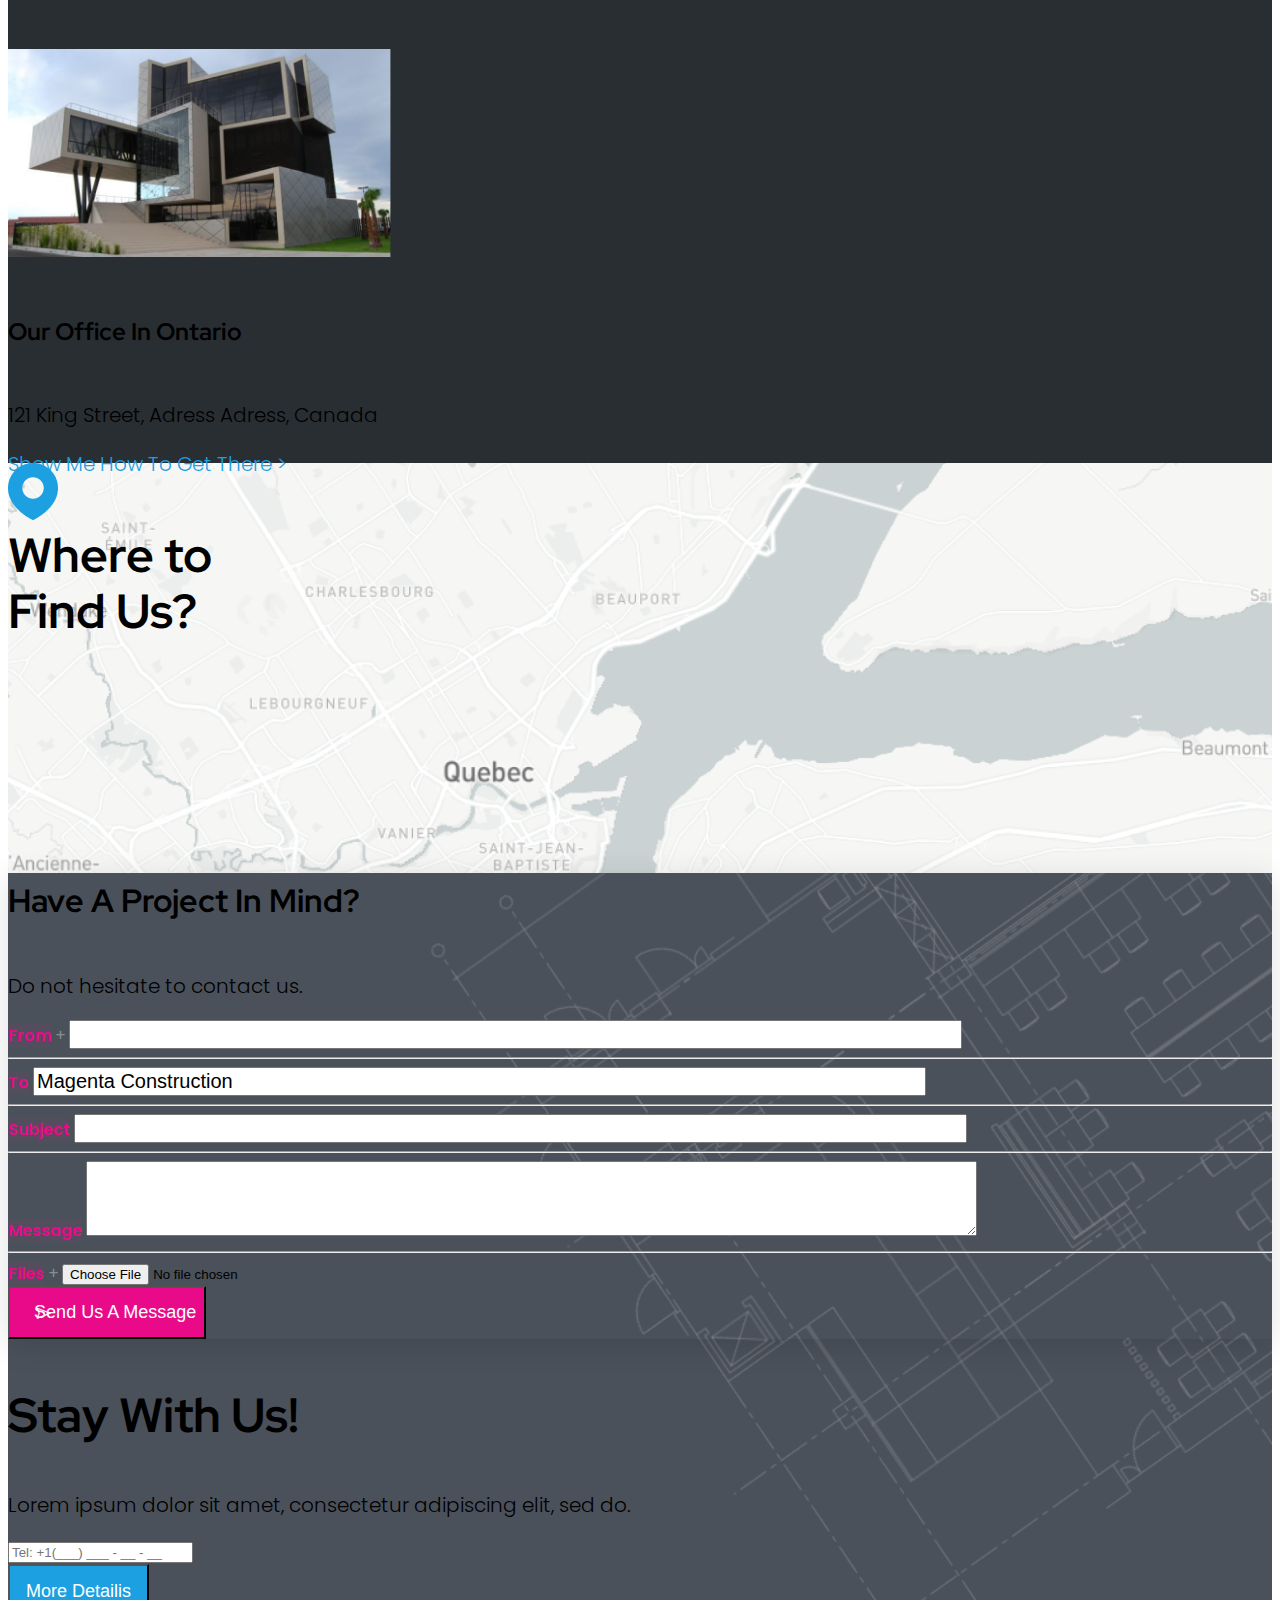
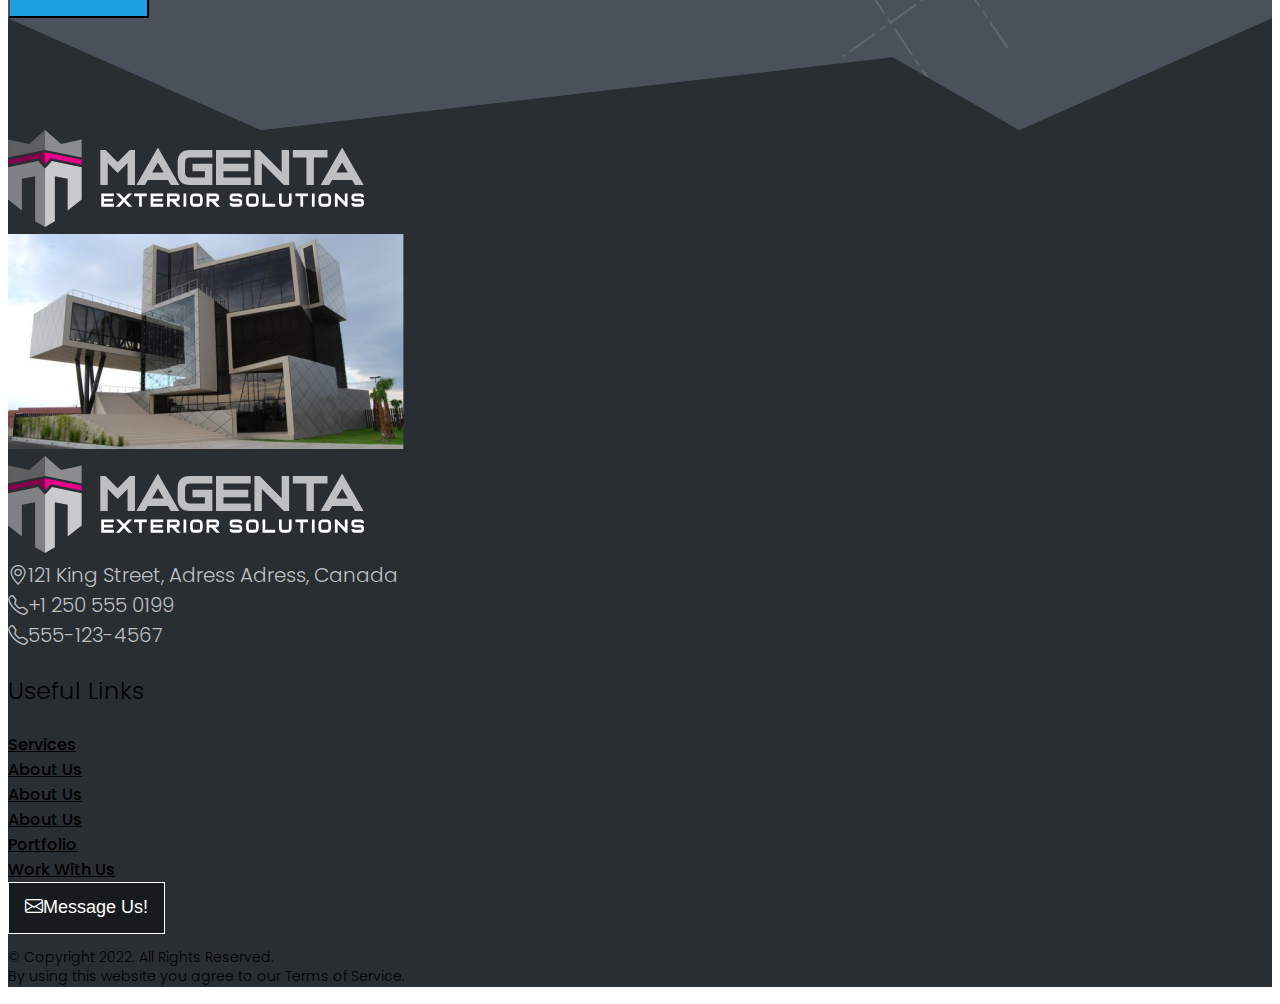
<file: about-us.html>
<!DOCTYPE html>
<html lang="en">

<head>
    <meta charset="UTF-8">
    <meta http-equiv="X-UA-Compatible" content="IE=edge">
    <meta name="viewport" content="width=device-width, initial-scale=1">
    <title>Magenta - About Us</title>
    <!-- BOOTSTRAP 5 -->
    <link href="https://cdn.jsdelivr.net/npm/bootstrap@5.0.2/dist/css/bootstrap.min.css" rel="stylesheet"
        integrity="sha384-EVSTQN3/azprG1Anm3QDgpJLIm9Nao0Yz1ztcQTwFspd3yD65VohhpuuCOmLASjC" crossorigin="anonymous">
    <link rel="stylesheet" href="https://cdn.jsdelivr.net/npm/bootstrap-icons@1.8.3/font/bootstrap-icons.css">
    <!-- LOCAL CSS -->
    <link rel="stylesheet" href="index.css">
</head>

<body>
    <header class="header_side_page position-relative">
        <nav class="navbar navbar-expand-xl navbar-light bg-light text-black position-absolute mt-5 ps-3 pe-3 w-100 ">
            <a class="navbar-brand position-absolute top-0 d-flex align-items-center" href="#">
                <img class="top-0 d-inline-block magenta_logo mt-4" src="./images/logo_navigation.png"
                    alt="Magneta logo" />
                <img src="./images/logo_navigation_2.svg" alt="Magneta second logo" />
            </a>
            <div class="container-fluid justify-content-end ">
                <div class="telephone d-none d-md-inline-flex align-items-center ms-3 me-3 text_blue">
                    <i class="bi bi-telephone-fill d-inline-block d-xl-none "></i>
                    <p class="d-inline-block d-xl-none fs-8 fw-500 m-0 ms-2">(613) 979-9351</p>
                </div>
                <button class="get_a_quote d-none d-lg-block d-xl-none px-3 py-2 m-0 btn_pink btn">
                    Get a Quote
                </button>
                <button class="navbar-toggler border-0 " type="button" data-bs-toggle="collapse"
                    data-bs-target="#navbarNav" aria-controls="navbarNav" aria-expanded="false"
                    aria-label="Toggle navigation">
                    <span class="navbar-toggler-icon"></span>
                </button>
                <div class="collapse navbar-collapse justify-content-end " id="navbarNav">
                    <ul
                        class="navbar-nav flex-lg-row flex-column justify-content-lg-center fw-500 my-4 my-lg-0 text-center">
                        <li class="nav-item d-flex align-items-center justify-content-center ">
                            <a class="nav-link fs-8 p-3 fw-500" aria-current="page" href="./index.html">Home</a>
                        </li>
                        <li class="nav-item d-flex align-items-center justify-content-center">
                            <a class="nav-link fs-8 p-3 fw-500" href="./services.html">Services</a>
                        </li>
                        <li class="nav-item d-flex align-items-center justify-content-center">
                            <a class="nav-link fs-8 p-3 fw-500 active" href="#">About Us</a>
                        </li>
                        <li class="nav-item d-flex align-items-center justify-content-center">
                            <a class="nav-link fs-8 p-3 fw-500" href="#">Work With Us</a>
                        </li>
                        <li class="nav-item d-flex align-items-center justify-content-center">
                            <a class="nav-link fs-8 p-3  border-0 fw-500" href="#">Portfolio</a>
                        </li>
                        <div class="telephone_rwd d-flex align-items-center ms-3 me-3 text_blue">
                            <i class="bi bi-telephone-fill d-none d-xl-block"></i>
                            <p class="d-none d-xl-block m-0 ms-1 fs-8 fw-500">(613) 979-9351</p>
                        </div>
                        <button id="btn_rwd_nav"
                            class="mx-auto get_a_quote_rwd d-block d-lg-none d-xl-inline-block p-3 py-xl-0 px-3 btn_pink btn mt-4 mt-lg-0">
                            Get A Quote
                        </button>
                    </ul>
                </div>
            </div>
        </nav>
        <div
            class="incentive position-absolute w-100 h-100 d-flex align-items-center justify-content-center text-white">
            <h1 class="fs-128 pt-5 text_shadow text-center">About Us</h1>
            <i class="bi bi-arrow-down arrow position-absolute bottom-0 mb-5 fs-1"></i>
        </div>
        </div>
        <div class="h-100 w-100 bg_cover"
            style="background-image: url('images/about_us_header.png'); background-position: top;">
            <div class="gradient h-100"></div>
        </div>

    </header>
    <!--SECTION 4 -->
    <section class="about_us-who-we-are magenta_4 container mt-5 pt-5">
        <div class="row">
            <div class="col-2 col-lg-3  offset-1 d-flex justify-content-center px-0">
                <img id="big_logo" class="w-auto mw-100 d-block d-lg-none" src="./images/big_logo.png"
                    alt="Logo of Magenta">
                <img id="big_logo" class="p-3 p-xl-0 d-none d-lg-block w-100" style="object-fit: contain;"
                    src="./images/big_logo.png" alt="Logo of Magenta">
            </div>
            <div class="col-8 d-flex align-items-center d-inline-block d-lg-none pe-0">
                <img class="w-100" src="./images/small_logo.png" alt="Logo og Magenta">
            </div>
            <div class="mx-auto col-11 col-lg-6 offset-lg-1 mt-3 text-center text-lg-start ">
                <p class="box_we_are">
                    <h3 class="mb-3 fs-1">Who We Are?</h3>
                    <p>Architecture Hub creates timeless and innovative structures that empower every room and
                        space.
                        We'll help you design a residence that is both technically impressive and fielld with
                        gorgeus,
                        extravagant spaces, while keeping your unique vision in mind.</p>
                </p>
                <div class="row stats_row">
                    <div class="col-7">
                        <h2 class="fs-0 fw-900">200+</h2>
                        <p class="fw-500">Active Project in Civil <br>Engeineering</p>
                    </div>
                    <div class="col-5">
                        <h2 class=" fs-0 fw-900">99%</h2>
                        <p class="fw-500"> Building Control<br>Approval Rate</p>
                    </div>
                </div>
            </div>
    </section>
    <!--CERTIFICATES -->
    <section class="about_us-certificates container mt-5 mt-lg-4">
        <div class="row">
            <div
                class="col-10 offset-1 offset-lg-1 col-lg-4 text-center text-lg-start mb-4 mb-lg-0 px-3 px-lg-0 d-flex align-items-center">
                <div>
                    <h3 class="fs-1">Certificates</h3>
                    <p class="ms-0">
                        Architecture Hub creates timeless and innovative structures that empowerevery room and space.
                        We'll help you design a residence that is both technically impressive.</p>
                </div>
            </div>
            <div class="col-12 col-lg-6 offset-lg-1 overflow-hidden px-0 ps-lg-2">
                <div class="d-flex align-items-end justify-content-lg-end">
                    <img src="./images/certificates_1.png" class="me-4 mw-100" alt="#">
                    <div class="d-flex flex-column">
                        <img src="./images/square_1.png" style="height: 1.06rem; width: 1.06rem;" class="me-4 mb-4"
                            alt="#">
                        <img src="./images/certificates_2.png" class="me-4 mw-100" alt="#">
                    </div>
                    <img src="./images/square_2.png" alt="#">
                </div>
                <div class="d-flex align-items-start justify-content-end">
                    <div class="me-4">
                        <img src="./images/certificates_3.png" class="mt-5 mw-100  d-block" alt="#">
                        <img src="./images/square_3.png" class=" float-end mt-4"
                            style="height: 1.25rem; width: 1.25rem;" alt="#">
                    </div>
                    <div class="">
                        <img src="./images/certificates_4.png" class="d-block mt-5 mw-100" alt="#">
                        <img src="./images/square_4.png" class="float-end mt-4" alt="#">
                    </div>
                </div>
            </div>
        </div>
    </section>
    <!-- OUR CLIENTS -->
    <section class="about_us-our-clients container mb-5 mt-3">
        <div class="row">
            <div class="col-12 row text-center mb-4 mx-auto">
                <h3 class="fs-1 mb-4">Our Clients</h3>
                <p class="col-12 col-md-8 col-xl-6 mx-auto">Architecture Hub creates timeless and innovative structures
                    that empower every room and space. We'll help you design a residence that is both technically </p>
            </div>
        </div>
        <div class="row gradient">
            <hr class="col-10 col-lg-8 mx-auto  border-bottom border-2 border-secondary" />
            <div class="w-100"></div>
            <!-- Row on small screen -->
            <div class="col-6 col-lg-4 p-3 px-lg-5 d-flex align-items-center justify-content-center"> <img
                    src="./images/phoenix_homes_logo.png" alt="" class="w-100" /> </div>
            <div class="col-6 col-lg-4 p-3 px-lg-5 d-flex align-items-center justify-content-center"> <img
                    src="./images/shellstar_logo.png" alt="" class="w-100 mx-auto" /> </div>
            <!-- Row on small screen -->
            <div class="col-4 col-lg-4 p-3 px-lg-5 d-flex align-items-center justify-content-center"> <img
                    src="./images/urbandale-logo-2.png" alt="" class="w-100 mx-auto" /> </div>
            <div class="col-4 col-lg-3 offset-lg-2 p-3 px-lg-5 d-flex align-items-center justify-content-center"> <img
                    src="./images/mattamy-logo-2.png" alt="" class="w-100 mx-auto" /> </div>
            <div class="col-4 col-lg-3 p-3 px-lg-5 d-flex align-items-center justify-content-center"> <img
                    src="./images/bassi-logo.png" alt="" class="w-100 mx-auto" /> </div>
            <!-- Row on small screen -->
            <div class="col-4 col-lg-3  p-3 px-lg-5 d-flex align-items-center justify-content-center"> <img
                    src="./images/minto-logo-2.png" alt="" class="w-100 mx-auto" /> </div>
            <div class="col-4 col-lg-3 offset-lg-3 p-3 px-lg-5 d-flex align-items-center justify-content-center"> <img
                    src="./images/valecraft-logo-2.png" alt="" class="w-100 mx-auto" /> </div>
            <div class="col-4 col-lg-3 p-3 px-lg-5 d-flex align-items-center justify-content-center"> <img
                    src="./images/brenmar-logo.png" alt="" class="w-100 mx-auto" /> </div>
        </div>
    </section>
    <!-- MEET OUR TEAM -->
    <section class="about_us-meet-team bg_dark_gray  text-white">
        <div class="container py-3">
            <div class="row my-5 py-lg-5 ">
                <div class="col-12 col-lg-5 offset-lg-1 text-center text-lg-start">
                    <h3 class="fs-1">Meet Our Team</h3>
                    <p>Sunas qepo jasto, fringilla vel, aliquet nec, valqotote eget, arcu. In enim justo, rhoncus ut,
                        imqerdiet. Kullam pistam telis eu pede mollis pretium. Integer tincid. Torem Ipson grovide nibh
                        Torem ipsem vel bibendum. Penean imqerdiet.
                        Join Our Family</p>
                    <a href="#" class="text_pink fw-400 fs-7">Join Our Family ></a>
                </div>
                <div class="d-none d-lg-inline-block col-lg-5 offset-lg-1 col-xl-4 text-dark position-relative">
                    <div class="card mw-100 rounded-0 position-absolute" style="margin-top: -2rem">
                        <img src="./images/chef.png" class="card-img-top" alt="..." style="height: 22rem;">
                        <div class="card-body p-4">
                            <p class="fs-6 fw-600 mb-0">Troy Surrname</p>
                            <p class="card-subtitle  text-muted text_light_gray fs-4 mt-0">Owner</p>
                            <p class="card-text mt-2">Sunas qepo jasto, fringilla vel, aliquet nec, valqotote eget,
                                fringilla vel arcu. Sunas qepo jasto, fringilla vel, aliquet nec, valqotote eget,
                                fringilla vel arcu. Sunas qepo jasto.</p>
                            <a href="#" class="text_blue"><i class="bi bi-linkedin pe-2"></i>Connect With Me On
                                LinkedIn</a>
                        </div>
                    </div>
                </div>
            </div>
        </div>
        <div class="mb-5 bg_cover"
            style="background-image: url('./images/our_team.png'); background-position: bottom; height: 45rem;">
        </div>
    </section>
    <!-- OUR TEAM CARDS  -->
    <section class="about_us-our-team pb-5">
        <div class="container">
            <div class="row text-center">
                <div
                    class="row px-0 col-12 col-md-10 col-lg-12 col-xl-10 py-2 mx-auto d-flex justify-content-center justify-content-lg-between">
                    <div class="col-11 col-md-10 col-lg-4 col-xxl-4 px-0 pe-lg-4 mb-5 mb-lg-0 d-block d-lg-none">
                        <div class="card mw-100 rounded-0 shadow_box">
                            <img src="./images/chef_2.png" class="card-img-top" alt="..." style="height: 22rem;">
                            <div class="card-body p-4 text-start">
                                <p class="fs-6 fw-600 mb-0">Troy Surrname</p>
                                <p class="card-subtitle  text-muted text_light_gray fs-4 mt-0 mb-3">Owner</p>
                                <p class="card-text mt-2">Sunas qepo jasto, fringilla vel, aliquet nec, valqotote eget,
                                    fringilla vel arcu. Sunas qepo jasto, fringilla vel, aliquet nec, valqotote eget,
                                    fringilla vel arcu. Sunas qepo jasto.</p>
                                <a href="#" class="text_blue"><i class="bi bi-linkedin pe-2"></i>Connect With Me On
                                    LinkedIn</a>
                            </div>
                        </div>
                    </div>
                    <div class="col-11 col-md-10 col-lg-4 col-xxl-4 px-0 mb-5 mb-lg-0">
                        <div class="card mw-100 rounded-0 shadow_box filter_gray me-lg-4">
                            <img src="./images/chef_2.png" class="card-img-top" alt="..." style="height: 23rem;">
                            <div class="card-body p-4">
                                <p class="fs-6 fw-600 mb-0">Troy Surrname</p>
                                <p class="card-subtitle  text-muted text_light_gray fs-4 mt-0 mb-3">Owner</p>
                                <a href="#" class="text_blue"><i class="bi bi-linkedin pe-2"></i>Connect On
                                    LinkedIn</a>
                            </div>
                        </div>
                    </div>
                    <div class="col-11 col-md-10 col-lg-4 col-xxl-4 px-0 mb-5 mb-lg-0 ">
                        <div class="card mw-100 rounded-0 shadow_box filter_gray mx-lg-2">
                            <img src="./images/chef_2.png" class="card-img-top" alt="..." style="height: 23rem;">
                            <div class="card-body p-4">
                                <p class="fs-6 fw-600 mb-0">Troy Surrname</p>
                                <p class="card-subtitle  text-muted text_light_gray fs-4 mt-0  mb-3">Owner</p>
                                <a href="#" class="text_blue"><i class="bi bi-linkedin pe-2"></i>Connect On
                                    LinkedIn</a>
                            </div>
                        </div>
                    </div>
                    <div class="col-11 col-md-10 col-lg-4 col-xxl-4 px-0 mb-5 mb-lg-0">
                        <div class="card mw-100 rounded-0 shadow_box filter_gray ms-lg-4">
                            <img src="./images/chef_2.png" class="card-img-top" alt="..." style="height: 23rem;">
                            <div class="card-body p-4">
                                <p class="fs-6 fw-600 mb-0">Troy Surrname</p>
                                <p class="card-subtitle  text-muted text_light_gray fs-4 mt-0  mb-3">Owner</p>
                                <a href="#" class="text_blue"><i class="bi bi-linkedin pe-2"></i>Connect On
                                    LinkedIn</a>
                            </div>
                        </div>
                    </div>
                </div>
            </div>
        </div>

    </section>
    <!-- TALK WITH US -->
    <section class="about_us-talk py-5 bg_dark_gray my-5 bg_cover"
        style="background-image: url('./images/house_plan.png'); background-size: 80%; background-position: left center;">
        <div class="container">
            <div class="row d-flex justify-content-center text-white">
                <div class="col-10 col-lg-6 col-xl-5 text-center text-lg-start">
                    <h3 class="fs-1">Talk With Us About
                        Your Next Project</h3>
                </div>
                <div class="col-10 col-md-8 offset-lg-1 col-lg-3 offset-xl-2 d-flex align-items-center ">
                    <button class="btn btn_outline_white w-100 mt-4 mt-lg-0">Get A Free Quote</button>
                </div>
            </div>
        </div>
    </section>
    <!-- SERVICES -->
    <section class="about_us-services mb-5 bg_cover"
        style="background-image: url('./images/background_city.png'); background-size: auto 100%;">
        <div class="container">
            <div class="row d-flex justify-content-center">
                <div
                    class="row col-12 col-xl-10 d-flex justify-content-center justify-content-lg-between  text-center text-xl-start">
                    <div class="col-12 col-md-10 text-lg-start">
                        <h3 class="fs-1">Services</h3>
                        <p class="mb-5">Sunas qepo jasto, fringilla vel, aliquet nec, valqotote eget, arcu. In enim
                            justo.</p>
                    </div>
                    <div class="col-12 col-md-10 col-lg-3  mb-5 mb-lg-0">
                        <img src="./images/vector_1.png" alt="" style="height: 8.9rem;" />
                        <h5 class="fw-700 fs-6  ">Roofing</h5>
                        <p class="mb-4">Since the 1980s, as the complexity of buildings began to increase, the field
                            of architecture became multi-disciplinary with specializations for each project type,
                            technological expertise.</p>
                        <button class="btn btn_pink px-5 px-md-4 py-4 py-md-3">Learn More</button>
                    </div>
                    <div class="col-12 col-md-10 col-lg-3 mb-5 mb-lg-0">
                        <img src="./images/vector_2.png" alt="" style="height: 8.9rem;" />
                        <h5 class="fw-700 fs-6  ">Roofing</h5>
                        <p class="mb-4">Since the 1980s, as the complexity of buildings began to increase, the field
                            of architecture became multi-disciplinary with specializations for each project type,
                            technological expertise.</p>
                        <button class="btn btn_pink px-5 px-md-4 py-4 py-md-3">Learn More</button>
                    </div>
                    <div class="col-12 col-md-10 col-lg-3 mb-5 mb-lg-0">
                        <img src="./images/vector_3.png" alt="" style="height: 8.9rem;" />
                        <h5 class="fw-700 fs-6  ">Roofing</h5>
                        <p class="mb-4">Since the 1980s, as the complexity of buildings began to increase, the field
                            of architecture became multi-disciplinary with specializations for each project type,
                            technological expertise.</p>
                        <button class="btn btn_pink px-5 px-md-4 py-4 py-md-3">Learn More</button>
                    </div>
                </div>
            </div>
        </div>
    </section>
    <!-- BAR WITH LOGOS -->
    <section class="about_us-logo-animation magenta_13 my-5 py-5">
        <div class="slider overflow-hidden position-relative d-none d-lg-block ">
            <div class="slider_track ">
                <div class="slides_box position-absolute d-flex w-100 w-100 h-100 align-items-center">
                    <!-- 5 SLIDES-->
                    <div class="slide"> <img src="./images/minto-logo-2.png" class="w-100 p-2" alt="" /> </div>
                    <div class="slide"> <img src="./images/mattamy-logo-2.png" class="w-100 p-2" alt="" /> </div>
                    <div class="slide d-none d-lg-flex"> <img src="./images/urbandale-logo-2.png" class="w-100 p-2"
                            alt="" /> </div>
                    <div class="slide d-none d-xl-flex"> <img src="./images/valecraft-logo-2.png" class="w-100 p-2"
                            alt="" /> </div>
                    <div class="slide d-none d-xxl-flex"> <img src="./images/bassi-logo.png" class="w-100 p-2" alt="" />
                    </div>
                </div>
                <div class="slides_box position-absolute d-flex w-100 w-100 h-100 align-items-center">
                    <!-- 5 SLIDES-->
                    <div class="slide"> <img src="./images/minto-logo-2.png" class="w-100 p-2" alt="" /> </div>
                    <div class="slide"> <img src="./images/bassi-logo.png" class="w-100 p-2" alt="" /> </div>
                    <div class="slide d-none d-lg-flex"> <img src="./images/urbandale-logo-2.png" class="w-100 p-2"
                            alt="" /> </div>
                    <div class="slide d-none d-xl-flex"> <img src="./images/valecraft-logo-2.png" class="w-100 p-2"
                            alt="" /> </div>
                    <div class="slide d-none d-xxl-flex"> <img src="./images/mattamy-logo-2.png" class="w-100 p-2"
                            alt="" /> </div>
                </div>
            </div>
        </div>
    </section>
    <!-- FIND US with base map -->
    <section class="about_us_find-us mt-5">
        <div class="container">
            <div class="row">
                <div class="col-12 col-md-10 offset-md-1 col-lg-6 col-xl-5 bg_dark_gray p-5 text-white">
                    <h3 class="fs-1 text-center mb-4 d-block d-lg-none">Where to Find Us?</h3>
                    <img src="./images/office.png" alt="Magenta office" style="height: 13rem;" class="w-100" />
                    <h5 class=" fs-6 fw-700">Our Office In Ontario</h5>
                    <p class="mb-1">121 King Street, Adress Adress, Canada </p>
                    <a href="#" class="fs-4 text_blue fw-300">Show Me How To Get There ></a>
                </div>
                <div class="d-none d-lg-inline-block offset-1 col-lg-3 col-xl-5  col-xxl-4 offset-xxl-1">
                    <h3 class="fs-1 pt-5 pt-lg-4 pt-xl-5 ps-xl-0 text-center text-xl-start">Where to <br
                            class="d-none d-lg-block d-xl-none" /> Find Us?</h3>
                </div>
            </div>
        </div>
        <div class="py-5 base_map bg-light bg_cover position-relative"
            style="background-image: url('./images/base_map.png');">
            <img src="./images/location_point.png" class="position-absolute" style="left: 62%; top: 42%" alt="#" />
        </div>
    </section>
    <!-- STAY WITH US with form to contact -->
    <section
        class="about_us-stay-with-us magenta_16 bg_light_gray text-white pt-5 pb-5 position-relative bg_cover position-relative "
        style="background-image: url('./images/house_plan_3.png'); background-size: 70%; background-position: right bottom;">
        <div class="container text-center text-lg-start pb-5">
            <div class="row">
                <div class="col-12 col-lg-11 mx-auto px-3 px-lg-5 row px-0 py-5 mb-5 shadow_box bg-white text-dark"
                    style="margin-top: -15rem; ">
                    <div class="">
                        <h4 class=" fs-2 fw-700 mb-0">Have A Project In Mind?</h4>
                        <p>Do not hesitate to contact us.</p>
                        <form class="mt-2">
                            <div class="form-group d-flex align-items-center">
                                <label class="style-label fs-3 fw-600 text_pink text-center bg_light_pink p-2 px-lg-5"
                                    for="from">From</label>
                                <label type="button"
                                    class="bg-light ms-2 text_light_gray d-flex justify-content-center align-items-center"
                                    for="from" style="height: 1.68rem; width: 1.68rem;">+</label>
                                <input type="email" class="p-2 border-0 fs-4" id="from">
                            </div>
                            <hr />
                            <div class="form-group d-flex align-items-center">
                                <label class="style-label fs-3 fw-600 text_pink text-center bg_light_pink p-2 px-lg-5"
                                    for="to">To</label>
                                <input type="email" value="Magenta Construction" class="ms-3 p-2 border-0 fs-4" id="to">
                            </div>
                            <hr />
                            <div class="form-group d-flex align-items-center">
                                <label class="style-label fs-3 fw-600 text_pink text-center bg_light_pink p-2 px-lg-5"
                                    for="subject">Subject</label>
                                <input type="email" class="ms-3 p-2 border-0 fs-4" id="subject">
                            </div>
                            <hr />
                            <div class="form-group d-flex align-items-center">
                                <label class="style-label fs-3 fw-600 text_pink text-center bg_light_pink py-5 px-lg-5"
                                    for="message">Message</label>
                                <textarea class="fs-4 form-control ms-3 border-0" id="message" rows="3"></textarea>
                            </div>
                            <hr />
                            <div class="form-group d-flex align-items-center">
                                <label class="style-label fs-3 fw-600 text_pink text-center bg_light_pink p-2  px-lg-5"
                                    for="file">Files</label>
                                <label type="button"
                                    class="bg-light ms-2 text_light_gray d-flex justify-content-center align-items-center"
                                    for="file" style="height: 1.68rem; width: 1.68rem;">+</label>
                                <input class="d-none" type="file" id="file">
                            </div>
                            <div class="d-flex justify-content-center justify-content-lg-end">
                                <button type="submit" class="submit_btn btn btn_pink mt-4">
                                    <span class="position-relative px-4 py-3 py-md-0">Send Us A Message</span>
                                </button>
                            </div>
                        </form>
                    </div>
                </div>
            </div>
            <div class="row justify-content-center my-5">
                <div class="col-11 col-md-10 col-xl-4 mb-3 mt-5 mb-xl-0">
                    <h3 class="fs-1 mb-3">Stay With Us!</h3>
                    <p>Lorem ipsum dolor sit amet, consectetur adipiscing elit, sed do.</p>
                </div>
                <div class="col-11 col-md-10 col-xl-6 col-xxl-5 d-flex align-items-center">
                    <div class="input-group w-100">
                        <input type="text" class="form-control rounded-0 px-3" placeholder="Tel: +1(___) ___ - __ - __"
                            aria-label="" aria-describedby="basic-addon1">
                        <div class="input-group-prepend">
                            <button class="btn btn_blue px-5" type="button">More Detailis</button>
                        </div>
                    </div>
                </div>
            </div>
        </div>
        <div class="bg_path position-absolute bottom-0 left-0 w-100 bg_dark_gray"></div>
    </section>
    <!--FOOTER -->
    <footer class="pt-5 py-3 bg_dark_gray text-white">
        <div class="container">
            <div class="row justify-content-center">
                <div class="col-12 col-md-10 d-block d-lg-none mb-5"><img src="./images/logo_footer.svg" alt="#"
                        class="w-100" /></div>
                <div class="col-12 col-md-10 col-lg-4 d-flex align-items-center px-3">
                    <img src="./images/office.png" alt="#" class="w-100" />
                </div>
                <div class="col-12 col-md-10 col-lg-4 mt-4 mt-lg-0 text-center text-lg-start px-3 ">
                    <img src="./images/logo_footer.svg" alt="#" class="w-100 d-none d-lg-block" />
                    <div class="row justify-content-center fs-4 lh-28 fw-300 mb-4 contact">
                        <div
                            class="col-sm-12 col-12 mt-3 d-flex justify-content-center justify-content-lg-start text text_super_light_gray">
                            <i class="bi bi-geo-alt d-none d-lg-inline-block"></i><span
                                class="d-inline-block  ms-lg-3">121
                                King Street, Adress Adress, Canada</span></div>
                        <div
                            class="col-10 col-sm-6 col-lg-12 mt-3 d-flex justify-content-center justify-content-lg-start text_super_light_gray ">
                            <i class="bi bi-telephone d-none d-lg-inline-block"></i><span class="ms-lg-3">+1 250 555
                                0199</span></div>
                        <div
                            class="col-10 col-sm-6 col-lg-12 mt-3 d-flex justify-content-center justify-content-lg-start  text_super_light_gray">
                            <i class="bi bi-telephone d-none d-lg-inline-block"></i><span
                                class="ms-lg-3">555-123-4567</span></div>
                    </div>
                </div>
                <div class="col-12 col-md-10 col-lg-4 d-flex align-items-center px-3 ">
                    <div class="row text-center fw-500 lh-24 fs-3">
                        <div class="col-12 d-none d-lg-block ">
                            <p class="fs-6 lg-24 fw-300 ">Useful Links</p>
                        </div>
                        <div class="col-11 col-md-10 col-lg-6  py-3 py-lg-1 mx-auto position-relative border-footer"><a
                                href="#" class="text-white"><u>Services</u></a>
                            <div id="line_border" class=" w-100 position-absolute overflow-hidden d-block d-lg-none">
                            </div>
                        </div>
                        <div class="col-11 col-md-10 col-lg-6  py-3 py-lg-1 mx-auto position-relative"><a href="#"
                                class="text-white"><u>About
                                    Us</u></a>
                            <div id="line_border" class="w-100 position-absolute overflow-hidden d-block d-lg-none">
                            </div>
                        </div>
                        <div class="col-11 col-md-10 col-lg-6  py-3 py-lg-1 mx-auto position-relative"><a href="#"
                                class="text-white"><u>About
                                    Us</u></a>
                            <div id="line_border" class="w-100 position-absolute overflow-hidden d-block d-lg-none">
                            </div>
                        </div>
                        <div class="col-11 col-md-10 col-lg-6  py-3 py-lg-1 mx-auto position-relative"><a href="#"
                                class="text-white"><u>About
                                    Us</u></a>
                            <div id="line_border" class="w-100 position-absolute overflow-hidden d-block d-lg-none">
                            </div>
                        </div>
                        <div class="col-11 col-md-10 col-lg-6  py-3 py-lg-1 mx-auto position-relative"><a href="#"
                                class="text-white"><u>Portfolio</u></a>
                            <div id="line_border" class="w-100 position-absolute overflow-hidden d-block d-lg-none">
                            </div>
                        </div>
                        <div class="col-11 col-md-10 col-lg-6  py-3 py-lg-1 mx-auto position-relative"><a href="#"
                                class="text-white"><u>Work With
                                    Us</u></a></div>

                        <div class="col-12">
                            <button
                                class="btn btn_outline_white btn_black_opacity_bg fs-7 px-5 py-4 py-lg-1 fw-400 mt-3 "><i
                                    class="bi bi-envelope me-3"></i>Message Us!</button>
                        </div>
                    </div>
                </div>
            </div>
            <row>
                <div class="col-10 col-md-8 col-lg-6 col-xl-5 col-xxl-4 mx-auto text-center mt-4">
                    <p class="fs-8">© Copyright 2022. All Rights Reserved. <br>By using this website you
                        agree to our Terms of Service.</p>
                </div>
            </row>
        </div>
    </footer>

    <!-- BOOTSTRAP 5 -->
    <script src="https://cdn.jsdelivr.net/npm/bootstrap@5.0.2/dist/js/bootstrap.bundle.min.js"
        integrity="sha384-MrcW6ZMFYlzcLA8Nl+NtUVF0sA7MsXsP1UyJoMp4YLEuNSfAP+JcXn/tWtIaxVXM" crossorigin="anonymous">
    </script>
    <script src="https://code.jquery.com/jquery-3.2.1.slim.min.js"
        integrity="sha384-KJ3o2DKtIkvYIK3UENzmM7KCkRr/rE9/Qpg6aAZGJwFDMVNA/GpGFF93hXpG5KkN" crossorigin="anonymous">
    </script>
    <script src="https://cdn.jsdelivr.net/npm/popper.js@1.12.9/dist/umd/popper.min.js"
        integrity="sha384-ApNbgh9B+Y1QKtv3Rn7W3mgPxhU9K/ScQsAP7hUibX39j7fakFPskvXusvfa0b4Q" crossorigin="anonymous">
    </script>
    <script src="https://cdn.jsdelivr.net/npm/bootstrap@4.0.0/dist/js/bootstrap.min.js"
        integrity="sha384-JZR6Spejh4U02d8jOt6vLEHfe/JQGiRRSQQxSfFWpi1MquVdAyjUar5+76PVCmYl" crossorigin="anonymous">
    </script>
    </main>
</body>

</html>
</file>
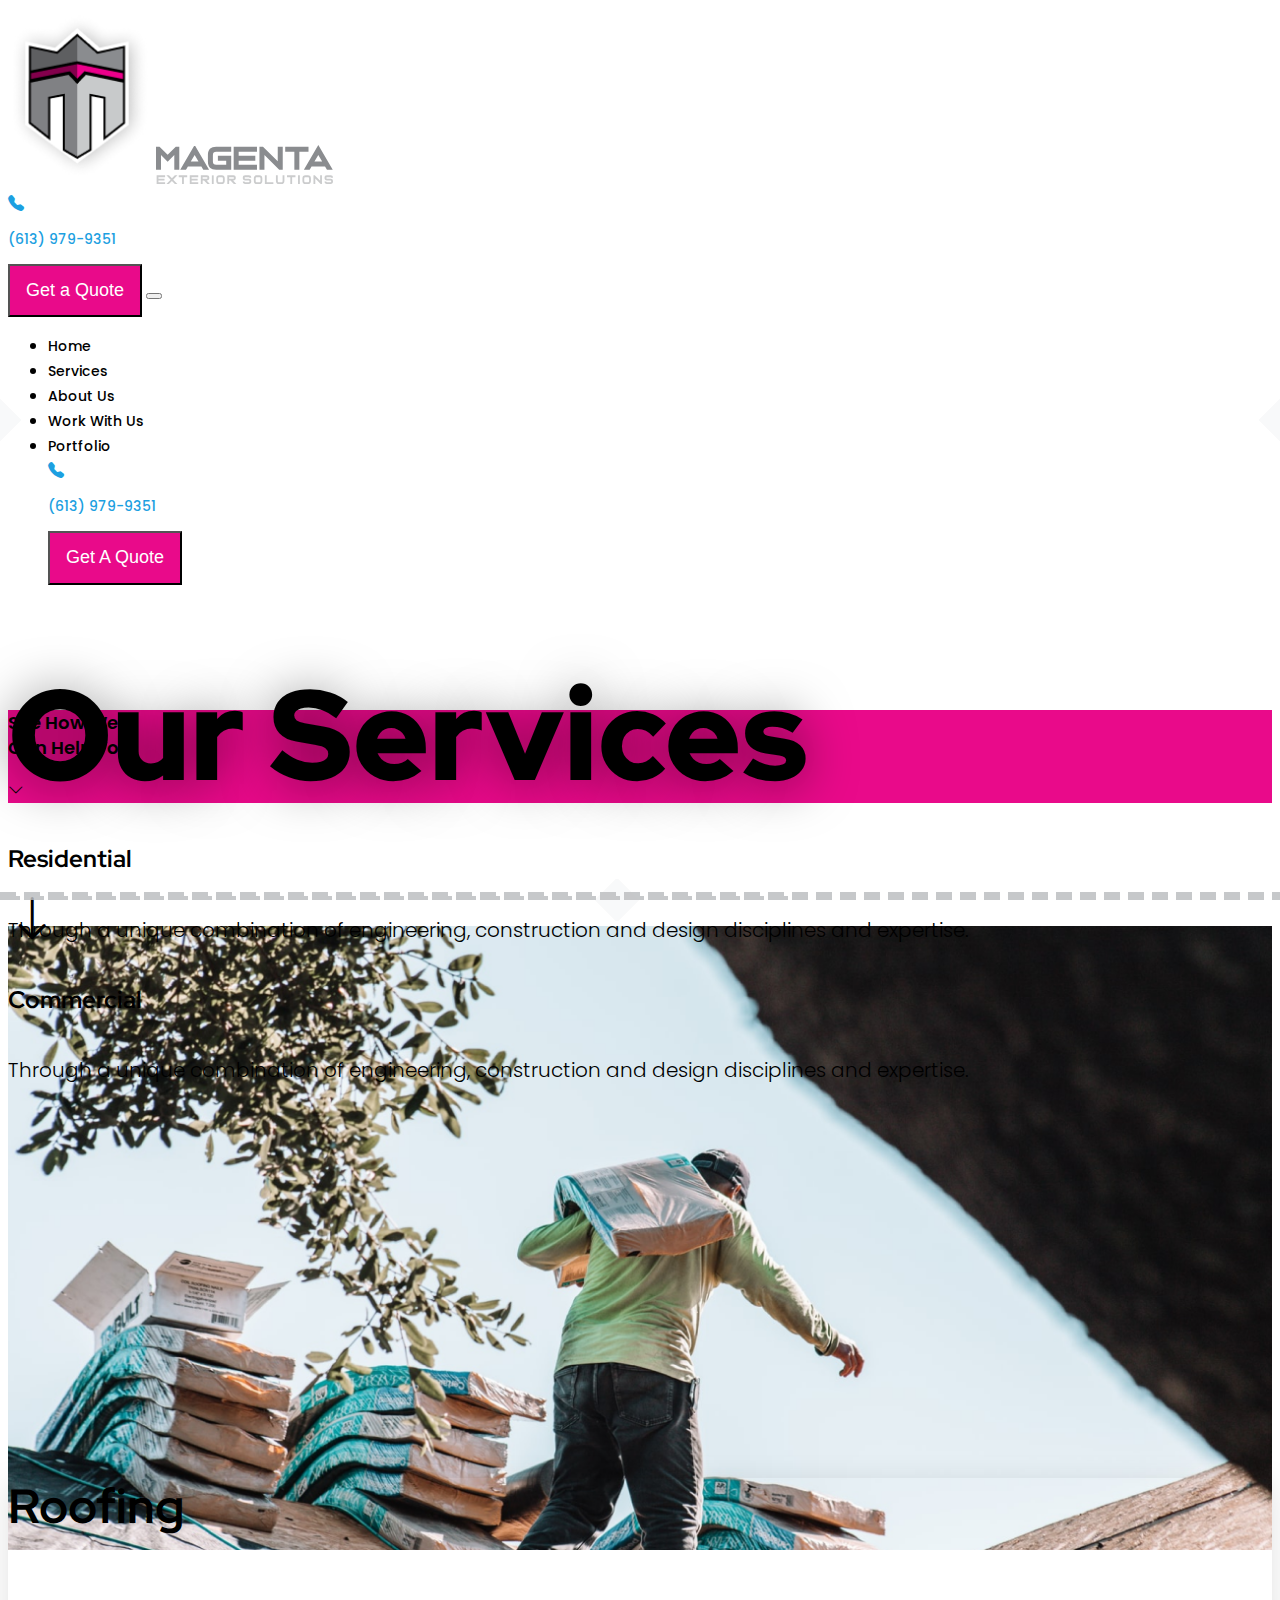
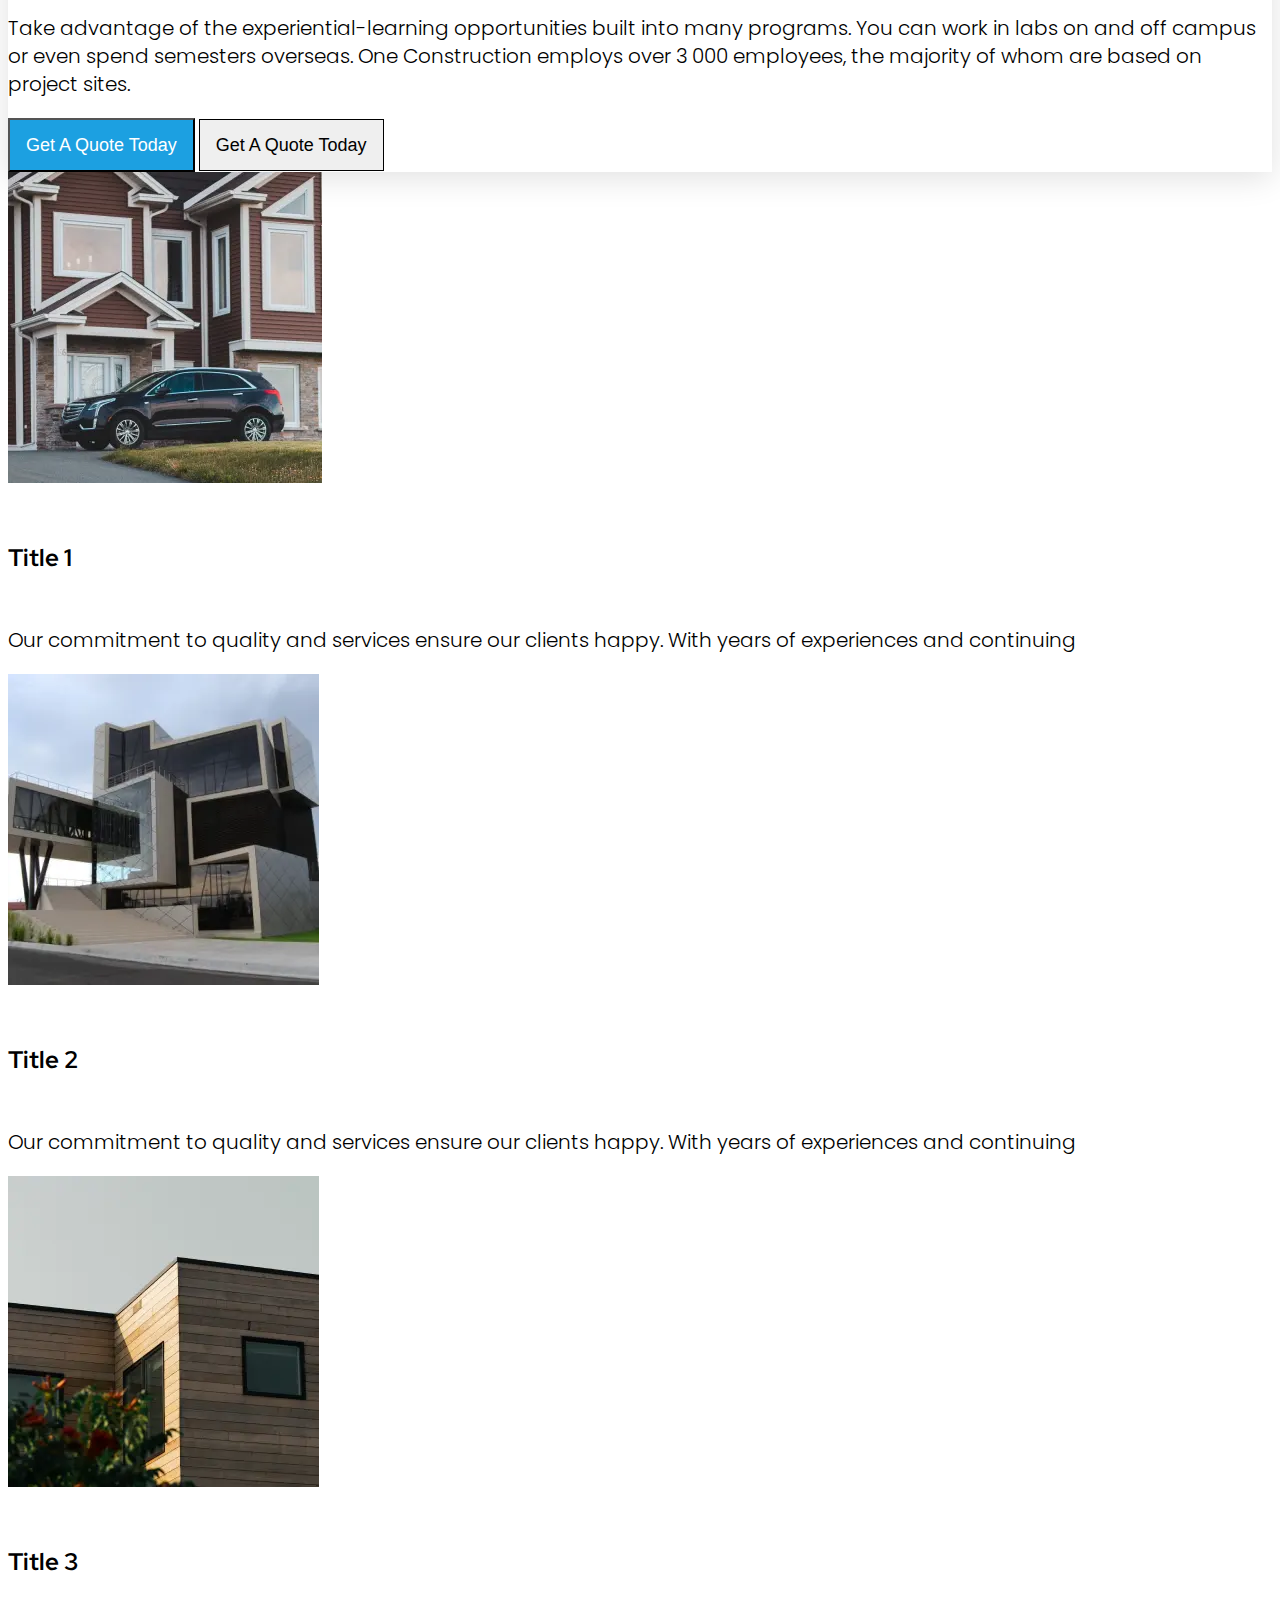
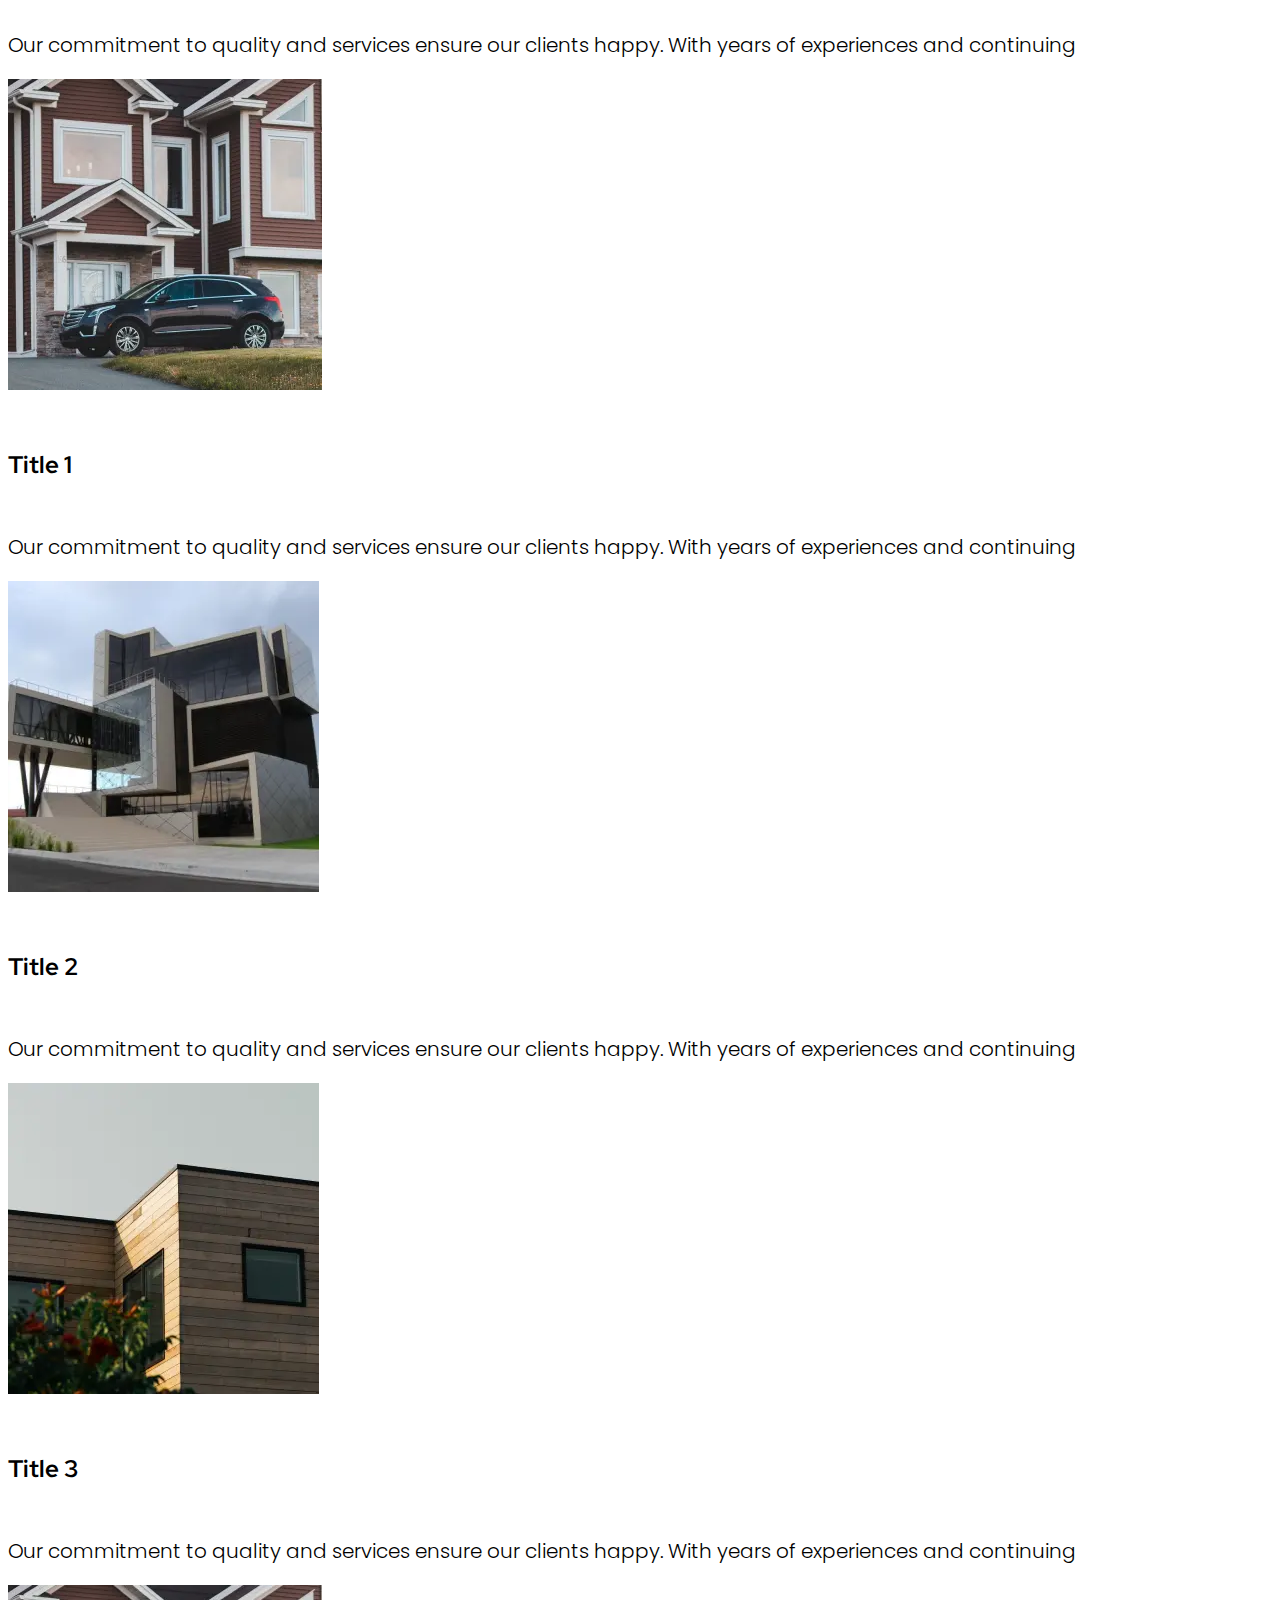
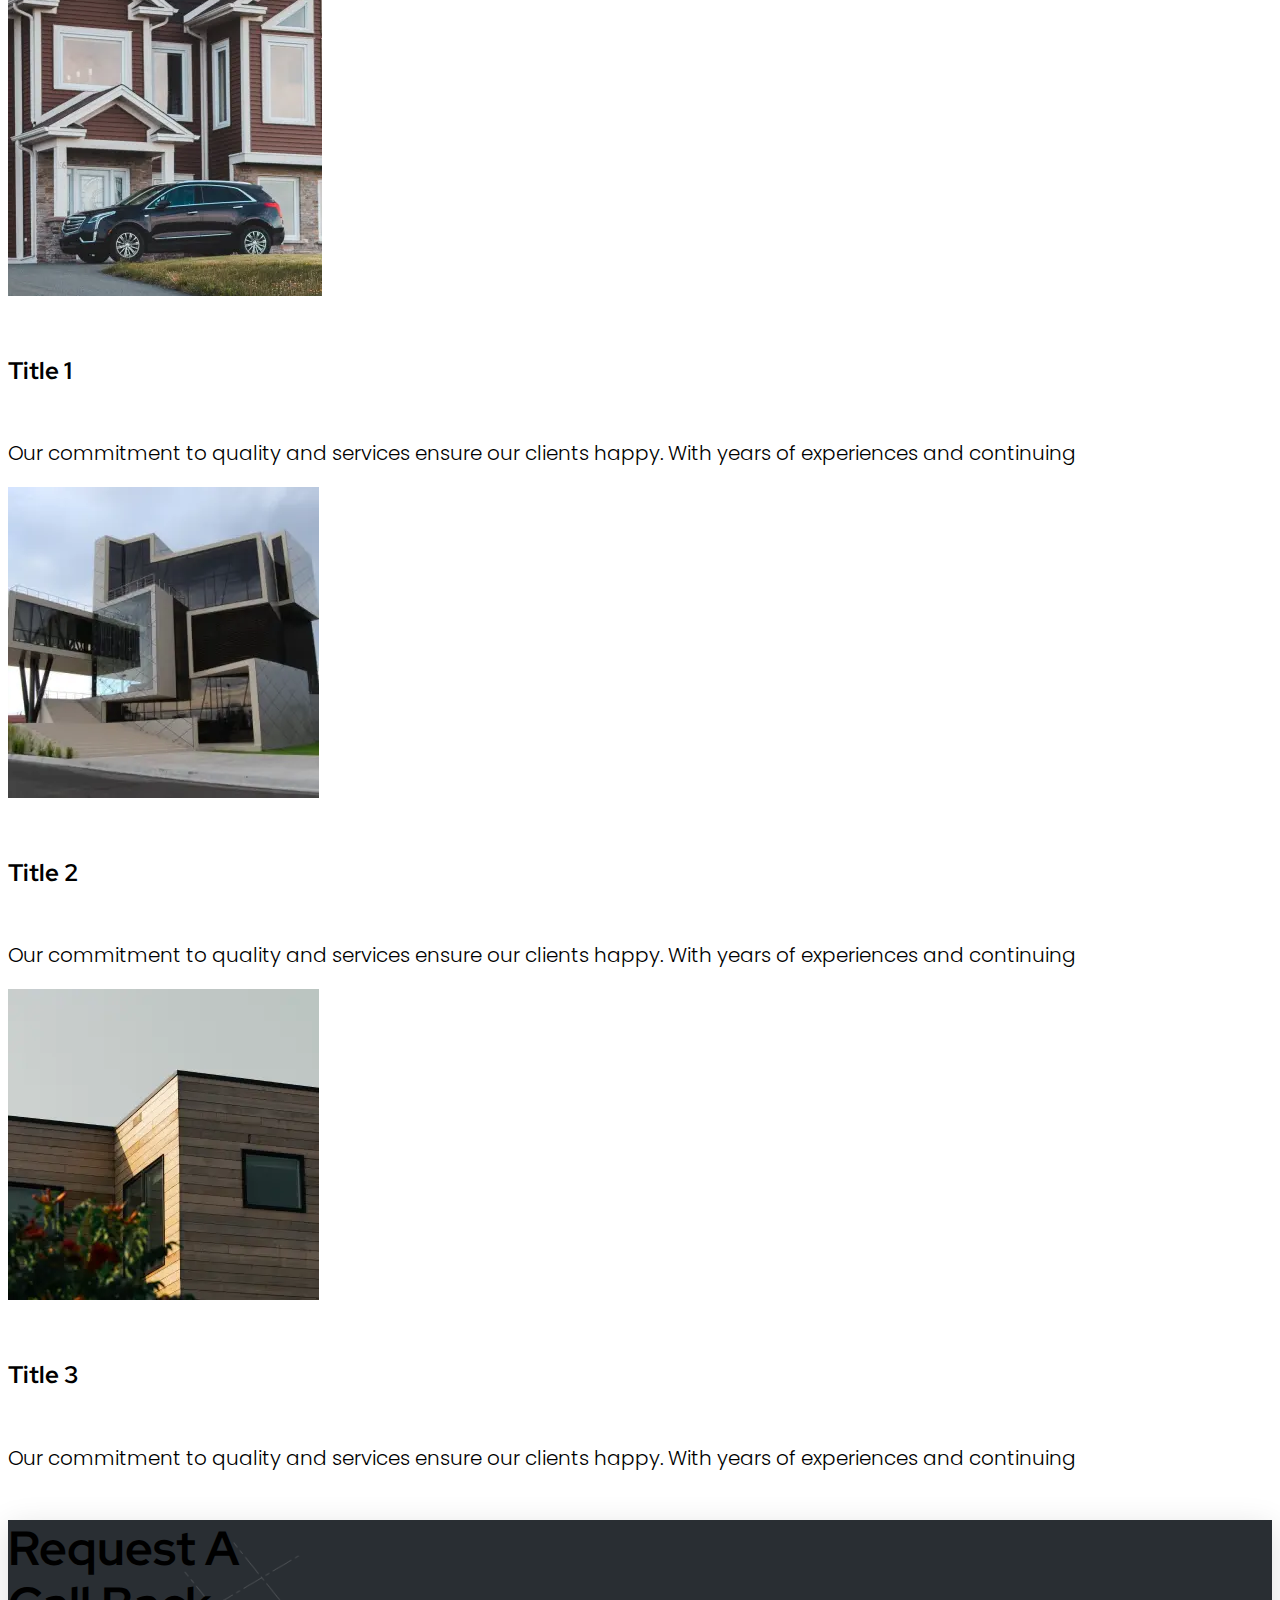
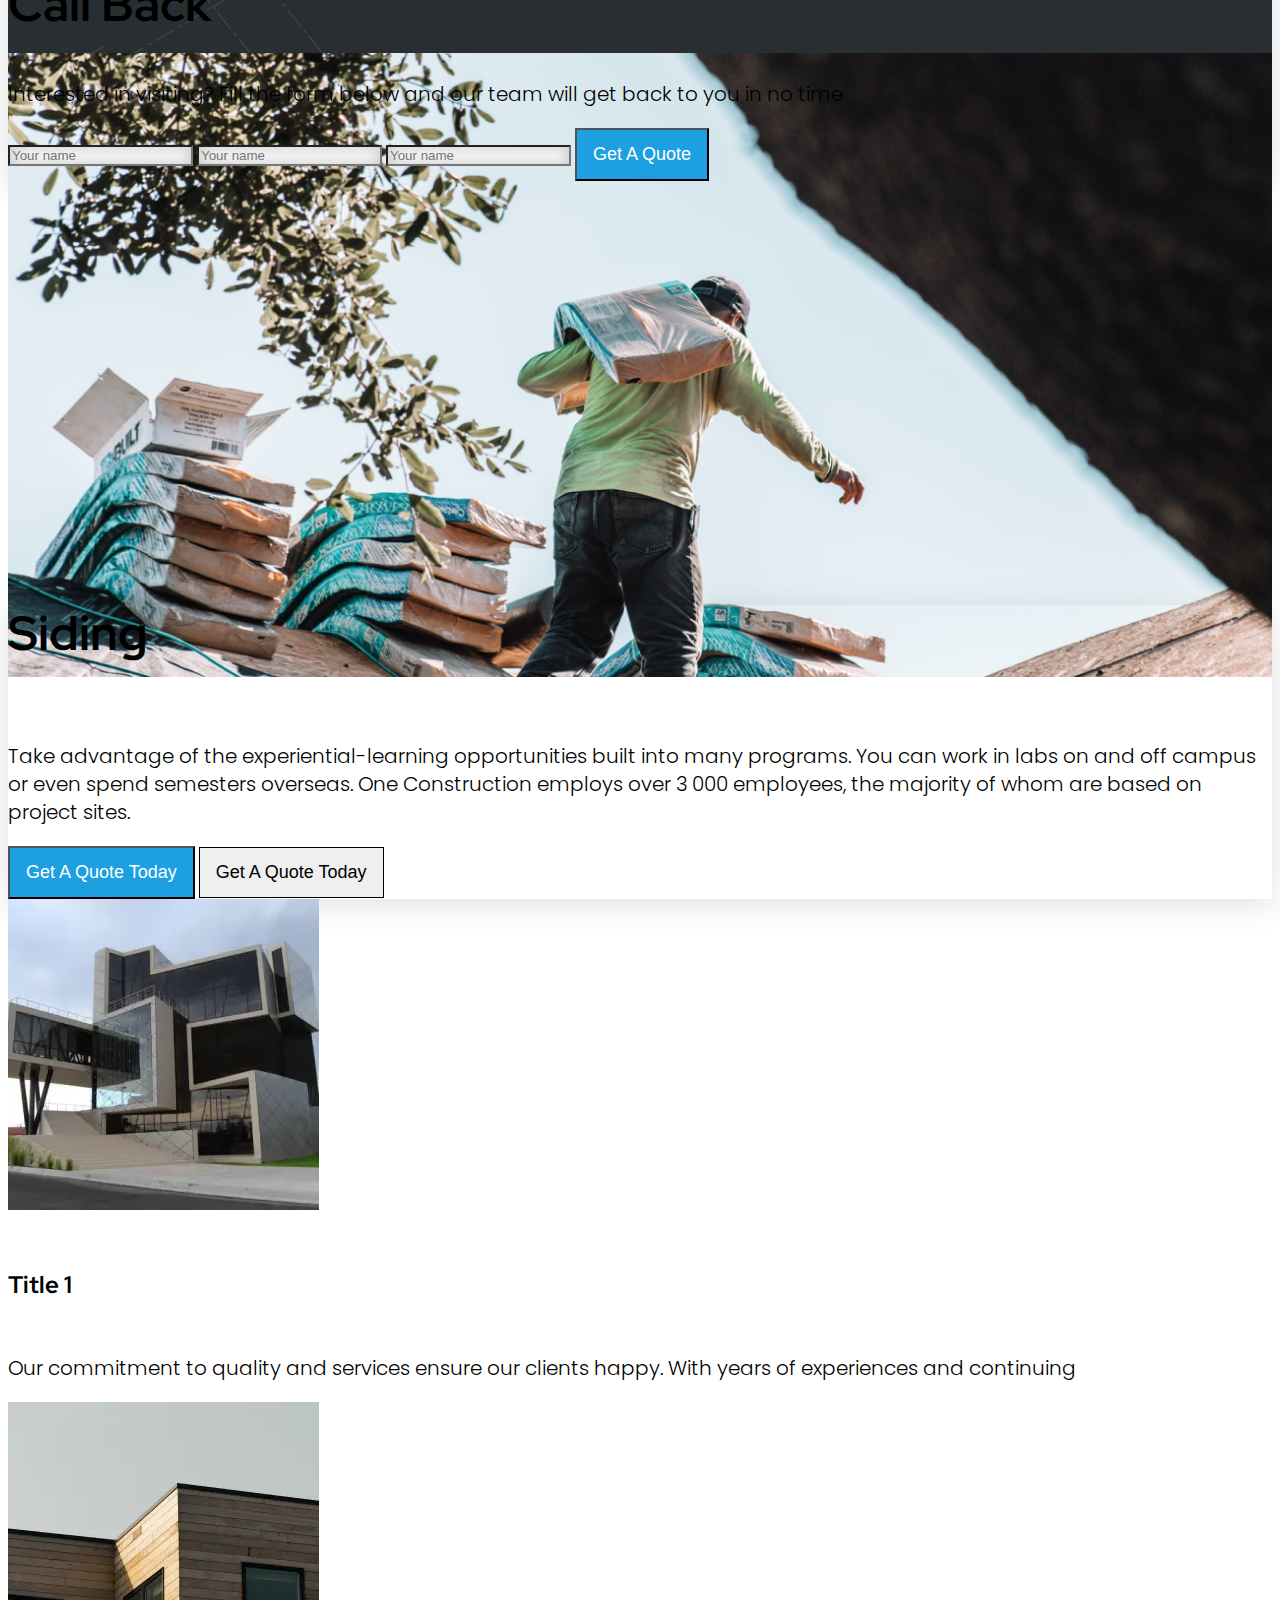
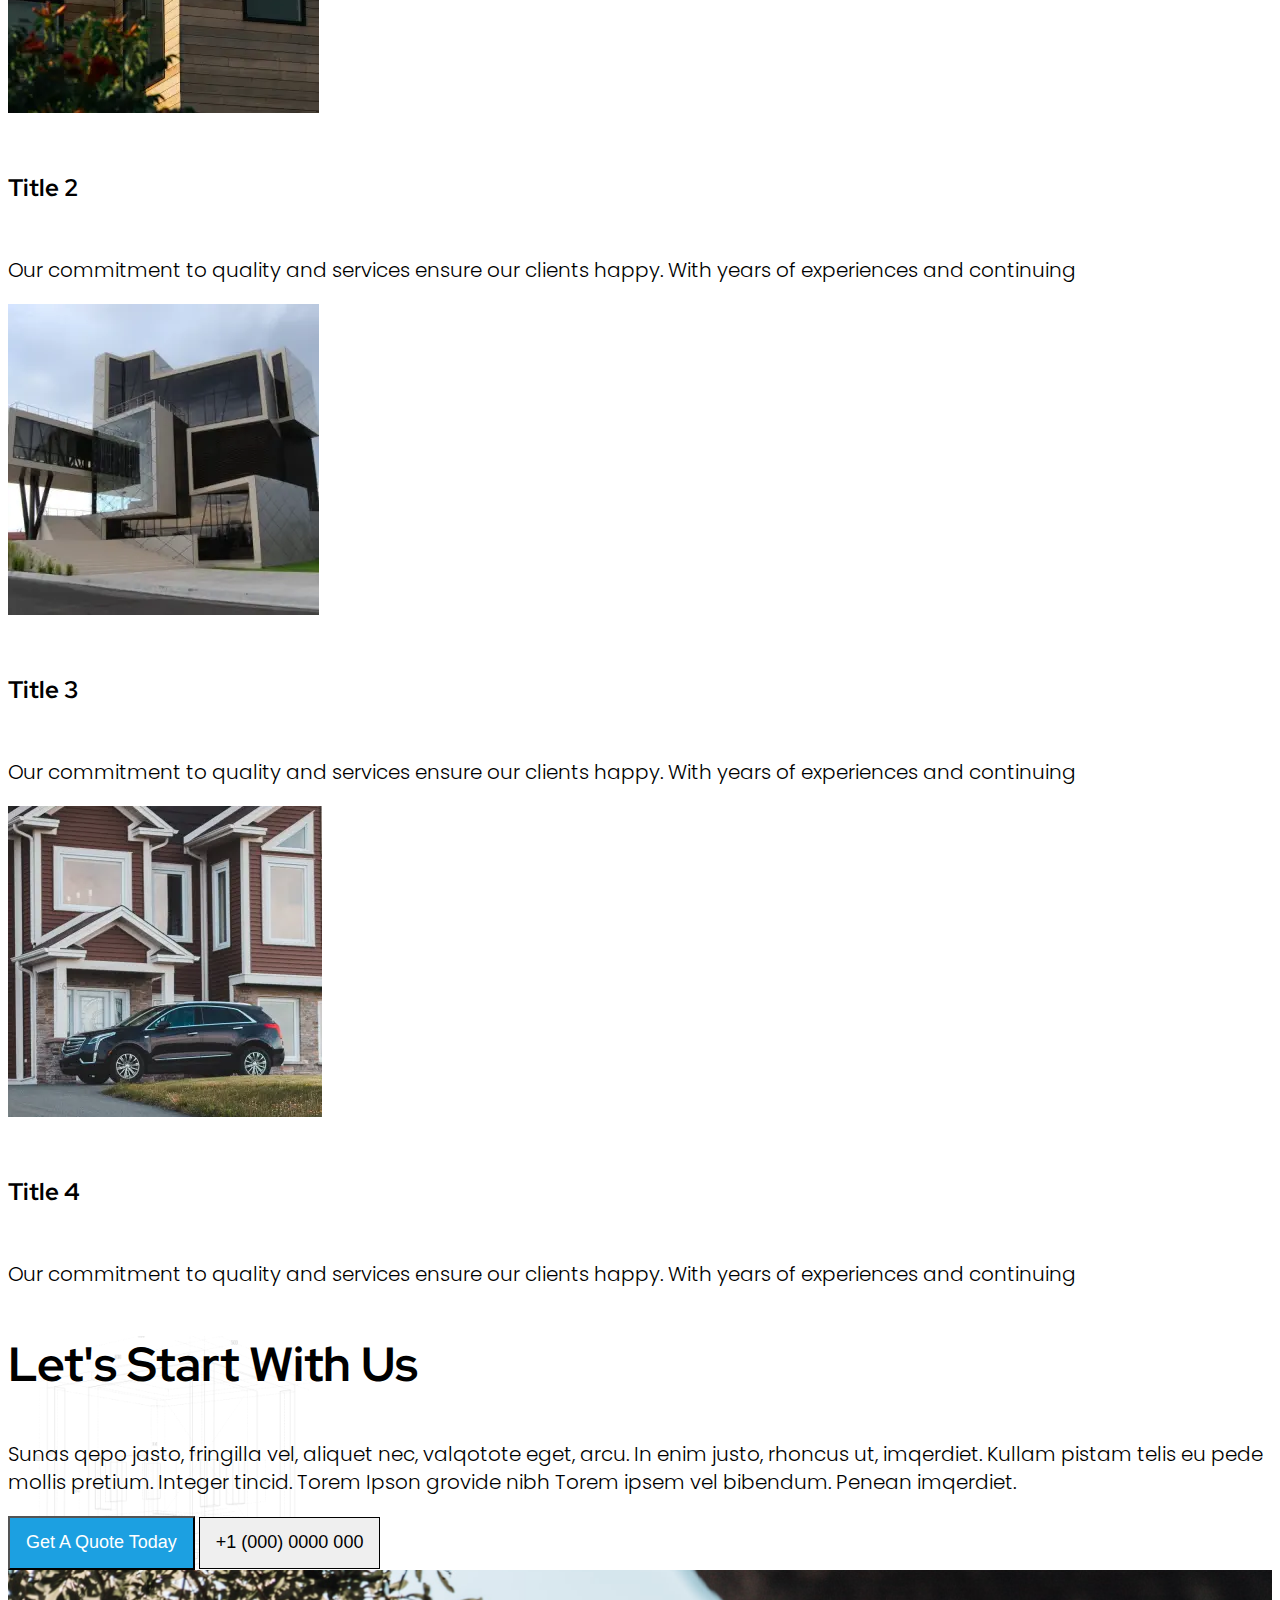
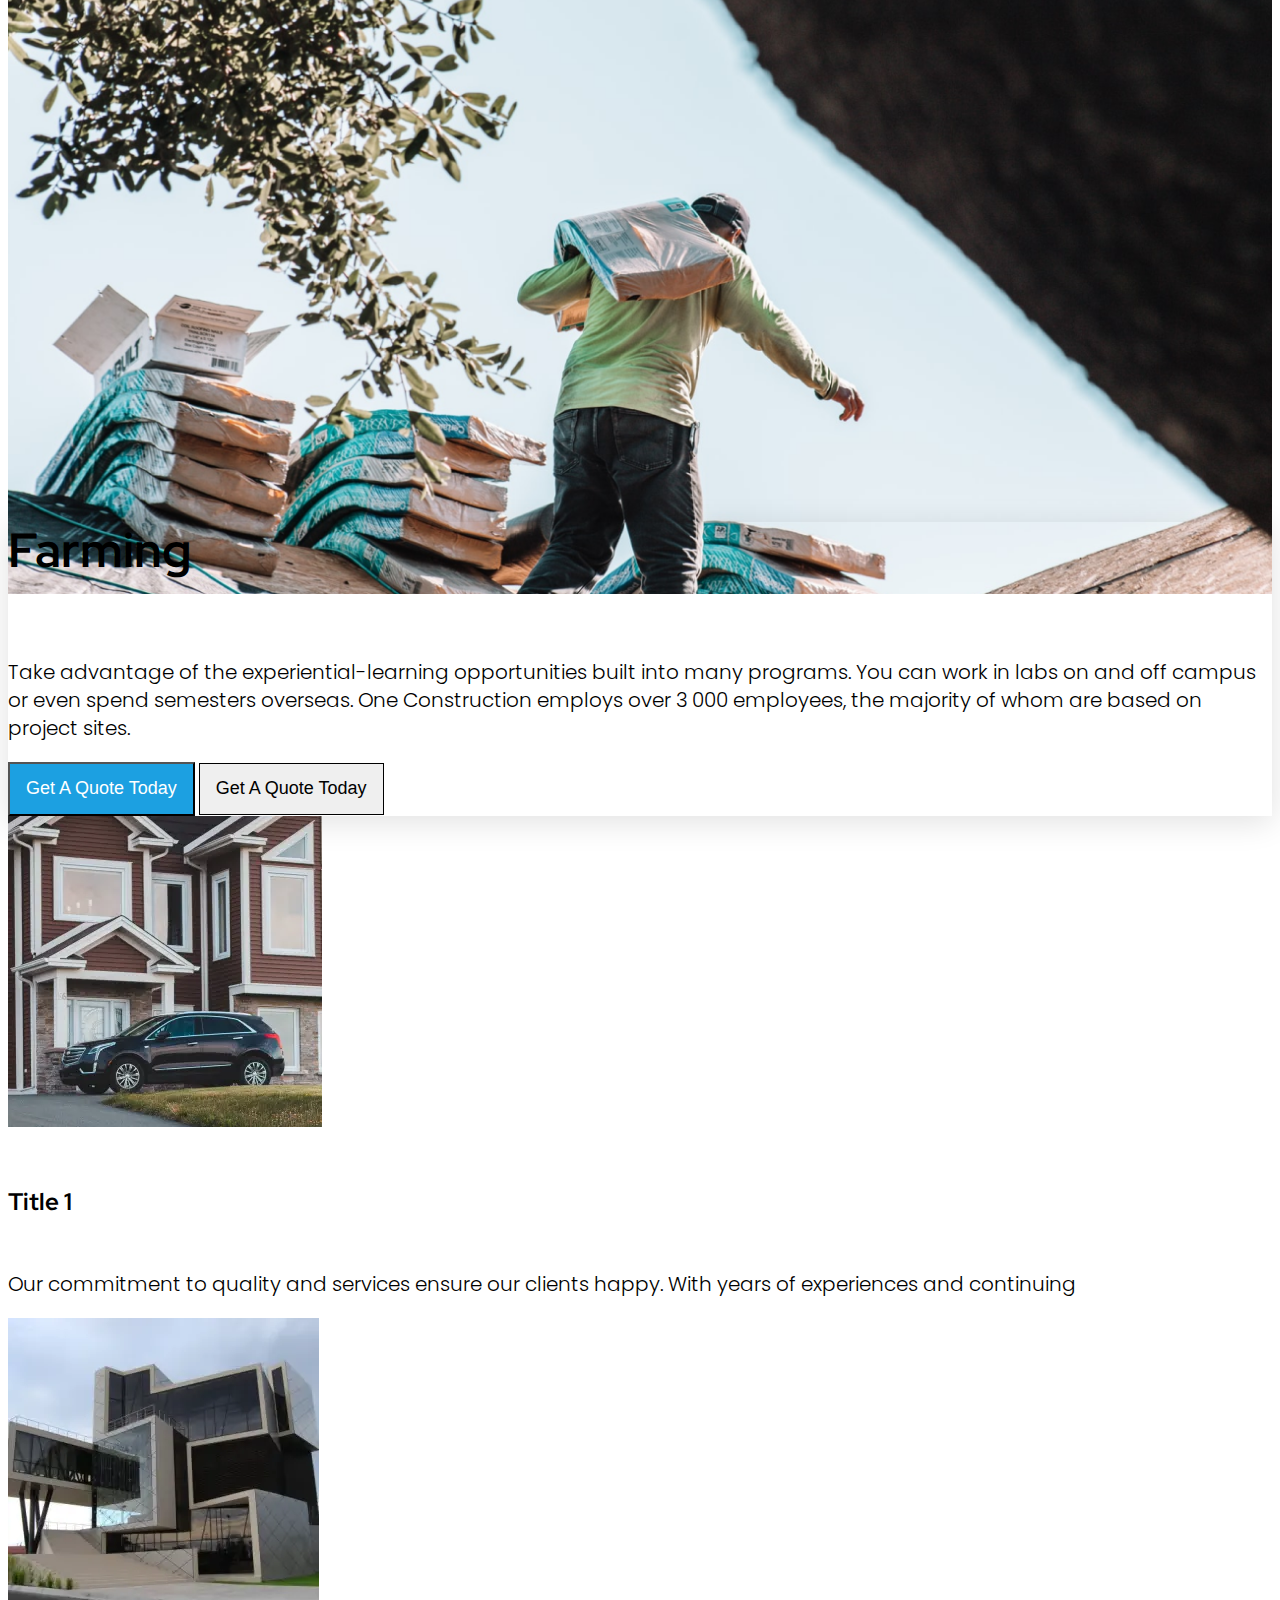
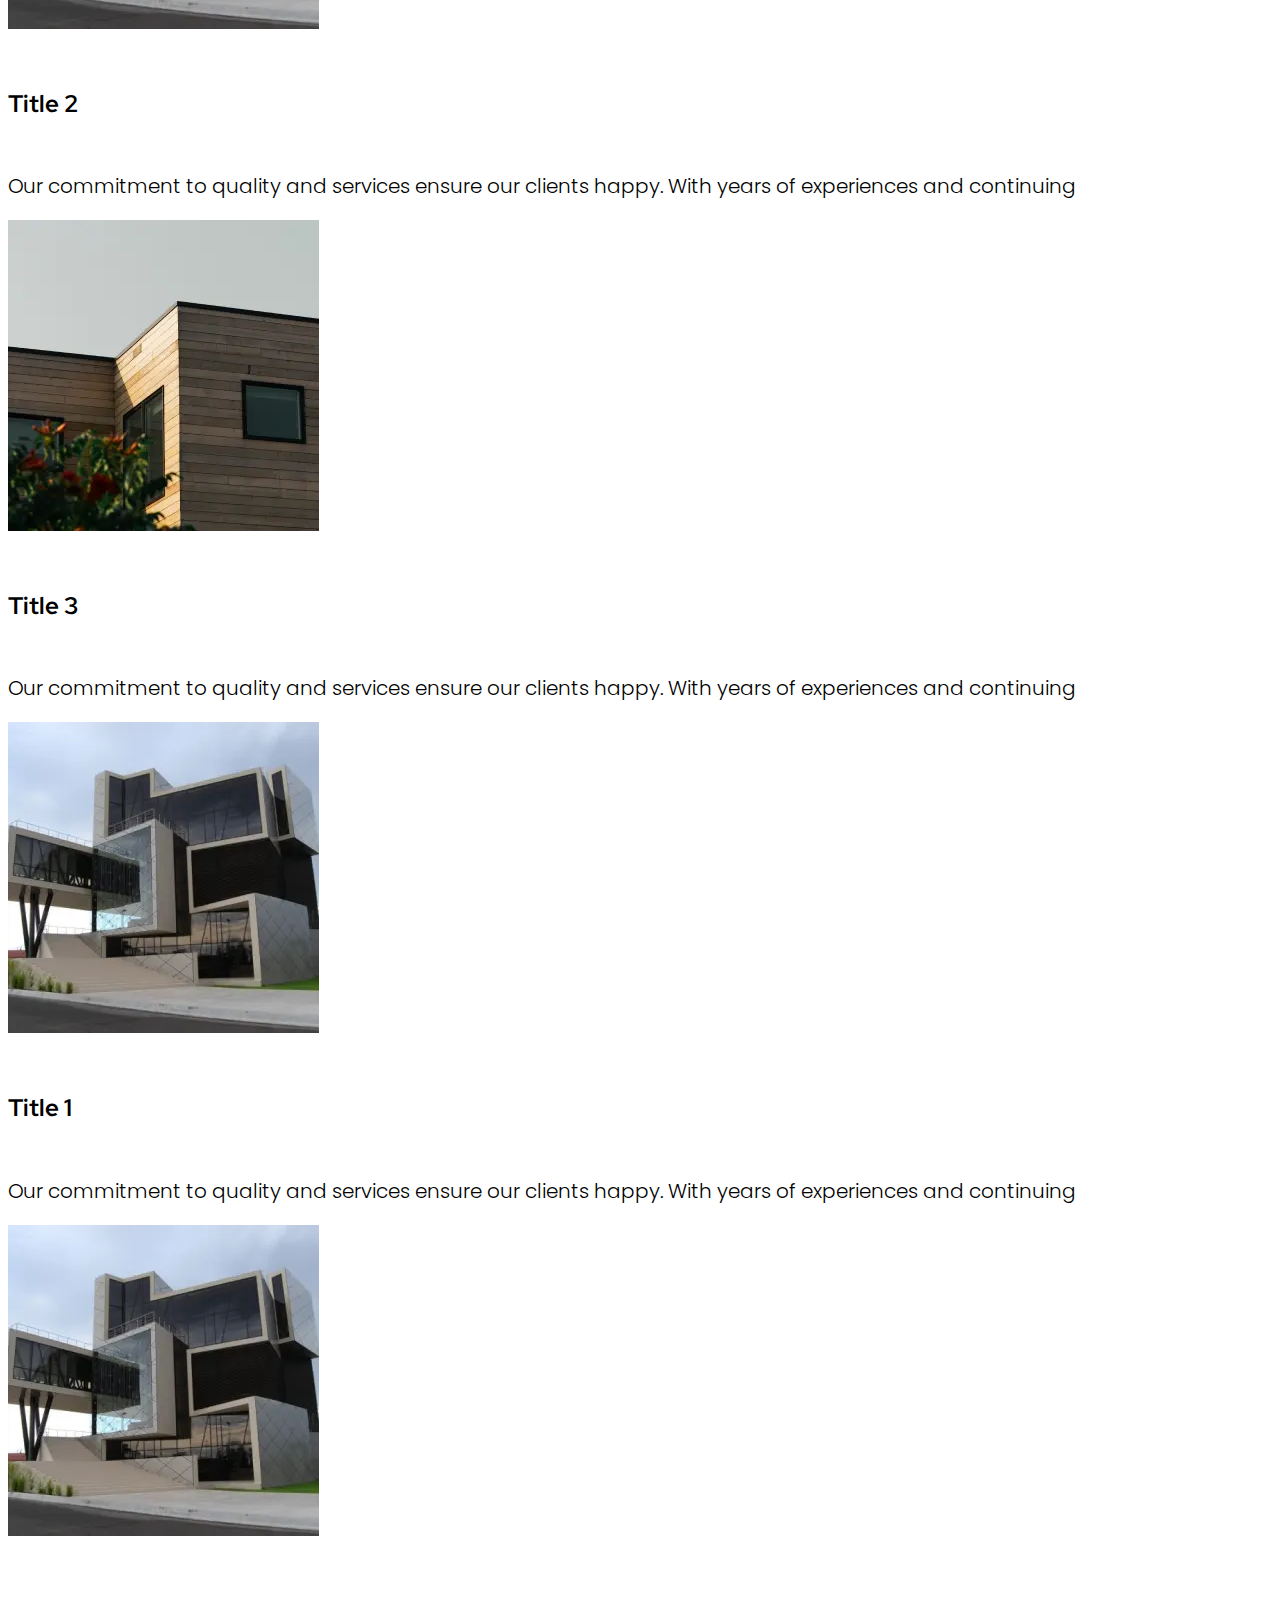
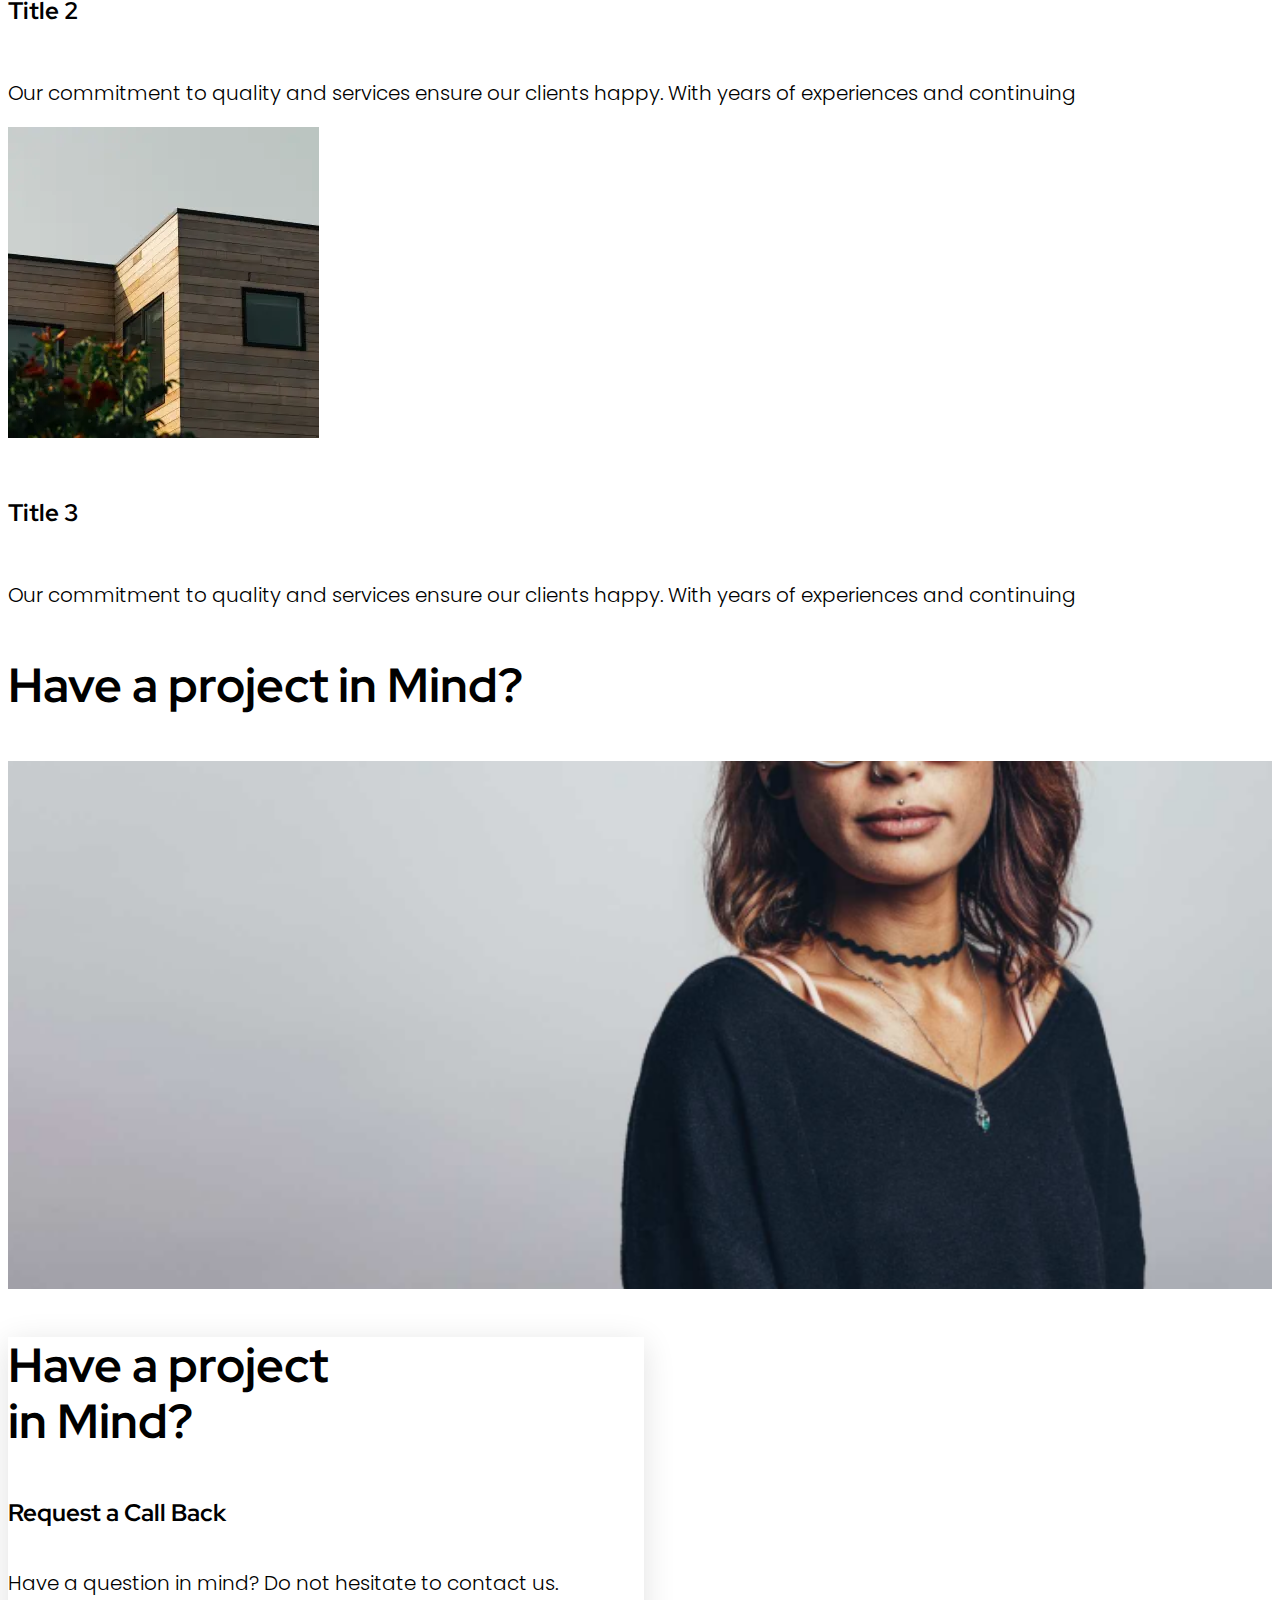
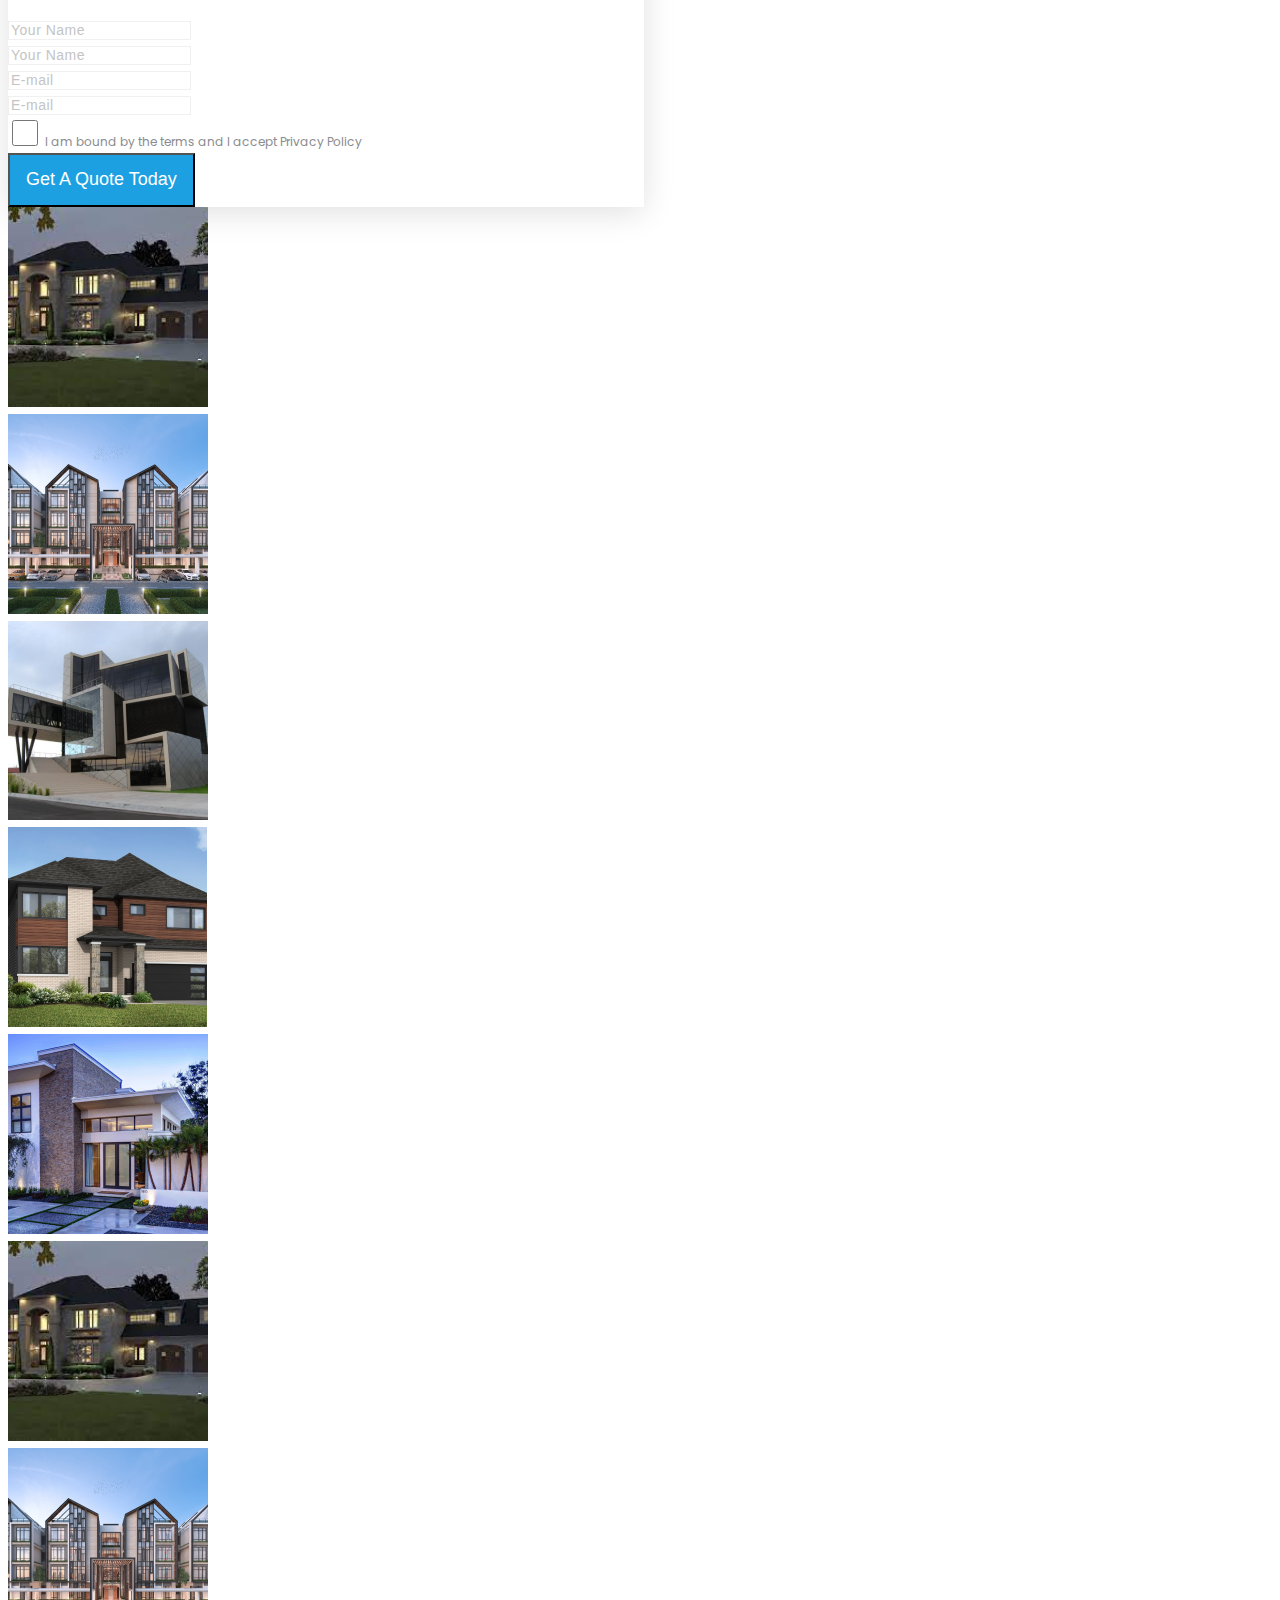
<file: services.html>
<!DOCTYPE html>
<html lang="en">

<head>
    <meta charset="UTF-8">
    <meta http-equiv="X-UA-Compatible" content="IE=edge">
    <meta name="viewport" content="width=device-width, initial-scale=1">
    <title>Magenta - Services</title>
    <!-- BOOTSTRAP 5 -->
    <link href="https://cdn.jsdelivr.net/npm/bootstrap@5.0.2/dist/css/bootstrap.min.css" rel="stylesheet"
        integrity="sha384-EVSTQN3/azprG1Anm3QDgpJLIm9Nao0Yz1ztcQTwFspd3yD65VohhpuuCOmLASjC" crossorigin="anonymous">
    <link rel="stylesheet" href="https://cdn.jsdelivr.net/npm/bootstrap-icons@1.8.3/font/bootstrap-icons.css">
    <!-- LOCAL CSS -->
    <link rel="stylesheet" href="index.css">
</head>

<body>
    <header class="header_side_page position-relative">
        <nav class="navbar navbar-expand-xl navbar-light bg-light text-black position-absolute mt-5 ps-3 pe-3 w-100 ">
            <a class="navbar-brand position-absolute top-0 d-flex align-items-center" href="#">
                <img class="top-0 d-inline-block magenta_logo mt-4" src="./images/logo_navigation.png"
                    alt="Magneta logo" />
                <img src="./images/logo_navigation_2.svg" alt="Magneta second logo" />
            </a>
            <div class="container-fluid justify-content-end ">
                <div class="telephone d-none d-md-inline-flex align-items-center ms-3 me-3 text_blue">
                    <i class="bi bi-telephone-fill d-inline-block d-xl-none "></i>
                    <p class="d-inline-block d-xl-none fs-8 fw-500 m-0 ms-2">(613) 979-9351</p>
                </div>
                <button class="get_a_quote d-none d-lg-block d-xl-none px-3 py-2 m-0 btn_pink btn">
                    Get a Quote
                </button>
                <button class="navbar-toggler border-0 " type="button" data-bs-toggle="collapse"
                    data-bs-target="#navbarNav" aria-controls="navbarNav" aria-expanded="false"
                    aria-label="Toggle navigation">
                    <span class="navbar-toggler-icon"></span>
                </button>
                <div class="collapse navbar-collapse justify-content-end " id="navbarNav">
                    <ul
                        class="navbar-nav flex-lg-row flex-column justify-content-lg-center fw-500 my-4 my-lg-0 text-center">
                        <li class="nav-item d-flex align-items-center justify-content-center ">
                            <a class="nav-link fs-8 p-3 fw-500" aria-current="page" href="./index.html">Home</a>
                        </li>
                        <li class="nav-item d-flex align-items-center justify-content-center">
                            <a class="nav-link fs-8 p-3 fw-500 active" href="./services.html">Services</a>
                        </li>
                        <li class="nav-item d-flex align-items-center justify-content-center">
                            <a class="nav-link fs-8 p-3 fw-500" href="./about-us.html">About Us</a>
                        </li>
                        <li class="nav-item d-flex align-items-center justify-content-center">
                            <a class="nav-link fs-8 p-3 fw-500" href="#">Work With Us</a>
                        </li>
                        <li class="nav-item d-flex align-items-center justify-content-center">
                            <a class="nav-link fs-8 p-3  border-0 fw-500" href="#">Portfolio</a>
                        </li>
                        <div class="telephone_rwd d-flex align-items-center ms-3 me-3 text_blue">
                            <i class="bi bi-telephone-fill d-none d-xl-block"></i>
                            <p class="d-none d-xl-block m-0 ms-1 fs-8 fw-500">(613) 979-9351</p>
                        </div>
                        <button id="btn_rwd_nav"
                            class="mx-auto get_a_quote_rwd d-block d-lg-none d-xl-inline-block p-3 py-xl-0 px-3 btn_pink btn mt-4 mt-lg-0">
                            Get A Quote
                        </button>
                    </ul>
                </div>
            </div>
        </nav>
        <div
            class="incentive position-absolute w-100 h-100 d-flex align-items-center justify-content-center text-white">
            <h1 class="fs-128 pt-5 text_shadow text-center">Our Services</h1>
            <i class="bi bi-arrow-down arrow position-absolute bottom-0 mb-5 fs-1"></i>
        </div>
        </div>
        <div class="h-100 w-100 bg_cover"
            style="background-image: url('images/header_background_image.jpg'); background-position: center;">
            <div class="h-100 bg_opacity"></div>
        </div>
    </header>
    <!-- SERVICES INFO -->
    <section class="services-info overflow-hidden">
        <div class="container-fluid h-100 mt-3 mt-lg-0">
            <div class="row d-flex justify-content-center pe-lg-5 h-100">
                <div
                    class="order-3 col-12 order-lg-0 col-lg-3 bg_pink text-white d-flex justify-content-center align-items-center text-center py-5 mt-4 mt-md-0 h-100">
                    <div class="position-relative">
                        <p class="fs-7 fw-600 m-0">See How We <br class="d-none d-lg-block" /> Can Help You</p>
                        <i class="bi bi-chevron-down position-absolute mt-1"></i>
                    </div>

                </div>
                <div
                    class="col-10 col-sm-8 col-md-5 col-lg-4 my-4 my-lg-0 px-md-5 px-lg-4 text-center text-lg-start h-100 d-lg-flex align-items-center">
                    <div>
                        <h5 class="fs-6 fw-700 mb-3 mb-md-0 lh_32">Residential</h5>
                        <p class="m-0">Through a unique combination of engineering, construction and design disciplines
                            and
                            expertise.</p>
                    </div>
                </div>
                <div
                    class="col-10 col-sm-8 col-md-5 offset-md-2 col-lg-4 offset-lg-1 my-4 my-lg-0 px-md-5 px-lg-4 text-center text-lg-start d-lg-flex align-items-center">
                    <div>
                        <h5 class="fs-6 fw-700 mb-3 mb-md-0 lh_32">Commercial</h5>
                        <p class="m-0">Through a unique combination of engineering, construction and design disciplines
                            and
                            expertise.</p>
                    </div>
                </div>
            </div>
        </div>
    </section>
    <!-- ROOFING -->
    <section class="services-roofing">
        <div class="container-fluid bg_cover py-5 service_bg_image"
            style="background-image: url('./images/bg_services_1.webp');">
        </div>
        <div class="container inset_padding_container" style="margin-top: -9.5rem;">
            <div class="row">
                <div
                    class="col-12 col-md-10 offset-md-1 col-lg-8 offset-lg-3 col-xl-7 offset-xl-4 col-xxl-6 offset-xxl-5 bg-white shadow_box p-5">
                    <h5 class="fs-1 fw-700 mb-3">Roofing</h5>
                    <p>Take advantage of the experiential-learning opportunities built into many programs. You can work
                        in labs on and off campus or even spend semesters overseas. One Construction employs over 3 000
                        employees, the majority of whom are based on project sites.</p>
                    <div class="row px-2 mt-4">
                        <button class="btn btn_blue col-12 col-md-5 me-md-4 mb-3 mb-md-0">Get A Quote Today</button>
                        <button class="btn btn_outline_black col-12 col-md-5">Get A Quote Today</button>
                    </div>
                </div>
            </div>
        </div>
    </section>
    <!-- ROOFING FEATURES -->
    <section class="services_offer-features py-5 mt-lg-5">
        <div class="container inset_padding_container">
            <div class="row">
                <div class="col-12 col-xl-10 row p-0 mx-auto ">
                    <div
                        class="col-12 col-md-6 col-lg-4 photo order-0 p-0 box_photo position-relative overflow-hidden box_with_square square_to_left ">
                        <img src="./images/img_grid_1.webp" alt="#" class="w-100 h-100" />
                    </div>
                    <div
                        class="col-12 col-md-6 col-lg-4 content order-1 text-center d-flex justify-content-center align-items-center mb-5 mb-md-0 bg-light">
                        <div class="mx-3 py-4 py-md-0">
                            <h5 class="fs-6 fw-700">Title 1</h5>
                            <p class="fs-4 pt-3 pt-md-0">Our commitment to quality and services ensure our clients
                                happy. With years of
                                experiences
                                and continuing </p>
                        </div>
                    </div>
                    <div
                        class="col-12 col-md-6 col-lg-4 photo order-2 order-md-4 order-lg-2 p-0 box_photo position-relative overflow-hidden box_with_square square_to_top">
                        <img src="./images/img_grid_2.webp" alt="#" class="w-100 h-100" />
                    </div>
                    <div
                        class="col-12 col-md-6 col-lg-4 content order-3 order-md-5 text-center d-flex justify-content-center align-items-center mb-5 mb-md-0 bg-light">
                        <div class="mx-3 py-4 py-md-0">
                            <h5 class="fs-6 fw-700">Title 2</h5>
                            <p class="fs-4 pt-3 pt-md-0">Our commitment to quality and services ensure our clients
                                happy. With years of
                                experiences
                                and continuing </p>
                        </div>
                    </div>
                    <div
                        class="col-12 col-md-6 col-lg-4 photo order-4 order-md-3 order-lg-4 p-0 box_photo position-relative overflow-hidden box_with_square square_to_right">
                        <img src="./images/img_grid_3.webp" alt="#" class="w-100 h-100" />
                    </div>
                    <div
                        class="col-12 col-md-6 col-lg-4 content order-5 order-md-2 order-lg-3 text-center d-flex justify-content-center align-items-center mb-5 mb-md-0 bg-light">
                        <div class="mx-3 py-4 py-md-0">
                            <h5 class="fs-6 fw-700">Title 3</h5>
                            <p class="fs-4 pt-3 pt-md-0">Our commitment to quality and services ensure our clients
                                happy. With years of
                                experiences
                                and continuing </p>
                        </div>
                    </div>
                </div>
            </div>
            <!-- Content visible only on XL screen -->
            <div class="row d-none d-xl-block d-xxl-none">
                <div class="col-11 col-xl-10 row p-0 mx-auto">
                    <div
                        class="col-12 col-md-6 col-lg-4 photo order-0 p-0 box_photo position-relative overflow-hidden box_with_square square_to_left ">
                        <img src="./images/img_grid_1.webp" alt="#" class="w-100 h-100" />
                    </div>
                    <div
                        class="col-12 col-md-6 col-lg-4 content order-1 text-center d-flex justify-content-center align-items-center mb-5 mb-md-0 bg-light">
                        <div class="mx-3">
                            <h5 class="fs-6 fw-700">Title 1</h5>
                            <p>Our commitment to quality and services ensure our clients happy. With years of
                                experiences
                                and continuing </p>
                        </div>
                    </div>
                    <div
                        class="col-12 col-md-6 col-lg-4 photo order-2 order-md-4 order-lg-2 p-0 box_photo position-relative overflow-hidden box_with_square square_to_top">
                        <img src="./images/img_grid_2.webp" alt="#" class="w-100 h-100" />
                    </div>
                    <div
                        class="col-12 col-md-6 col-lg-4 content order-3 order-md-5 text-center d-flex justify-content-center align-items-center mb-5 mb-md-0 bg-light">
                        <div class="mx-3">
                            <h5 class="fs-6 fw-700">Title 2</h5>
                            <p>Our commitment to quality and services ensure our clients happy. With years of
                                experiences
                                and continuing </p>
                        </div>
                    </div>
                    <div
                        class="col-12 col-md-6 col-lg-4 photo order-4 order-md-3 order-lg-4 p-0 box_photo position-relative overflow-hidden box_with_square square_to_right">
                        <img src="./images/img_grid_3.webp" alt="#" class="w-100 h-100" />
                    </div>
                    <div
                        class="col-12 col-md-6 col-lg-4 content order-5 order-md-2 order-lg-3 text-center d-flex justify-content-center align-items-center mb-5 mb-md-0 bg-light">
                        <div class="mx-3">
                            <h5 class="fs-6 fw-700">Title 3</h5>
                            <p>Our commitment to quality and services ensure our clients happy. With years of
                                experiences
                                and continuing </p>
                        </div>
                    </div>
                </div>
            </div>
            <div class="row d-none d-xl-block d-xxl-none">
                <div class="col-11 col-xl-10 row p-0 mx-auto">
                    <div
                        class="col-12 col-md-6 col-lg-4 photo order-0 p-0 box_photo position-relative overflow-hidden box_with_square square_to_left ">
                        <img src="./images/img_grid_1.webp" alt="#" class="w-100 h-100" />
                    </div>
                    <div
                        class="col-12 col-md-6 col-lg-4 content order-1 text-center d-flex justify-content-center align-items-center mb-5 mb-md-0 bg-light">
                        <div class="mx-3">
                            <h5 class="fs-6 fw-700">Title 1</h5>
                            <p>Our commitment to quality and services ensure our clients happy. With years of
                                experiences
                                and continuing </p>
                        </div>
                    </div>
                    <div
                        class="col-12 col-md-6 col-lg-4 photo order-2 order-md-4 order-lg-2 p-0 box_photo position-relative overflow-hidden box_with_square square_to_top">
                        <img src="./images/img_grid_2.webp" alt="#" class="w-100 h-100" />
                    </div>
                    <div
                        class="col-12 col-md-6 col-lg-4 content order-3 order-md-5 text-center d-flex justify-content-center align-items-center mb-5 mb-md-0 bg-light">
                        <div class="mx-3">
                            <h5 class="fs-6 fw-700">Title 2</h5>
                            <p>Our commitment to quality and services ensure our clients happy. With years of
                                experiences
                                and continuing </p>
                        </div>
                    </div>
                    <div
                        class="col-12 col-md-6 col-lg-4 photo order-4 order-md-3 order-lg-4 p-0 box_photo position-relative overflow-hidden box_with_square square_to_right">
                        <img src="./images/img_grid_3.webp" alt="#" class="w-100 h-100" />
                    </div>
                    <div
                        class="col-12 col-md-6 col-lg-4 content order-5 order-md-2 order-lg-3 text-center d-flex justify-content-center align-items-center mb-5 mb-md-0 bg-light">
                        <div class="mx-3">
                            <h5 class="fs-6 fw-700">Title 3</h5>
                            <p>Our commitment to quality and services ensure our clients happy. With years of
                                experiences
                                and continuing </p>
                        </div>
                    </div>
                </div>
            </div>
            <div>
    </section>
    <!-- CALLBACK FORM -->
    <section class="services-callback px-3">
        <div class="position-relative container magenta_11 mt-5 pt-5 pb-5 mb-5 bg_dark_gray text-white text-center text-lg-start bg_cover shadow_box"
            style="background-image: url('./images/house_plan.png');">
            <div class="row mt-3">
                <div class="col-8 offset-2 offset-lg-1 col-lg-5">
                    <h3 class="fs-1">Request A <br class="d-block d-md-none" /> Call Back</h3>
                    <p class="mt-3">Interested in visiting? Fill the form below and
                        our team will get back to you in no time</p>
                </div>
                <div class="col-8 offset-2 col-md-8 offset-md-2 offset-lg-1 col-lg-4 mt-1 mt-lg-0">
                    <input type="text" placeholder="Your name"
                        class="d-block w-100 mb-3 p-3 py-md-2 border-0 rounded-0 text_dark_gray shadow_inset" />
                    <input type="text" placeholder="Your name"
                        class="d-block w-100 mb-3 p-3 py-md-2 border-0 rounded-0 text_dark_gray shadow_inset" />
                    <input type="text" placeholder="Your name"
                        class="d-block w-100 mb-3 p-3 py-md-2 border-0 rounded-0 text_dark_gray shadow_inset" />
                    <button class="btn btn_blue w-100">Get A Quote</button>
                </div>
            </div>
        </div>
    </section>
    <!-- SIDING -->
    <section class="services-siding">
        <div class="container-fluid bg_cover py-5 service_bg_image"
            style="background-image: url('./images/bg_services_1.webp');">
        </div>
        <div class="container inset_padding_container" style="margin-top: -9.5rem;">
            <div class="row">
                <div
                    class="col-12 col-md-10 offset-md-1 col-lg-8 offset-lg-3 col-xl-7 offset-xl-4 col-xxl-6 offset-xxl-5 bg-white shadow_box p-5">
                    <h5 class="fs-1 fw-700 mb-3">Siding</h5>
                    <p>Take advantage of the experiential-learning opportunities built into many programs. You can work
                        in labs on and off campus or even spend semesters overseas. One Construction employs over 3 000
                        employees, the majority of whom are based on project sites.</p>
                    <div class="row px-2 mt-4">
                        <button class="btn btn_blue col-12 col-md-5 me-md-4 mb-3 mb-md-0">Get A Quote Today</button>
                        <button class="btn btn_outline_black col-12 col-md-5">Get A Quote Today</button>
                    </div>
                </div>
            </div>
        </div>
    </section>
    <!-- SIDING FEATURES -->
    <section class="services-siding-features py-3 pt-5 my-5 px-md-3 px-lg-0">
        <div class="container-fluid text-center inset_padding_container">
            <div class="row d-flex justify-content-center ">
                <div class="col-12 col-lg-6 d-flex flex-column flex-md-row p-0  mb-5 mb-md-0">
                    <div class="box_image w-50 p-0 position-relative overflow-hidden box_with_square square_to_left ">
                        <img src="./images/img_grid_2.webp" class="w-100 h-100  " alt="#" />
                    </div>
                    <div class="w-50 text_content d-flex justify-content-center align-items-center bg-light">
                        <div class="mx-4 mx-lg-0 mx-xl-3 py-4 py-md-1 px-lg-4">
                            <h5 class="fs-6 fw-700">Title 1</h5>
                            <p class="fs-4 pt-4 pt-md-0 px-md-4 px-lg-0">Our commitment to quality and services ensure
                                our clients happy.
                                With years of
                                experiences
                                and continuing </p>
                        </div>
                    </div>
                </div>
                <div class="col-12 col-lg-6 d-flex flex-column flex-md-row p-0 mb-5 mb-md-0 ">
                    <div
                        class="box_image w-50 p-0 order-md-2 order-lg-0 position-relative overflow-hidden box_with_square square_to_left_rwd ">
                        <img src="./images/img_grid_3.webp" class="w-100 h-100 " alt="#" />
                    </div>
                    <div class="w-50 text_content d-flex justify-content-center align-items-center bg-light">
                        <div class="mx-4 mx-lg-0 mx-xl-3 py-4 py-md-1 px-lg-4">
                            <h5 class="fs-6 fw-700">Title 2</h5>
                            <p class="fs-4 pt-4 pt-md-0 px-md-4 px-lg-0">Our commitment to quality and services ensure
                                our clients happy.
                                With years of
                                experiences
                                and continuing </p>
                        </div>
                    </div>
                </div>
                <div class="col-12 col-lg-6 d-flex flex-column flex-md-row p-0 mb-5 mb-md-0 ">
                    <div
                        class="box_image w-50 p-0 order-lg-1 position-relative overflow-hidden box_with_square square_to_right_rwd">
                        <img src="./images/img_grid_2.webp" class="w-100 h-100 " alt="#" />
                    </div>
                    <div class="w-50 text_content d-flex justify-content-center align-items-center bg-light">
                        <div class="mx-4 mx-lg-0 mx-xl-3 py-4 py-md-1 px-lg-4 ">
                            <h5 class="fs-6 fw-700 ">Title 3</h5>
                            <p class="fs-4 pt-4 pt-md-0 px-md-4 px-lg-0">Our commitment to quality and services ensure
                                our clients happy.
                                With years of
                                experiences
                                and continuing </p>
                        </div>
                    </div>
                </div>
                <div class="col-12 col-lg-6 d-flex flex-column flex-md-row p-0 mb-5 mb-md-0">
                    <div
                        class="box_image w-50 p-0 order-md-1 position-relative overflow-hidden box_with_square square_to_right">
                        <img src="./images/img_grid_1.webp" class="w-100 h-100 " alt="#" />
                    </div>
                    <div class="w-50  text_content d-flex justify-content-center align-items-center bg-light">
                        <div class="mx-4 mx-lg-0 mx-xl-3 py-4 py-md-1 px-lg-4">
                            <h5 class="fs-6 fw-700">Title 4</h5>
                            <p class="fs-4 pt-4 pt-md-0 px-md-4 px-lg-0">Our commitment to quality and services ensure
                                our clients happy.
                                With years of
                                experiences
                                and continuing </p>
                        </div>
                    </div>
                </div>
            </div>
        </div>
    </section>
    <!-- LETS TALK -->
    <section class="services-lets-start mt-md-5 mb-5 pt-md-5 pb-5">
        <div class="container bg_cover"
            style="background-image: url('./images/bg_talk_start.png'); background-size: auto 110%; background-position: left;">
            <div class="row d-flex justify-content-center text-center">
                <div class="col-11 col-xl-9 mb-3">
                    <h3 class="fs-1 mb-3">Let's Start With Us</h3>
                    <p>Sunas qepo jasto, fringilla vel, aliquet nec, valqotote eget, arcu. In enim justo, rhoncus ut,
                        imqerdiet. Kullam pistam telis eu pede mollis pretium. Integer tincid. Torem Ipson grovide nibh
                        Torem ipsem vel bibendum. Penean imqerdiet.</p>
                </div>
                <button class="btn btn_blue col-10 col-md-8 col-lg-3 me-lg-4 mb-3 mb-lg-0 py-4 py-md-3">Get A Quote
                    Today</button>
                <button class="btn btn_outline_black col-10 col-md-8 col-lg-3 py-4 py-md-3">+1 (000) 0000 000</button>


            </div>
        </div>
    </section>
    <!-- FARMING -->
    <section class="services-farming">
        <div class="container-fluid bg_cover py-5 service_bg_image"
            style="background-image: url('./images/bg_services_1.webp');">
        </div>
        <div class="container inset_padding_container" style="margin-top: -9.5rem;">
            <div class="row">
                <div
                    class="col-12 col-md-10 offset-md-1 col-lg-8 offset-lg-3 col-xl-7 offset-xl-4 col-xxl-6 offset-xxl-5 bg-white shadow_box p-5">
                    <h5 class="fs-1 fw-700 mb-3">Farming</h5>
                    <p>Take advantage of the experiential-learning opportunities built into many programs. You can work
                        in labs on and off campus or even spend semesters overseas. One Construction employs over 3 000
                        employees, the majority of whom are based on project sites.</p>
                    <div class="row px-2 mt-4">
                        <button class="btn btn_blue col-12 col-md-5 me-md-4 mb-3 mb-md-0">Get A Quote Today</button>
                        <button class="btn btn_outline_black col-12 col-md-5">Get A Quote Today</button>
                    </div>
                </div>
            </div>
        </div>
    </section>
    <!-- FARMING FEATURES -->
    <section class="services_offer-features py-5 mt-5">
        <div class="container inset_padding_container">
            <div class="row">
                <div class="col-12 col-xl-10 row p-0 mx-auto">
                    <div
                        class="col-12 col-md-6 col-lg-4 photo order-0 p-0 box_photo position-relative overflow-hidden box_with_square square_to_left">
                        <img src="./images/img_grid_1.webp" alt="#" class="w-100 h-100" />
                    </div>
                    <div
                        class="col-12 col-md-6 col-lg-4 content order-1 text-center d-flex justify-content-center align-items-center mb-5 mb-md-0 bg-light">
                        <div class="mx-3 py-4 py-md-0">
                            <h5 class="fs-6 fw-700">Title 1</h5>
                            <p class="fs-4 pt-3 pt-md-0">Our commitment to quality and services ensure our clients
                                happy. With years of
                                experiences
                                and continuing </p>
                        </div>
                    </div>

                    <div
                        class="col-12 col-md-6 col-lg-4 photo order-2 order-md-4 order-lg-2 p-0 box_photo position-relative overflow-hidden box_with_square square_to_top">
                        <img src="./images/img_grid_2.webp" alt="#" class="w-100 h-100" />
                    </div>
                    <div
                        class="col-12 col-md-6 col-lg-4 content order-3 order-md-5 text-center d-flex justify-content-center align-items-center mb-5 mb-md-0 bg-light">
                        <div class="mx-3 py-4 py-md-0">
                            <h5 class="fs-6 fw-700">Title 2</h5>
                            <p class="fs-4 pt-3 pt-md-0">Our commitment to quality and services ensure our clients
                                happy. With years of
                                experiences
                                and continuing </p>
                        </div>
                    </div>

                    <div
                        class="col-12 col-md-6 col-lg-4 photo order-4 order-md-3 order-lg-4 p-0 box_photo position-relative overflow-hidden box_with_square square_to_right">
                        <img src="./images/img_grid_3.webp" alt="#" class="w-100 h-100" />
                    </div>
                    <div
                        class="col-12 col-md-6 col-lg-4 content order-5 order-md-2 order-lg-3 text-center d-flex justify-content-center align-items-center mb-5 mb-md-0 bg-light">
                        <div class="mx-3 py-4 py-md-0">
                            <h5 class="fs-6 fw-700">Title 3</h5>
                            <p class="fs-4 pt-3 pt-md-0">Our commitment to quality and services ensure our clients
                                happy. With years of
                                experiences
                                and continuing </p>
                        </div>
                    </div>
                </div>
            </div>
            <div class="row">
                <div class="col-12 col-xl-10 row p-0 mx-auto">
                    <div
                        class="col-12 col-md-6 col-lg-4 photo order-0 order-md-1 p-0 box_photo position-relative overflow-hidden box_with_square square_to_left_rwd">
                        <img src="./images/img_grid_2.webp" alt="#" class="w-100 h-100" />
                    </div>
                    <div
                        class="col-12 col-md-6 col-lg-4 content order-1 order-md-0 order-lg-1 text-center d-flex justify-content-center align-items-center mb-5 mb-md-0 bg-light">
                        <div class="mx-3 py-4 py-md-0">
                            <h5 class="fs-6 fw-700">Title 1</h5>
                            <p class="fs-4 pt-3 pt-md-0">Our commitment to quality and services ensure our clients
                                happy. With years of
                                experiences
                                and continuing </p>
                        </div>
                    </div>

                    <div
                        class="col-12 col-md-6 col-lg-4 photo order-2 order-md-5 order-lg-2 p-0 box_photo position-relative overflow-hidden box_with_square square_to_top_left">
                        <img src="./images/img_grid_2.webp" alt="#" class="w-100 h-100" />
                    </div>
                    <div
                        class="col-12 col-md-6 col-lg-4 content order-3 order-md-4 order-lg-5 text-center d-flex justify-content-center align-items-center mb-5 mb-md-0 bg-light">
                        <div class="mx-3 py-4 py-md-0">
                            <h5 class="fs-6 fw-700">Title 2</h5>
                            <p class="fs-4 pt-3 pt-md-0">Our commitment to quality and services ensure our clients
                                happy. With years of
                                experiences
                                and continuing </p>
                        </div>
                    </div>

                    <div
                        class="col-12 col-md-6 col-lg-4 photo order-4 order-md-2 order-lg-4 p-0 box_photo position-relative overflow-hidden box_with_square square_to_right_rwd">
                        <img src="./images/img_grid_3.webp" alt="#" class="w-100 h-100" />
                    </div>
                    <div
                        class="col-12 col-md-6 col-lg-4 content order-5 order-md-3 order-lg-3 text-center d-flex justify-content-center align-items-center mb-5 mb-md-0 bg-light">
                        <div class="mx-3 py-4 py-md-0">
                            <h5 class="fs-6 fw-700">Title 3</h5>
                            <p class="fs-4 pt-3 pt-md-0">Our commitment to quality and services ensure our clients
                                happy. With years of
                                experiences
                                and continuing </p>
                        </div>
                    </div>
                </div>
            </div>
            <div>
    </section>
    <!-- FORM -->
    <section class="services-form pt-5 pb-4 pb-lg-5 mb-md-5">
        <div class="container-md">
            <h3 class="fs-1 text-center mb-5 d-none d-lg-block">Have a project in Mind?</h3>
            <div class="row d-flex align-items-end align-items-lg-center position-relative">
                <div class="col-12 col-lg-6 col-xl-5 offset-xl-1 position-relative bg_cover"
                    style="background-image: url('./images/woman_form.png'); height: 33rem; background-position: 120%;">
                </div>
                <div class="form_box px-5 px-lg-0 position-absolute">
                    <div class="form_content col-12 offset-lg-4 offset-xl-5 bg-white p-5 p-lg-4 shadow_box">
                        <form class="text-center text-md-start pt-lg-2 pb-lg-2">
                            <h3 class="fs-1 mb-0 text-center mb-3 mb-md-5 d-block d-lg-none">Have a project <br
                                    class="d-block d-md-none"> in Mind?</h3>
                            <h5 class="fs-6 fw-700 mb-2 lh_32 ">Request a Call Back</h5>
                            <p>Have a question in mind? Do not hesitate to contact us.</p>
                            <div class="row w-100 mx-auto mb-3">
                                <div class="col-12 col-md-6 px-0 pt-4 pt-md-3 pe-md-2"> <input
                                        class="form-control text_dark_gray rounded-0 fw-500 py-3 py-lg-2"
                                        placeholder="Your Name" /> </div>
                                <div class="col-12 col-md-6 px-0 pt-4 pt-md-3 ps-md-2"><input
                                        class="form-control text_dark_gray rounded-0 fw-500 py-3 py-lg-2"
                                        placeholder="Your Name" /> </div>
                                <div class="col-12 col-md-6 px-0 pt-4 pt-md-3 pe-md-2"><input
                                        class="form-control text_dark_gray rounded-0 fw-500 py-3 py-lg-2"
                                        placeholder="E-mail" /> </div>
                                <div class="col-12 col-md-6 px-0 pt-4 pt-md-3 ps-md-2"><input
                                        class="form-control text_dark_gray rounded-0 fw-500 py-3 py-lg-2"
                                        placeholder="E-mail" /> </div>
                            </div>
                            <div class="form-check my-2 text-start d-flex  align-items-center">
                                <input class="form-check-input rounded-0 me-2" type="checkbox" value=""
                                    id="flexCheckDefault">
                                <label class="form-check-label text_light_gray fs-9" for="flexCheckDefault"> I am bound
                                    by
                                    the terms
                                    and I accept Privacy Policy</label>
                            </div>
                            <button type="submit" class="btn btn_blue w-100 mt-3 mt-lg-2 py-4 py-lg-3">Get A Quote
                                Today</button>
                        </form>
                    </div>
                </div>
            </div>
        </div>
    </section>
    <!-- GALLERY -->
    <section class="services-gallery magenta_15 container-fluid">
        <div class="row">
            <div class="col gx-0 border-bottom border-end border-start position-relative"> <img
                    src="./images/instagram-image-1.png" class="w-100 h-100" alt="#" /> </div>
            <div class="col gx-0 border-bottom border-end position-relative"> <img src="./images/instagram-image-2.png"
                    class="w-100 h-100" alt="#" /> </div>
            <div class="col gx-0 border-bottom border-end position-relative"> <img src="./images/instagram-image-3.png"
                    class="w-100 h-100" alt="#" /> </div>
            <div class="col gx-0 border-bottom border-end position-relative d-none d-lg-inline-block"> <img
                    src="./images/instagram-image-4.png" class="w-100 h-100" alt="#" /> </div>
            <div class="col gx-0 border-bottom border-end position-relative d-none d-lg-inline-block"> <img
                    src="./images/instagram-image-5.png" class="w-100 h-100" alt="#" /> </div>
            <div class="col gx-0 border-bottom border-end position-relative d-none d-lg-inline-block"> <img
                    src="./images/instagram-image-1.png" class="w-100 h-100" alt="#" /> </div>
            <div class="col gx-0 border-bottom d-none border-end d-xxl-inline-block position-relative"> <img
                    src="./images/instagram-image-2.png" class="w-100 h-100" alt="#" /> </div>
        </div>
    </section>
    <section class="services-gallery-2 magenta_15 container-fluid d-none d-xl-block">
        <div class="row">
            <div class="col gx-0 border-bottom border-end border-start position-relative"> <img
                    src="./images/instagram-image-1.png" class="w-100 h-100" alt="#" /> </div>
            <div class="col gx-0 border-bottom border-end position-relative"> <img src="./images/instagram-image-2.png"
                    class="w-100 h-100" alt="#" /> </div>
            <div class="col gx-0 border-bottom border-end position-relative"> <img src="./images/instagram-image-3.png"
                    class="w-100 h-100" alt="#" /> </div>
            <div class="col gx-0 border-bottom border-end position-relative "> <img src="./images/instagram-image-4.png"
                    class="w-100 h-100" alt="#" /> </div>
            <div class="col gx-0 border-bottom border-end position-relative "> <img src="./images/instagram-image-5.png"
                    class="w-100 h-100" alt="#" /> </div>
            <div class="col gx-0 border-bottom border-end position-relative "> <img src="./images/instagram-image-1.png"
                    class="w-100 h-100" alt="#" /> </div>
            <div class="col gx-0 border-bottom d-none border-end d-xxl-inline-block position-relative"> <img
                    src="./images/instagram-image-2.png" class="w-100 h-100" alt="#" /> </div>
        </div>
    </section>
    <!-- STAY WITH US -->
    <section
        class="services-stay-with-us magenta_16 bg_light_gray text-white pt-5 pb-5  position-relative bg_cover position-relative "
        style="background-image: url('./images/house_plan_3.png'); background-size: 70%; background-position: right bottom;">
        <div class="container text-center text-lg-start pb-5">
            <div class="row justify-content-center my-5">
                <div class="col-11 col-md-10 col-xl-4 mb-3 mt-5 mb-xl-0">
                    <h3 class="fs-1 mb-3">Stay With Us!</h3>
                    <p>Lorem ipsum dolor sit amet, consectetur adipiscing elit, sed do eiusmod tempor incididunt ut
                        labore et dolore magna aliqua.
                        .</p>
                </div>
                <div class="col-11 col-md-10 col-xl-6 col-xxl-5 d-flex align-items-center">
                    <div class="input-group w-100">
                        <input type="text" class="form-control rounded-0 px-3" placeholder="Tel: +1(___) ___ - __ - __"
                            aria-label="" aria-describedby="basic-addon1">
                        <div class="input-group-prepend">
                            <button class="btn btn_pink px-5" type="button">More Detailis</button>
                        </div>
                    </div>
                </div>
            </div>
        </div>
        <div class="bg_path position-absolute bottom-0 left-0 w-100 bg_dark_gray"></div>
    </section>
    <!--FOOTER -->
    <footer class="pt-5 py-3 bg_dark_gray text-white">
        <div class="container">
            <div class="row justify-content-center">
                <div class="col-12 col-md-10 d-block d-lg-none mb-5"><img src="./images/logo_footer.svg" alt="#"
                        class="w-100" /></div>
                <div class="col-12 col-md-10 col-lg-4 d-flex align-items-center px-3">
                    <img src="./images/office.png" alt="#" class="w-100" />
                </div>
                <div class="col-12 col-md-10 col-lg-4 mt-4 mt-lg-0 text-center text-lg-start px-3 ">
                    <img src="./images/logo_footer.svg" alt="#" class="w-100 d-none d-lg-block" />
                    <div class="row justify-content-center fs-4 lh-28 fw-300 mb-4 contact">
                        <div
                            class="col-sm-12 col-12 mt-3 d-flex justify-content-center justify-content-lg-start text text_super_light_gray">
                            <i class="bi bi-geo-alt d-none d-lg-inline-block"></i><span
                                class="d-inline-block  ms-lg-3">121
                                King Street, Adress Adress, Canada</span></div>
                        <div
                            class="col-10 col-sm-6 col-lg-12 mt-3 d-flex justify-content-center justify-content-lg-start text_super_light_gray ">
                            <i class="bi bi-telephone d-none d-lg-inline-block"></i><span class="ms-lg-3">+1 250 555
                                0199</span></div>
                        <div
                            class="col-10 col-sm-6 col-lg-12 mt-3 d-flex justify-content-center justify-content-lg-start  text_super_light_gray">
                            <i class="bi bi-telephone d-none d-lg-inline-block"></i><span
                                class="ms-lg-3">555-123-4567</span></div>
                    </div>
                </div>
                <div class="col-12 col-md-10 col-lg-4 d-flex align-items-center px-3 ">
                    <div class="row text-center fw-500 lh-24 fs-3">
                        <div class="col-12 d-none d-lg-block ">
                            <p class="fs-6 lg-24 fw-300 ">Useful Links</p>
                        </div>
                        <div class="col-11 col-md-10 col-lg-6  py-3 py-lg-1 mx-auto position-relative border-footer"><a
                                href="#" class="text-white"><u>Services</u></a>
                            <div id="line_border" class=" w-100 position-absolute overflow-hidden d-block d-lg-none">
                            </div>
                        </div>
                        <div class="col-11 col-md-10 col-lg-6  py-3 py-lg-1 mx-auto position-relative"><a href="#"
                                class="text-white"><u>About
                                    Us</u></a>
                            <div id="line_border" class="w-100 position-absolute overflow-hidden d-block d-lg-none">
                            </div>
                        </div>
                        <div class="col-11 col-md-10 col-lg-6  py-3 py-lg-1 mx-auto position-relative"><a href="#"
                                class="text-white"><u>About
                                    Us</u></a>
                            <div id="line_border" class="w-100 position-absolute overflow-hidden d-block d-lg-none">
                            </div>
                        </div>
                        <div class="col-11 col-md-10 col-lg-6  py-3 py-lg-1 mx-auto position-relative"><a href="#"
                                class="text-white"><u>About
                                    Us</u></a>
                            <div id="line_border" class="w-100 position-absolute overflow-hidden d-block d-lg-none">
                            </div>
                        </div>
                        <div class="col-11 col-md-10 col-lg-6  py-3 py-lg-1 mx-auto position-relative"><a href="#"
                                class="text-white"><u>Portfolio</u></a>
                            <div id="line_border" class="w-100 position-absolute overflow-hidden d-block d-lg-none">
                            </div>
                        </div>
                        <div class="col-11 col-md-10 col-lg-6  py-3 py-lg-1 mx-auto position-relative"><a href="#"
                                class="text-white"><u>Work With
                                    Us</u></a></div>

                        <div class="col-12">
                            <button
                                class="btn btn_outline_white btn_black_opacity_bg fs-7 px-5 py-4 py-lg-1 fw-400 mt-3 "><i
                                    class="bi bi-envelope me-3"></i>Message Us!</button>
                        </div>
                    </div>
                </div>
            </div>
            <row>
                <div class="col-10 col-md-8 col-lg-6 col-xl-5 col-xxl-4 mx-auto text-center mt-4">
                    <p class="fs-8">© Copyright 2022. All Rights Reserved. <br>By using this website you
                        agree to our Terms of Service.</p>
                </div>
            </row>
        </div>
    </footer>

    <!-- BOOTSTRAP 5 -->
    <script src="https://cdn.jsdelivr.net/npm/bootstrap@5.0.2/dist/js/bootstrap.bundle.min.js"
        integrity="sha384-MrcW6ZMFYlzcLA8Nl+NtUVF0sA7MsXsP1UyJoMp4YLEuNSfAP+JcXn/tWtIaxVXM" crossorigin="anonymous">
    </script>
    <script src="https://code.jquery.com/jquery-3.2.1.slim.min.js"
        integrity="sha384-KJ3o2DKtIkvYIK3UENzmM7KCkRr/rE9/Qpg6aAZGJwFDMVNA/GpGFF93hXpG5KkN" crossorigin="anonymous">
    </script>
    <script src="https://cdn.jsdelivr.net/npm/popper.js@1.12.9/dist/umd/popper.min.js"
        integrity="sha384-ApNbgh9B+Y1QKtv3Rn7W3mgPxhU9K/ScQsAP7hUibX39j7fakFPskvXusvfa0b4Q" crossorigin="anonymous">
    </script>
    <script src="https://cdn.jsdelivr.net/npm/bootstrap@4.0.0/dist/js/bootstrap.min.js"
        integrity="sha384-JZR6Spejh4U02d8jOt6vLEHfe/JQGiRRSQQxSfFWpi1MquVdAyjUar5+76PVCmYl" crossorigin="anonymous">
    </script>
    </main>
</body>

</html>
</file>
<file: index.css>
@import url("https://fonts.googleapis.com/css2?family=Poppins:ital,wght@0,100;0,200;0,300;0,400;0,500;0,600;0,700;0,800;0,900;1,100;1,200;1,300;1,400;1,500;1,600;1,700;1,800;1,900&display=swap");
@import url("https://fonts.googleapis.com/css2?family=Red+Hat+Display:ital,wght@0,300;0,400;0,500;0,600;0,700;0,800;0,900;1,300;1,400;1,500;1,600;1,700;1,800;1,900&display=swap"); /* HEAD SECTION  */
@import url("https://cdn.jsdelivr.net/npm/bootstrap-icons@1.8.3/font/bootstrap-icons.css");

/* ***** GLOBAL STYLES ***** */
body { font-family: "Poppins", sans-serif !important; }
button, .btn:focus,.btn:active, input, textarea { outline: none !important; box-shadow: none !important;}
.form-check-input:checked {  background-color:  #1CA0E1; border: none;}

/* **** FONTS **** */
h1, h2, h3, h4, h5 {
    font-family: 'Red Hat Display', sans-serif;
	line-height: 3.5rem;
}

h1 { font-weight: 900; }
h3 { font-weight: 700; }

p {
    font-size: 1.25rem;
	line-height: 1.4;
	font-weight: 300;
}
a { text-decoration: none; color: #000; transition: 0.15s;}

.fs-0 { font-size: 4rem !important; line-height: 4.35rem; }
.fs-1 { font-size: 3rem !important; }
.fs-2 { font-size: 2rem !important; }
.fs-3 { font-size: 1rem !important; }
.fs-4 { font-size: 1.25rem !important; }
.fs-5 { font-size: 1.75rem !important; }
.fs-6 { font-size: 1.5rem !important; }
.fs-7 { font-size: 1.125rem !important; }
.fs-8 { font-size: 0.875rem !important; }
.fs-9 { font-size: 0.75rem !important; }
.fs-128 { font-size: 8rem !important; line-height: 8rem; }

.letter-spacing { letter-spacing: 1px; }

.fw-300 {font-weight: 300;}
.fw-500 {font-weight: 500;}
.fw-600 {font-weight: 600;}
.fw-700 {font-weight: 700;}
.fw-900 {font-weight: 900;}

.text_blue { color: #1CA0E1; }
.text_pink { color: #E90A8A; }

.text_super_light_gray { color: #BDBFC1; }
.text_light_gray { color: #8A8C8F !important;}
.text_dark_gray { color: #292E33 !important;}
.text_shadow { text-shadow: 0px 4px 50px rgba(0, 0, 0, 0.5) !important; }

/* **** LINE HEIGHT **** */
.lh_24 { line-height: 1.5rem; }
.lh_28 { line-height: 1.75rem; }
.lh_32 { line-height: 2rem !important; }

/* **** BUTTONS **** */
.btn { 
    border-radius: 0; 
    font-size: 1.125rem;
	padding: 0.9rem 1rem;
} 

.btn_pink { background-color: #E90A8A; color:  #fff; }
.btn_blue { background-color: #1CA0E1; color: #fff; }
.btn_outline_black { color: #000; border: 1px solid #000; }
.btn_outline_white { color: #fff; border: 1px solid #fff; }
.btn_black_opacity_bg { background: rgba(0, 0, 0, 0.4);}

.bg_pink,
.carousel .carousel-indicators .active {
    background-color: #e90a8a !important; 
} 
.bg_black { background-color: #000 !important; }

.rounded { border-radius: 1.25rem !important;}

.shadow_box { box-shadow: 0rem 0.375rem 1.875rem rgba(0, 0, 0, 0.12);}
.shadow_inset { box-shadow: inset 0rem 0rem 0.9rem rgba(0, 0, 0, 0.25) !important;} /* For inputs */ 

/* IMAGES */
img { object-fit: cover; }

.wh_95 { width: 95%; height: 95%;}

.bg_cover { 
    background-size: cover; 
    background-repeat: no-repeat;
    background-position: center;
}
.bg_opacity {
   background-color: rgba(0, 0, 0, 0.65) !important;
}
.bg_gradient  { height: 6.25rem; }

.bg_dark_gray { background-color: #292E33; }
.bg_light_gray { background-color: #4A515B; }
.bg_light_pink { background-color: rgba(233, 10, 138, 0.06); }

.filter_gray { filter: grayscale(100%) !important; transition: 0.5s;}

/* ****** HEADER ***** */
header {
    height: 889px;
    clip-path: polygon(0% 0%,100% 0%,100% 80%,80% 100%,62% 80%,55% 89%,39% 88%,18% 100%,0% 92%);
}

.header_side_page {
    height: 34rem;
    clip-path: none !important;
}

.header_side_page .gradient {
    background: linear-gradient(270.06deg, rgba(0, 0, 0, 0) 47.25%, rgba(0, 0, 0, 0.51) 101.85%);
}

header nav { 
    min-height: 4.3rem !important; 
    z-index: 1;
}

.navbar-brand {transform: translateY(-4.4rem); z-index: -1;}
.navbar-brand .magenta_logo { min-height: 11rem !important; }

header .arrow { animation: arrowUpDown 1.5s infinite; }

.magenta_2 { min-height: 76rem; overflow-x: hidden; margin-bottom: -19.5rem;}
.magenta_2 .box_home { height: 100%; width: 85rem; margin-top: -7.25rem;}
.magenta_2 .single_point { width: 24px; height: 24px; }
.magenta_2 .arrow {
    top: -0.05rem !important;
    width: 1.5rem;
    height: 1.5rem;
    left: -1.5rem;
}
.magenta_2 .box_info {
    margin-top: -3.05rem;
    margin-left: 2.1rem;
    min-width: 22rem;
    box-shadow: 0px 0px 20px -7px rgba(66, 68, 90, 1);
    opacity: 0;
    transition: 0.5s !important;
    z-index: -1;
}
.magenta_2 .box_small_img { width: 2.9rem; height: 2.9rem; }

.magenta_2 .single_point:hover + .box_info,
.magenta_2 .box_info:hover { 
    opacity: 1;
    z-index: 5; 
}

.magenta_2 .point:nth-child(1){ top:55%; left: 46%;}
.magenta_2 .point:nth-child(2){ top:55%; left: 25%;}
.magenta_2 .point:nth-child(3){ top:30%; left: 45%;}
.magenta_2 .point:nth-child(4){ top:60%; left: 75%;}
.magenta_2 .point:nth-child(5){ top:38%; left: 73%;}

.magenta_3 .content { min-height: 7rem; }
.magenta_3 .bottom { filter: drop-shadow(-1px 7px 5px rgba(0, 0, 0, 0.65)); }
.magenta_3 .bg_path { 
    height: 6rem;
    clip-path: polygon(-20% 0%, 18% 100%, 25% 40%, 32% 98%, 67% 36%, 105% 75%, 106% 0%); 
    margin-bottom: 5rem !important;
}

.magenta_3 button svg {
    left: 0.5rem !important;
    top: 0 !important;
    transition: 0.5s;
}

.magenta_4 #big_logo { animation: sizeAnimate 1.5s infinite; }

.magenta_5 .box { height: 18.75rem;}
.magenta_5 .box img { z-index: -1; filter: grayscale(100%); transition: 1s;}
.magenta_5 .box:hover img { filter: grayscale(0%);}

.magenta_6 { min-height: 50rem; }
.magenta_6 .gradient {
    background: rgb(0,0,0);
    background: linear-gradient(0deg, rgba(0,0,0,1) 23%, rgba(0,0,0,1) 25%, rgba(0,0,0,0) 100%);
    min-height: 7rem;
}
.magenta_7 .slider {margin-top: -2rem;}
.magenta_7 .slider, .magenta_13 .slider, .magenta_13 .slider, .magenta_13 .slider { min-height: 8rem; }
.magenta_7 .slides_box, .magenta_13 .slides_box { animation: scroll 30s linear infinite; }

.magenta_7 .slides_box:nth-child(2), .magenta_13 .slides_box:nth-child(2){
    animation: scroll_2 30s linear infinite;
    transform: translateX(200%);
    animation-delay: 0s;
}

.magenta_7 .slide, .magenta_13 .slide {
    flex: 1;
    display: flex;
    align-items: center;
    justify-content: center;
}

.magenta_7 .slide img, .magenta_13 .slide img  {
    object-fit: contain;
    max-width: 70%;
    max-height: 7.5rem;
}

.magenta_8 .map .default_point {
    width: 1.25rem;
    height: 1.25rem;
    border-radius: 100%;
    background-color: #e90a8a;
    position: relative;
}
.magenta_8 .map .default_point::before {
    content: " ";
    background-color: #E90A8A;
    width: 1.5rem;
    height: 1.5rem;
    position: absolute;
    top: 50%;
    left: 50%;
    transform: translate(-50%, -50%);
    border-radius: 1.25rem;
    animation: points_map_animate 2s infinite;
    opacity: 0.7;
}

.magenta_8 .map .default_point:nth-child(2) { left: 30%; top: 30%; }
.magenta_8 .map .default_point:nth-child(3) { left: 15%; top: 80%; }
.magenta_8 .map .default_point:nth-child(4) { left: 85%; top: 70%; }
.magenta_8 .map .default_point:nth-child(5) { left: 60%; top: 50%; }

.magenta_9 .carousel .btn_handle {
    height: 27px;
    width: 27px;
}
.magenta_9 .carousel .carousel-indicators button {
    width: 0.625rem;
    height: 0.625rem;
    background-color: #767676;
}

.magenta_9 .bg_gradient {
    background: rgb(255,255,255);
    background: linear-gradient(0deg, rgba(255,255,255,1) 32%, rgba(255,255,255,0) 100%);
}

.magenta_11 {
    background-size: 50%;
    background-position: left top;
}

.magenta_14 { padding-bottom: 8rem !important; }

.magenta_15 .col::before {
    position: absolute;
    content: "";
    width: 100%;
    height: 100%;
    background-size: 3rem;
    background-color: rgba(0, 0, 0, 0.65);
    background-repeat: no-repeat;
    background-position: center;
    color: #fff;
    vertical-align: -0.125em;
    background-image: url("data:image/svg+xml,<svg viewBox='0 0 16 16' fill='white' xmlns='http://www.w3.org/2000/svg'><path fill-rule='evenodd' d='M11.742 10.344a6.5 6.5 0 1 0-1.397 1.398h-.001c.03.04.062.078.098.115l3.85 3.85a1 1 0 0 0 1.415-1.414l-3.85-3.85a1.007 1.007 0 0 0-.115-.1zM12 6.5a5.5 5.5 0 1 1-11 0 5.5 5.5 0 0 1 11 0z' clip-rule='evenodd'/></svg>");
    opacity: 0;
    transition: 0.5s;
}

.magenta_15 .col:hover::before {
    opacity: 1;
    cursor: pointer;
}

.magenta_16 .bg_path {
    height: 7rem;
    clip-path: polygon(0% 0%,20% 100%,70% 35%,80% 100%,100% 0%,100% 100%,0% 100%);
}

#line_border { height: 1.5px; opacity: 0.3; }
#line_border:after {
    width: 800px !important;
    border-bottom: 4px dashed rgba(189, 191, 193, 1);
}
#line_border:before {
    width: 1600px !important;;
    border-bottom: 8px dashed rgba(189, 191, 193, 1);
}
#line_border, #line_border:before, #line_border:after {
    left: 0 !important;
    position: absolute;
    bottom: 0;
}
#line_border:before, #line_border:after {
    content: "";
    height: 3px;
}

.modal-content { max-width: 70rem !important;}

.calendar {
    min-height: 475px;
    max-width: 356px;
    width: 100%;
    border-radius: 15px;
    box-shadow: 0px 0px 21px -10px rgba(66, 68, 90, 1);
  }
  
  .calendar-week-day {
    height: 1.25rem;
    display: grid;
    grid-template-columns: repeat(7, 1fr);
  }
  
  .calendar-week-day div {
    display: grid;
    place-items: center;
  }
  
  .calendar-days,
  .calendar-days-form {
    display: grid;
    grid-template-columns: repeat(7, 1fr);
    gap: 2px;
  }
  
  .calendar-days div,
  .calendar-days-form div {
    width: 2.81rem;
    width: 100%;
    height: 2.81rem;
    display: flex;
    align-items: center;
    justify-content: center;
    padding: 0.31rem;
    position: relative;
    cursor: pointer;
  }

  .calendar-days div.curr-date {
    background-color: #e90a8a;
    color: #fff;
    border-radius: 50%;
    width: 2.80rem;
    height: 2.80rem;
  }
  
  .calendar-days div.curr-date span,
  .calendar-days-form div.curr-date span {
    display: none;
  }
  #CalendarModal #confirmBox { display: flex; justify-content: space-between !important; }
  #CalendarModal #btnHour, #CalendarModal #btnConfirm, #CalendarModal #btnHour i { transition: 0.5s;}
  #CalendarModal #btnHour {
    width: 99%;
  }

  #CalendarModal #btnConfirm {
    width: 0%;
    overflow: hidden;
    padding: 0;
    border: none;
  }

  #CalendarModal #btnHour:focus + #btnConfirm,
  #CalendarModal #btnHour:focus {
    display: inline-block;
    width: 48%;
  }

  #CalendarModal #btnHour:focus i {display: inline-block !important; }

  .modal-dialog .hour_box,
  .modal-dialog .summary_container  {
    height: 35rem;
    max-height: 70%;
  }

  /* ***** SUBPAGE - ABOUT US ***** */
  .about_us-our-clients .gradient {
    background: rgb(192,235,255);
    background: radial-gradient(at top, rgba(192,235,255,0.25) 20%, rgba(0,0,0,0) 60%);
  }
  .about_us-our-team { margin-top: -15.5rem; }
  .about_us_find-us .base_map { 
    margin-top: -14rem;
    z-index: -1;
    height: 38rem;
}
.about_us-stay-with-us .style-label { min-width: 6.25rem !important; width: 20%;}
.about_us-stay-with-us .form-group  input, .about_us-stay-with-us .form-group textarea {width: 70% !important;}

.about_us-stay-with-us .submit_btn span { 
    transform: translateX(5%);
    display: inline-block;
    transition: 0.5s;
}
.about_us-stay-with-us .submit_btn span::before{
    content: "\F2E3";
    font-family: "bootstrap-icons";
    font-size: 1rem;
    display: inline-block;
    position: absolute;
    left: 0%;
    top: 50%;
    transform: translate(0%, -50%) rotate(45deg);
    display: inline-block;
    transition: 0.5s;
}
.about_us-stay-with-us .submit_btn:hover span::before { left: 93%;}
.about_us-stay-with-us .submit_btn:hover span { transform: translateX(-5%);}

/* ***** SUBPAGE - SERVICES ***** */
.service_bg_image { height: 39rem; }
.services-siding { margin-top: -8rem; z-index: -1; }
.services-form input::placeholder { color: #C4C4C4; font-size: 0.875rem; letter-spacing: 0.5px; } 
.services-form input { border: 1px solid #F0F0F0; }
.services-form input:focus { border: 1px solid #1CA0E1 !important; }
.form-check-input {  border: 1px solid #F0F0F0 !important; width: 1.625rem; height: 1.625rem; }
.square_to_left::after { top: 45%; right: -15px;}
.square_to_right::after { top: 45%; left: -15px;}
.square_to_top::after { bottom: -15px; left: 47%;}
.box_with_square::after {
    content: " ";
    position: absolute;
    width: 30px;
    height: 30px;
    background-color: #F8F9FA;
    transform: rotate(135deg) !important;
}
/* RWD */ .square_to_right_rwd::after { top: 45%; left: -15px;}
/* RWD */  .square_to_left_rwd::after { top: 45%; right: -15px;}
/* RWD */  .square_to_top_left::after { bottom: -15px; left: 47%;}

 /* HOVER */
 .btn_pink:hover { background-color: #a91369; color: #fff;} 
 .btn_outline_white:hover { background-color: #fff; color: #000; }
 .btn_outline_black:hover { background-color: #000; color: #fff; }
 .btn_blue:hover { background-color: #125e85; color: #fff; }
 .magenta_3 button svg:hover { filter: brightness(0.5) sepia(1) hue-rotate(-70deg) saturate(5);}
 .filter_gray:hover { filter: grayscale(0%) !important; }


@media (max-width: 767px) {
    header {
        clip-path: polygon(0% 0%,100% 0%,100% 100%,100% 100%,62% 82%,52% 89%,25% 88%,0% 100%,0% 96%) !important; 
    }
    .about_us-services button { width: 70%; }
    .about_us-stay-with-us .submit_btn {width: 100%; }

    .services-info h5 { font-size: 3rem !important; line-height: 3.25rem !important; }
    .services_offer-features .box_photo, .services-siding-features .box_image { max-height: 18rem; }
    .services-siding-features .box_image, .services-siding-features .text_content { width: 100% !important; }
    .services-siding-features .container-fluid { max-width: 540px !important; }
    .inset_padding_container { padding-left: 2.5rem; padding-right: 2.5rem; }

    .services_offer-features h5.fs-6 , .services-siding-features h5.fs-6, .services_offer-features  h5.fs-6 {
        font-size: 2.5rem !important;
        margin-top: 0.7rem !important;
    }
    .box_with_square::after {
        left: 45% !important;
        top: 92% !important;
    }
    .services_offer-features p.fs-4, .services-siding-features p.fs-4, .services_offer-features p.fs-4  { font-size: 1.5rem !important; } /* Fonts 'p' in cards */
    .services_offer-features h5.fs-6, .services-siding-features h5.fs-6, .services_offer-features h5.fs-6 { font-size: 3rem !important; } /* Fonts 'h5' in cards */
}

@media (max-width: 991px) {
    header {
        clip-path: polygon(0% 0%,100% 0%,100% 95%,90% 100%,62% 82%,52% 89%,33% 88%,10% 100%,0% 96%);
    }

    .header_side_page .gradient {
        background-color: rgba(0, 0, 0, 0.65) !important;
    }

    .header_side_page h1 { font-size: 4rem !important; }

    header nav ul a.fs-8  { 
        font-weight: 300;
        font-size: 1.5rem !important;
    }

    header nav ul a { 
        width: 40%;
        border-bottom: 1px solid rgba(0, 0, 0, 0.15);
    }

    #btn_rwd_nav { width: 24rem !important; }

    header .incentive .btn_pink {
        max-width: 20rem;
        width: 100%;
    }
    .magenta_5 .box:nth-child(1) { border-bottom: 1px solid #fff ;  }

    .magenta_6 { min-height: 70rem; background-position: 60% 5rem !important; }

    .magenta_11 { background-size: 100%; background-position: left bottom; }
    footer .border-footer { border-top: 2px solid #565A5E !important }
    footer a.text-white {
        color: #1CA0E1 !important;
        font-size: 1.5rem;
     }

     footer .contact, footer button { font-size: 1.5rem !important; }
     footer u { text-decoration: none; }
     footer button { width: 100% !important; }

     /* About us page */
     .about_us-meet-team .bg_cover { background-size: auto 130%; background-position: 20% bottom !important; } 
     .card img { height: 33rem !important; }
     .about_us_find-us .base_map {  margin-top: -7rem; }

     /* Services page */
    .services-form .bg_cover { background-position: top right !important; }
    .box_with_square::after { width: 50px; height: 50px; }
    .services-form .form_box {  position: relative !important; margin-top: -15rem;}
    .services-form .form_box .p-5 { padding: 1.875rem !important; }
    .services-form .px-5 { padding-left: 1.875rem !important; padding-right: 1.875rem !important; }
     
    .square_to_top::after { top: 45%; left: 95% }
    .square_to_right::after {top: 45%; left: -25px; }
    .square_to_left::after { top: 45%; right: -25px;}
    .square_to_top_left::after { top: 45%; left: -25px } /* From top to left */
    .square_to_left_rwd::after { top: 45%; left: -25px; } /* From left to right */
    .square_to_right_rwd::after { top: 45%; left: 95%;} /* From right to left */
}

@media (min-width: 1400px) { 
    nav .fs-8 { font-size: 1rem !important; }
    .magenta_5 .box {height: 25rem; }
}
@media (min-width: 992px){
    .magenta_8 .map { min-width: 33rem; transform: translateX(-9%);}

    /* Side page SERVICES */
    .header_side_page { height: 76vh; }
    .services-info {height: 24vh !important; }
    .services-form .form_content { width: 39.75rem !important; }
}

@keyframes scroll {
    0% { transform: translateX(0); } 100% { transform: translateX(-100%); }
}

@keyframes scroll_2 {
    0% { transform: translateX(100%); } 100% { transform: translateX(0%); }
}

@keyframes points_map_animate {
    0% { width: 1.7rem; height: 1.7rem;}
    50% { width: 0rem; height: 0rem; }
    100% { width: 1.7rem; height: 1.7rem; }
  }

@keyframes sizeAnimate {
    0% { scale: 1;}
    50% { scale: 1.05;}
    100% { scale: 1;}
  }

@keyframes arrowUpDown {
    0% { transform: translateY(0%); }
    50% { transform: translateY(30%); }
    100% { transform: translateY(0%); }
  }
</file>
